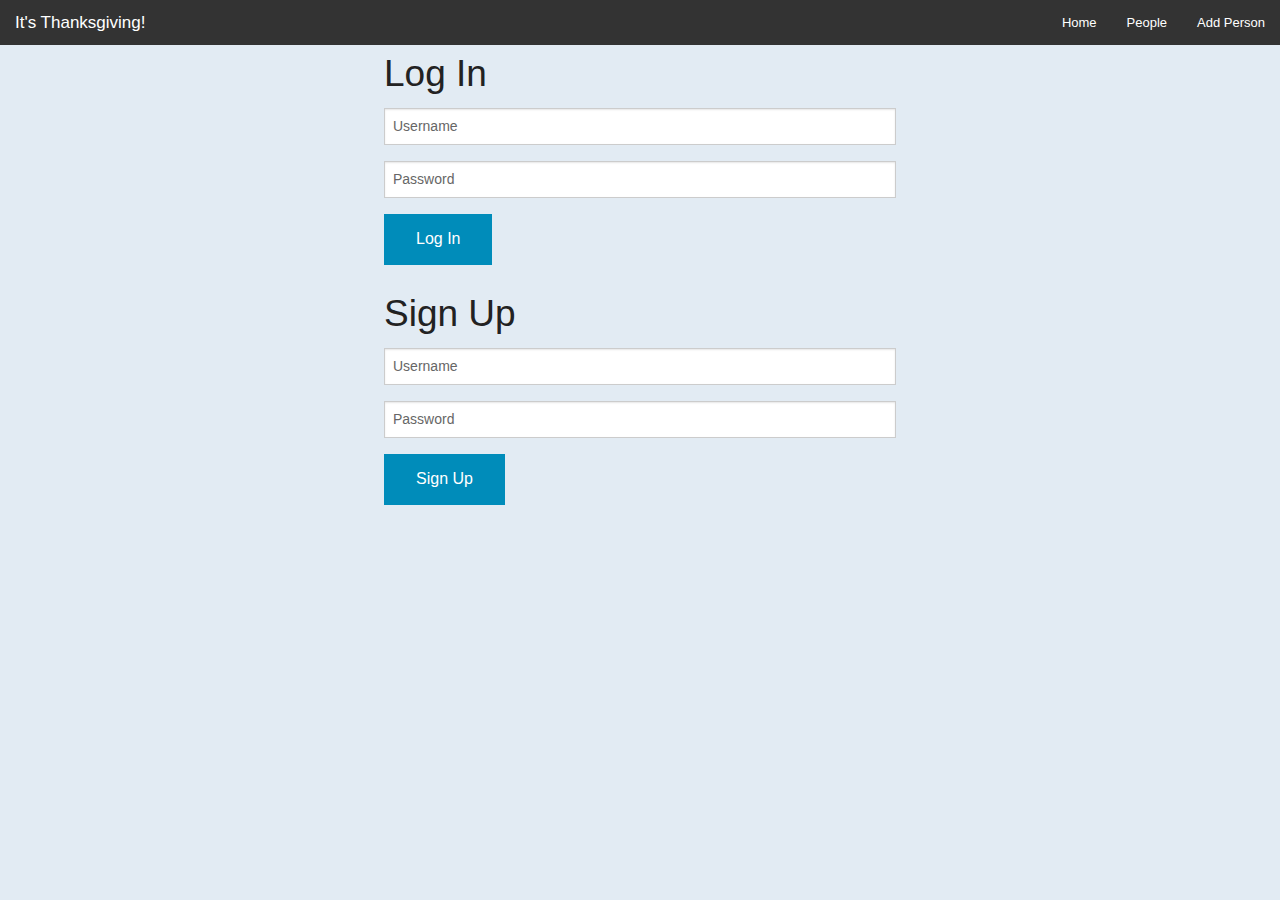
<file: app/index.html>
<!DOCTYPE html>
<html ng-app="app">
<head>
  <title>Hello, World</title>
  <link rel="stylesheet" type="text/css" href="css/normalize.css">
  <link rel="stylesheet" type="text/css" href="css/main.css">
</head>
<body>

  <div ui-view></div>
  <script src="js/main.js"></script>
</body>
</html>
</file>
<file: app/css/main.css>
meta.foundation-version {
  font-family: "/5.5.3/"; }

meta.foundation-mq-small {
  font-family: "/only screen/";
  width: 0; }

meta.foundation-mq-small-only {
  font-family: "/only screen and (max-width: 40em)/";
  width: 0; }

meta.foundation-mq-medium {
  font-family: "/only screen and (min-width:40.0625em)/";
  width: 40.0625em; }

meta.foundation-mq-medium-only {
  font-family: "/only screen and (min-width:40.0625em) and (max-width:64em)/";
  width: 40.0625em; }

meta.foundation-mq-large {
  font-family: "/only screen and (min-width:64.0625em)/";
  width: 64.0625em; }

meta.foundation-mq-large-only {
  font-family: "/only screen and (min-width:64.0625em) and (max-width:90em)/";
  width: 64.0625em; }

meta.foundation-mq-xlarge {
  font-family: "/only screen and (min-width:90.0625em)/";
  width: 90.0625em; }

meta.foundation-mq-xlarge-only {
  font-family: "/only screen and (min-width:90.0625em) and (max-width:120em)/";
  width: 90.0625em; }

meta.foundation-mq-xxlarge {
  font-family: "/only screen and (min-width:120.0625em)/";
  width: 120.0625em; }

meta.foundation-data-attribute-namespace {
  font-family: false; }

html, body {
  height: 100%; }

*,
*:before,
*:after {
  -webkit-box-sizing: border-box;
  -moz-box-sizing: border-box;
  box-sizing: border-box; }

html,
body {
  font-size: 100%; }

body {
  background: #fff;
  color: #222;
  cursor: auto;
  font-family: "Helvetica Neue", Helvetica, Roboto, Arial, sans-serif;
  font-style: normal;
  font-weight: normal;
  line-height: 1.5;
  margin: 0;
  padding: 0;
  position: relative; }

a:hover {
  cursor: pointer; }

img {
  max-width: 100%;
  height: auto; }

img {
  -ms-interpolation-mode: bicubic; }

#map_canvas img,
#map_canvas embed,
#map_canvas object,
.map_canvas img,
.map_canvas embed,
.map_canvas object,
.mqa-display img,
.mqa-display embed,
.mqa-display object {
  max-width: none !important; }

.left {
  float: left !important; }

.right {
  float: right !important; }

.clearfix:before, .clearfix:after {
  content: " ";
  display: table; }

.clearfix:after {
  clear: both; }

.hide {
  display: none; }

.invisible {
  visibility: hidden; }

.antialiased {
  -webkit-font-smoothing: antialiased;
  -moz-osx-font-smoothing: grayscale; }

img {
  display: inline-block;
  vertical-align: middle; }

textarea {
  height: auto;
  min-height: 50px; }

select {
  width: 100%; }

.row {
  margin: 0 auto;
  max-width: 62.5rem;
  width: 100%; }
  .row:before, .row:after {
    content: " ";
    display: table; }
  .row:after {
    clear: both; }
  .row.collapse > .column,
  .row.collapse > .columns {
    padding-left: 0;
    padding-right: 0; }
  .row.collapse .row {
    margin-left: 0;
    margin-right: 0; }
  .row .row {
    margin: 0 -0.9375rem;
    max-width: none;
    width: auto; }
    .row .row:before, .row .row:after {
      content: " ";
      display: table; }
    .row .row:after {
      clear: both; }
    .row .row.collapse {
      margin: 0;
      max-width: none;
      width: auto; }
      .row .row.collapse:before, .row .row.collapse:after {
        content: " ";
        display: table; }
      .row .row.collapse:after {
        clear: both; }

.column,
.columns {
  padding-left: 0.9375rem;
  padding-right: 0.9375rem;
  width: 100%;
  float: left; }

.column + .column:last-child,
.columns + .column:last-child, .column +
.columns:last-child,
.columns +
.columns:last-child {
  float: right; }

.column + .column.end,
.columns + .column.end, .column +
.columns.end,
.columns +
.columns.end {
  float: left; }

@media only screen {
  .small-push-0 {
    position: relative;
    left: 0;
    right: auto; }
  .small-pull-0 {
    position: relative;
    right: 0;
    left: auto; }
  .small-push-1 {
    position: relative;
    left: 8.33333%;
    right: auto; }
  .small-pull-1 {
    position: relative;
    right: 8.33333%;
    left: auto; }
  .small-push-2 {
    position: relative;
    left: 16.66667%;
    right: auto; }
  .small-pull-2 {
    position: relative;
    right: 16.66667%;
    left: auto; }
  .small-push-3 {
    position: relative;
    left: 25%;
    right: auto; }
  .small-pull-3 {
    position: relative;
    right: 25%;
    left: auto; }
  .small-push-4 {
    position: relative;
    left: 33.33333%;
    right: auto; }
  .small-pull-4 {
    position: relative;
    right: 33.33333%;
    left: auto; }
  .small-push-5 {
    position: relative;
    left: 41.66667%;
    right: auto; }
  .small-pull-5 {
    position: relative;
    right: 41.66667%;
    left: auto; }
  .small-push-6 {
    position: relative;
    left: 50%;
    right: auto; }
  .small-pull-6 {
    position: relative;
    right: 50%;
    left: auto; }
  .small-push-7 {
    position: relative;
    left: 58.33333%;
    right: auto; }
  .small-pull-7 {
    position: relative;
    right: 58.33333%;
    left: auto; }
  .small-push-8 {
    position: relative;
    left: 66.66667%;
    right: auto; }
  .small-pull-8 {
    position: relative;
    right: 66.66667%;
    left: auto; }
  .small-push-9 {
    position: relative;
    left: 75%;
    right: auto; }
  .small-pull-9 {
    position: relative;
    right: 75%;
    left: auto; }
  .small-push-10 {
    position: relative;
    left: 83.33333%;
    right: auto; }
  .small-pull-10 {
    position: relative;
    right: 83.33333%;
    left: auto; }
  .small-push-11 {
    position: relative;
    left: 91.66667%;
    right: auto; }
  .small-pull-11 {
    position: relative;
    right: 91.66667%;
    left: auto; }
  .column,
  .columns {
    position: relative;
    padding-left: 0.9375rem;
    padding-right: 0.9375rem;
    float: left; }
  .small-1 {
    width: 8.33333%; }
  .small-2 {
    width: 16.66667%; }
  .small-3 {
    width: 25%; }
  .small-4 {
    width: 33.33333%; }
  .small-5 {
    width: 41.66667%; }
  .small-6 {
    width: 50%; }
  .small-7 {
    width: 58.33333%; }
  .small-8 {
    width: 66.66667%; }
  .small-9 {
    width: 75%; }
  .small-10 {
    width: 83.33333%; }
  .small-11 {
    width: 91.66667%; }
  .small-12 {
    width: 100%; }
  .small-offset-0 {
    margin-left: 0 !important; }
  .small-offset-1 {
    margin-left: 8.33333% !important; }
  .small-offset-2 {
    margin-left: 16.66667% !important; }
  .small-offset-3 {
    margin-left: 25% !important; }
  .small-offset-4 {
    margin-left: 33.33333% !important; }
  .small-offset-5 {
    margin-left: 41.66667% !important; }
  .small-offset-6 {
    margin-left: 50% !important; }
  .small-offset-7 {
    margin-left: 58.33333% !important; }
  .small-offset-8 {
    margin-left: 66.66667% !important; }
  .small-offset-9 {
    margin-left: 75% !important; }
  .small-offset-10 {
    margin-left: 83.33333% !important; }
  .small-offset-11 {
    margin-left: 91.66667% !important; }
  .small-reset-order {
    float: left;
    left: auto;
    margin-left: 0;
    margin-right: 0;
    right: auto; }
  .column.small-centered,
  .columns.small-centered {
    margin-left: auto;
    margin-right: auto;
    float: none; }
  .column.small-uncentered,
  .columns.small-uncentered {
    float: left;
    margin-left: 0;
    margin-right: 0; }
  .column.small-centered:last-child,
  .columns.small-centered:last-child {
    float: none; }
  .column.small-uncentered:last-child,
  .columns.small-uncentered:last-child {
    float: left; }
  .column.small-uncentered.opposite,
  .columns.small-uncentered.opposite {
    float: right; }
  .row.small-collapse > .column,
  .row.small-collapse > .columns {
    padding-left: 0;
    padding-right: 0; }
  .row.small-collapse .row {
    margin-left: 0;
    margin-right: 0; }
  .row.small-uncollapse > .column,
  .row.small-uncollapse > .columns {
    padding-left: 0.9375rem;
    padding-right: 0.9375rem;
    float: left; } }

@media only screen and (min-width: 40.0625em) {
  .medium-push-0 {
    position: relative;
    left: 0;
    right: auto; }
  .medium-pull-0 {
    position: relative;
    right: 0;
    left: auto; }
  .medium-push-1 {
    position: relative;
    left: 8.33333%;
    right: auto; }
  .medium-pull-1 {
    position: relative;
    right: 8.33333%;
    left: auto; }
  .medium-push-2 {
    position: relative;
    left: 16.66667%;
    right: auto; }
  .medium-pull-2 {
    position: relative;
    right: 16.66667%;
    left: auto; }
  .medium-push-3 {
    position: relative;
    left: 25%;
    right: auto; }
  .medium-pull-3 {
    position: relative;
    right: 25%;
    left: auto; }
  .medium-push-4 {
    position: relative;
    left: 33.33333%;
    right: auto; }
  .medium-pull-4 {
    position: relative;
    right: 33.33333%;
    left: auto; }
  .medium-push-5 {
    position: relative;
    left: 41.66667%;
    right: auto; }
  .medium-pull-5 {
    position: relative;
    right: 41.66667%;
    left: auto; }
  .medium-push-6 {
    position: relative;
    left: 50%;
    right: auto; }
  .medium-pull-6 {
    position: relative;
    right: 50%;
    left: auto; }
  .medium-push-7 {
    position: relative;
    left: 58.33333%;
    right: auto; }
  .medium-pull-7 {
    position: relative;
    right: 58.33333%;
    left: auto; }
  .medium-push-8 {
    position: relative;
    left: 66.66667%;
    right: auto; }
  .medium-pull-8 {
    position: relative;
    right: 66.66667%;
    left: auto; }
  .medium-push-9 {
    position: relative;
    left: 75%;
    right: auto; }
  .medium-pull-9 {
    position: relative;
    right: 75%;
    left: auto; }
  .medium-push-10 {
    position: relative;
    left: 83.33333%;
    right: auto; }
  .medium-pull-10 {
    position: relative;
    right: 83.33333%;
    left: auto; }
  .medium-push-11 {
    position: relative;
    left: 91.66667%;
    right: auto; }
  .medium-pull-11 {
    position: relative;
    right: 91.66667%;
    left: auto; }
  .column,
  .columns {
    position: relative;
    padding-left: 0.9375rem;
    padding-right: 0.9375rem;
    float: left; }
  .medium-1 {
    width: 8.33333%; }
  .medium-2 {
    width: 16.66667%; }
  .medium-3 {
    width: 25%; }
  .medium-4 {
    width: 33.33333%; }
  .medium-5 {
    width: 41.66667%; }
  .medium-6 {
    width: 50%; }
  .medium-7 {
    width: 58.33333%; }
  .medium-8 {
    width: 66.66667%; }
  .medium-9 {
    width: 75%; }
  .medium-10 {
    width: 83.33333%; }
  .medium-11 {
    width: 91.66667%; }
  .medium-12 {
    width: 100%; }
  .medium-offset-0 {
    margin-left: 0 !important; }
  .medium-offset-1 {
    margin-left: 8.33333% !important; }
  .medium-offset-2 {
    margin-left: 16.66667% !important; }
  .medium-offset-3 {
    margin-left: 25% !important; }
  .medium-offset-4 {
    margin-left: 33.33333% !important; }
  .medium-offset-5 {
    margin-left: 41.66667% !important; }
  .medium-offset-6 {
    margin-left: 50% !important; }
  .medium-offset-7 {
    margin-left: 58.33333% !important; }
  .medium-offset-8 {
    margin-left: 66.66667% !important; }
  .medium-offset-9 {
    margin-left: 75% !important; }
  .medium-offset-10 {
    margin-left: 83.33333% !important; }
  .medium-offset-11 {
    margin-left: 91.66667% !important; }
  .medium-reset-order {
    float: left;
    left: auto;
    margin-left: 0;
    margin-right: 0;
    right: auto; }
  .column.medium-centered,
  .columns.medium-centered {
    margin-left: auto;
    margin-right: auto;
    float: none; }
  .column.medium-uncentered,
  .columns.medium-uncentered {
    float: left;
    margin-left: 0;
    margin-right: 0; }
  .column.medium-centered:last-child,
  .columns.medium-centered:last-child {
    float: none; }
  .column.medium-uncentered:last-child,
  .columns.medium-uncentered:last-child {
    float: left; }
  .column.medium-uncentered.opposite,
  .columns.medium-uncentered.opposite {
    float: right; }
  .row.medium-collapse > .column,
  .row.medium-collapse > .columns {
    padding-left: 0;
    padding-right: 0; }
  .row.medium-collapse .row {
    margin-left: 0;
    margin-right: 0; }
  .row.medium-uncollapse > .column,
  .row.medium-uncollapse > .columns {
    padding-left: 0.9375rem;
    padding-right: 0.9375rem;
    float: left; }
  .push-0 {
    position: relative;
    left: 0;
    right: auto; }
  .pull-0 {
    position: relative;
    right: 0;
    left: auto; }
  .push-1 {
    position: relative;
    left: 8.33333%;
    right: auto; }
  .pull-1 {
    position: relative;
    right: 8.33333%;
    left: auto; }
  .push-2 {
    position: relative;
    left: 16.66667%;
    right: auto; }
  .pull-2 {
    position: relative;
    right: 16.66667%;
    left: auto; }
  .push-3 {
    position: relative;
    left: 25%;
    right: auto; }
  .pull-3 {
    position: relative;
    right: 25%;
    left: auto; }
  .push-4 {
    position: relative;
    left: 33.33333%;
    right: auto; }
  .pull-4 {
    position: relative;
    right: 33.33333%;
    left: auto; }
  .push-5 {
    position: relative;
    left: 41.66667%;
    right: auto; }
  .pull-5 {
    position: relative;
    right: 41.66667%;
    left: auto; }
  .push-6 {
    position: relative;
    left: 50%;
    right: auto; }
  .pull-6 {
    position: relative;
    right: 50%;
    left: auto; }
  .push-7 {
    position: relative;
    left: 58.33333%;
    right: auto; }
  .pull-7 {
    position: relative;
    right: 58.33333%;
    left: auto; }
  .push-8 {
    position: relative;
    left: 66.66667%;
    right: auto; }
  .pull-8 {
    position: relative;
    right: 66.66667%;
    left: auto; }
  .push-9 {
    position: relative;
    left: 75%;
    right: auto; }
  .pull-9 {
    position: relative;
    right: 75%;
    left: auto; }
  .push-10 {
    position: relative;
    left: 83.33333%;
    right: auto; }
  .pull-10 {
    position: relative;
    right: 83.33333%;
    left: auto; }
  .push-11 {
    position: relative;
    left: 91.66667%;
    right: auto; }
  .pull-11 {
    position: relative;
    right: 91.66667%;
    left: auto; } }

@media only screen and (min-width: 64.0625em) {
  .large-push-0 {
    position: relative;
    left: 0;
    right: auto; }
  .large-pull-0 {
    position: relative;
    right: 0;
    left: auto; }
  .large-push-1 {
    position: relative;
    left: 8.33333%;
    right: auto; }
  .large-pull-1 {
    position: relative;
    right: 8.33333%;
    left: auto; }
  .large-push-2 {
    position: relative;
    left: 16.66667%;
    right: auto; }
  .large-pull-2 {
    position: relative;
    right: 16.66667%;
    left: auto; }
  .large-push-3 {
    position: relative;
    left: 25%;
    right: auto; }
  .large-pull-3 {
    position: relative;
    right: 25%;
    left: auto; }
  .large-push-4 {
    position: relative;
    left: 33.33333%;
    right: auto; }
  .large-pull-4 {
    position: relative;
    right: 33.33333%;
    left: auto; }
  .large-push-5 {
    position: relative;
    left: 41.66667%;
    right: auto; }
  .large-pull-5 {
    position: relative;
    right: 41.66667%;
    left: auto; }
  .large-push-6 {
    position: relative;
    left: 50%;
    right: auto; }
  .large-pull-6 {
    position: relative;
    right: 50%;
    left: auto; }
  .large-push-7 {
    position: relative;
    left: 58.33333%;
    right: auto; }
  .large-pull-7 {
    position: relative;
    right: 58.33333%;
    left: auto; }
  .large-push-8 {
    position: relative;
    left: 66.66667%;
    right: auto; }
  .large-pull-8 {
    position: relative;
    right: 66.66667%;
    left: auto; }
  .large-push-9 {
    position: relative;
    left: 75%;
    right: auto; }
  .large-pull-9 {
    position: relative;
    right: 75%;
    left: auto; }
  .large-push-10 {
    position: relative;
    left: 83.33333%;
    right: auto; }
  .large-pull-10 {
    position: relative;
    right: 83.33333%;
    left: auto; }
  .large-push-11 {
    position: relative;
    left: 91.66667%;
    right: auto; }
  .large-pull-11 {
    position: relative;
    right: 91.66667%;
    left: auto; }
  .column,
  .columns {
    position: relative;
    padding-left: 0.9375rem;
    padding-right: 0.9375rem;
    float: left; }
  .large-1 {
    width: 8.33333%; }
  .large-2 {
    width: 16.66667%; }
  .large-3 {
    width: 25%; }
  .large-4 {
    width: 33.33333%; }
  .large-5 {
    width: 41.66667%; }
  .large-6 {
    width: 50%; }
  .large-7 {
    width: 58.33333%; }
  .large-8 {
    width: 66.66667%; }
  .large-9 {
    width: 75%; }
  .large-10 {
    width: 83.33333%; }
  .large-11 {
    width: 91.66667%; }
  .large-12 {
    width: 100%; }
  .large-offset-0 {
    margin-left: 0 !important; }
  .large-offset-1 {
    margin-left: 8.33333% !important; }
  .large-offset-2 {
    margin-left: 16.66667% !important; }
  .large-offset-3 {
    margin-left: 25% !important; }
  .large-offset-4 {
    margin-left: 33.33333% !important; }
  .large-offset-5 {
    margin-left: 41.66667% !important; }
  .large-offset-6 {
    margin-left: 50% !important; }
  .large-offset-7 {
    margin-left: 58.33333% !important; }
  .large-offset-8 {
    margin-left: 66.66667% !important; }
  .large-offset-9 {
    margin-left: 75% !important; }
  .large-offset-10 {
    margin-left: 83.33333% !important; }
  .large-offset-11 {
    margin-left: 91.66667% !important; }
  .large-reset-order {
    float: left;
    left: auto;
    margin-left: 0;
    margin-right: 0;
    right: auto; }
  .column.large-centered,
  .columns.large-centered {
    margin-left: auto;
    margin-right: auto;
    float: none; }
  .column.large-uncentered,
  .columns.large-uncentered {
    float: left;
    margin-left: 0;
    margin-right: 0; }
  .column.large-centered:last-child,
  .columns.large-centered:last-child {
    float: none; }
  .column.large-uncentered:last-child,
  .columns.large-uncentered:last-child {
    float: left; }
  .column.large-uncentered.opposite,
  .columns.large-uncentered.opposite {
    float: right; }
  .row.large-collapse > .column,
  .row.large-collapse > .columns {
    padding-left: 0;
    padding-right: 0; }
  .row.large-collapse .row {
    margin-left: 0;
    margin-right: 0; }
  .row.large-uncollapse > .column,
  .row.large-uncollapse > .columns {
    padding-left: 0.9375rem;
    padding-right: 0.9375rem;
    float: left; }
  .push-0 {
    position: relative;
    left: 0;
    right: auto; }
  .pull-0 {
    position: relative;
    right: 0;
    left: auto; }
  .push-1 {
    position: relative;
    left: 8.33333%;
    right: auto; }
  .pull-1 {
    position: relative;
    right: 8.33333%;
    left: auto; }
  .push-2 {
    position: relative;
    left: 16.66667%;
    right: auto; }
  .pull-2 {
    position: relative;
    right: 16.66667%;
    left: auto; }
  .push-3 {
    position: relative;
    left: 25%;
    right: auto; }
  .pull-3 {
    position: relative;
    right: 25%;
    left: auto; }
  .push-4 {
    position: relative;
    left: 33.33333%;
    right: auto; }
  .pull-4 {
    position: relative;
    right: 33.33333%;
    left: auto; }
  .push-5 {
    position: relative;
    left: 41.66667%;
    right: auto; }
  .pull-5 {
    position: relative;
    right: 41.66667%;
    left: auto; }
  .push-6 {
    position: relative;
    left: 50%;
    right: auto; }
  .pull-6 {
    position: relative;
    right: 50%;
    left: auto; }
  .push-7 {
    position: relative;
    left: 58.33333%;
    right: auto; }
  .pull-7 {
    position: relative;
    right: 58.33333%;
    left: auto; }
  .push-8 {
    position: relative;
    left: 66.66667%;
    right: auto; }
  .pull-8 {
    position: relative;
    right: 66.66667%;
    left: auto; }
  .push-9 {
    position: relative;
    left: 75%;
    right: auto; }
  .pull-9 {
    position: relative;
    right: 75%;
    left: auto; }
  .push-10 {
    position: relative;
    left: 83.33333%;
    right: auto; }
  .pull-10 {
    position: relative;
    right: 83.33333%;
    left: auto; }
  .push-11 {
    position: relative;
    left: 91.66667%;
    right: auto; }
  .pull-11 {
    position: relative;
    right: 91.66667%;
    left: auto; } }

.accordion {
  margin-bottom: 0;
  margin-left: 0; }
  .accordion:before, .accordion:after {
    content: " ";
    display: table; }
  .accordion:after {
    clear: both; }
  .accordion .accordion-navigation, .accordion dd {
    display: block;
    margin-bottom: 0 !important; }
    .accordion .accordion-navigation.active > a, .accordion dd.active > a {
      background: #e8e8e8;
      color: #222222; }
    .accordion .accordion-navigation > a, .accordion dd > a {
      background: #EFEFEF;
      color: #222222;
      display: block;
      font-family: "Helvetica Neue", Helvetica, Roboto, Arial, sans-serif;
      font-size: 1rem;
      padding: 1rem; }
      .accordion .accordion-navigation > a:hover, .accordion dd > a:hover {
        background: #e3e3e3; }
    .accordion .accordion-navigation > .content, .accordion dd > .content {
      display: none;
      padding: 0.9375rem; }
      .accordion .accordion-navigation > .content.active, .accordion dd > .content.active {
        background: #FFFFFF;
        display: block; }

.alert-box {
  border-style: solid;
  border-width: 1px;
  display: block;
  font-size: 0.8125rem;
  font-weight: normal;
  margin-bottom: 1.25rem;
  padding: 0.875rem 1.5rem 0.875rem 0.875rem;
  position: relative;
  transition: opacity 300ms ease-out;
  background-color: #008CBA;
  border-color: #0078a0;
  color: #FFFFFF; }
  .alert-box .close {
    right: 0.25rem;
    background: inherit;
    color: #333333;
    font-size: 1.375rem;
    line-height: .9;
    margin-top: -0.6875rem;
    opacity: 0.3;
    padding: 0 6px 4px;
    position: absolute;
    top: 50%; }
    .alert-box .close:hover, .alert-box .close:focus {
      opacity: 0.5; }
  .alert-box.radius {
    border-radius: 3px; }
  .alert-box.round {
    border-radius: 1000px; }
  .alert-box.success {
    background-color: #43AC6A;
    border-color: #3a945b;
    color: #FFFFFF; }
  .alert-box.alert {
    background-color: #f04124;
    border-color: #de2d0f;
    color: #FFFFFF; }
  .alert-box.secondary {
    background-color: #e7e7e7;
    border-color: #c7c7c7;
    color: #4f4f4f; }
  .alert-box.warning {
    background-color: #f08a24;
    border-color: #de770f;
    color: #FFFFFF; }
  .alert-box.info {
    background-color: #a0d3e8;
    border-color: #74bfdd;
    color: #4f4f4f; }
  .alert-box.alert-close {
    opacity: 0; }

[class*="block-grid-"] {
  display: block;
  padding: 0;
  margin: 0 -0.625rem; }
  [class*="block-grid-"]:before, [class*="block-grid-"]:after {
    content: " ";
    display: table; }
  [class*="block-grid-"]:after {
    clear: both; }
  [class*="block-grid-"] > li {
    display: block;
    float: left;
    height: auto;
    padding: 0 0.625rem 1.25rem; }

@media only screen {
  .small-block-grid-1 > li {
    list-style: none;
    width: 100%; }
    .small-block-grid-1 > li:nth-of-type(1n) {
      clear: none; }
    .small-block-grid-1 > li:nth-of-type(1n+1) {
      clear: both; }
  .small-block-grid-2 > li {
    list-style: none;
    width: 50%; }
    .small-block-grid-2 > li:nth-of-type(1n) {
      clear: none; }
    .small-block-grid-2 > li:nth-of-type(2n+1) {
      clear: both; }
  .small-block-grid-3 > li {
    list-style: none;
    width: 33.33333%; }
    .small-block-grid-3 > li:nth-of-type(1n) {
      clear: none; }
    .small-block-grid-3 > li:nth-of-type(3n+1) {
      clear: both; }
  .small-block-grid-4 > li {
    list-style: none;
    width: 25%; }
    .small-block-grid-4 > li:nth-of-type(1n) {
      clear: none; }
    .small-block-grid-4 > li:nth-of-type(4n+1) {
      clear: both; }
  .small-block-grid-5 > li {
    list-style: none;
    width: 20%; }
    .small-block-grid-5 > li:nth-of-type(1n) {
      clear: none; }
    .small-block-grid-5 > li:nth-of-type(5n+1) {
      clear: both; }
  .small-block-grid-6 > li {
    list-style: none;
    width: 16.66667%; }
    .small-block-grid-6 > li:nth-of-type(1n) {
      clear: none; }
    .small-block-grid-6 > li:nth-of-type(6n+1) {
      clear: both; }
  .small-block-grid-7 > li {
    list-style: none;
    width: 14.28571%; }
    .small-block-grid-7 > li:nth-of-type(1n) {
      clear: none; }
    .small-block-grid-7 > li:nth-of-type(7n+1) {
      clear: both; }
  .small-block-grid-8 > li {
    list-style: none;
    width: 12.5%; }
    .small-block-grid-8 > li:nth-of-type(1n) {
      clear: none; }
    .small-block-grid-8 > li:nth-of-type(8n+1) {
      clear: both; }
  .small-block-grid-9 > li {
    list-style: none;
    width: 11.11111%; }
    .small-block-grid-9 > li:nth-of-type(1n) {
      clear: none; }
    .small-block-grid-9 > li:nth-of-type(9n+1) {
      clear: both; }
  .small-block-grid-10 > li {
    list-style: none;
    width: 10%; }
    .small-block-grid-10 > li:nth-of-type(1n) {
      clear: none; }
    .small-block-grid-10 > li:nth-of-type(10n+1) {
      clear: both; }
  .small-block-grid-11 > li {
    list-style: none;
    width: 9.09091%; }
    .small-block-grid-11 > li:nth-of-type(1n) {
      clear: none; }
    .small-block-grid-11 > li:nth-of-type(11n+1) {
      clear: both; }
  .small-block-grid-12 > li {
    list-style: none;
    width: 8.33333%; }
    .small-block-grid-12 > li:nth-of-type(1n) {
      clear: none; }
    .small-block-grid-12 > li:nth-of-type(12n+1) {
      clear: both; } }

@media only screen and (min-width: 40.0625em) {
  .medium-block-grid-1 > li {
    list-style: none;
    width: 100%; }
    .medium-block-grid-1 > li:nth-of-type(1n) {
      clear: none; }
    .medium-block-grid-1 > li:nth-of-type(1n+1) {
      clear: both; }
  .medium-block-grid-2 > li {
    list-style: none;
    width: 50%; }
    .medium-block-grid-2 > li:nth-of-type(1n) {
      clear: none; }
    .medium-block-grid-2 > li:nth-of-type(2n+1) {
      clear: both; }
  .medium-block-grid-3 > li {
    list-style: none;
    width: 33.33333%; }
    .medium-block-grid-3 > li:nth-of-type(1n) {
      clear: none; }
    .medium-block-grid-3 > li:nth-of-type(3n+1) {
      clear: both; }
  .medium-block-grid-4 > li {
    list-style: none;
    width: 25%; }
    .medium-block-grid-4 > li:nth-of-type(1n) {
      clear: none; }
    .medium-block-grid-4 > li:nth-of-type(4n+1) {
      clear: both; }
  .medium-block-grid-5 > li {
    list-style: none;
    width: 20%; }
    .medium-block-grid-5 > li:nth-of-type(1n) {
      clear: none; }
    .medium-block-grid-5 > li:nth-of-type(5n+1) {
      clear: both; }
  .medium-block-grid-6 > li {
    list-style: none;
    width: 16.66667%; }
    .medium-block-grid-6 > li:nth-of-type(1n) {
      clear: none; }
    .medium-block-grid-6 > li:nth-of-type(6n+1) {
      clear: both; }
  .medium-block-grid-7 > li {
    list-style: none;
    width: 14.28571%; }
    .medium-block-grid-7 > li:nth-of-type(1n) {
      clear: none; }
    .medium-block-grid-7 > li:nth-of-type(7n+1) {
      clear: both; }
  .medium-block-grid-8 > li {
    list-style: none;
    width: 12.5%; }
    .medium-block-grid-8 > li:nth-of-type(1n) {
      clear: none; }
    .medium-block-grid-8 > li:nth-of-type(8n+1) {
      clear: both; }
  .medium-block-grid-9 > li {
    list-style: none;
    width: 11.11111%; }
    .medium-block-grid-9 > li:nth-of-type(1n) {
      clear: none; }
    .medium-block-grid-9 > li:nth-of-type(9n+1) {
      clear: both; }
  .medium-block-grid-10 > li {
    list-style: none;
    width: 10%; }
    .medium-block-grid-10 > li:nth-of-type(1n) {
      clear: none; }
    .medium-block-grid-10 > li:nth-of-type(10n+1) {
      clear: both; }
  .medium-block-grid-11 > li {
    list-style: none;
    width: 9.09091%; }
    .medium-block-grid-11 > li:nth-of-type(1n) {
      clear: none; }
    .medium-block-grid-11 > li:nth-of-type(11n+1) {
      clear: both; }
  .medium-block-grid-12 > li {
    list-style: none;
    width: 8.33333%; }
    .medium-block-grid-12 > li:nth-of-type(1n) {
      clear: none; }
    .medium-block-grid-12 > li:nth-of-type(12n+1) {
      clear: both; } }

@media only screen and (min-width: 64.0625em) {
  .large-block-grid-1 > li {
    list-style: none;
    width: 100%; }
    .large-block-grid-1 > li:nth-of-type(1n) {
      clear: none; }
    .large-block-grid-1 > li:nth-of-type(1n+1) {
      clear: both; }
  .large-block-grid-2 > li {
    list-style: none;
    width: 50%; }
    .large-block-grid-2 > li:nth-of-type(1n) {
      clear: none; }
    .large-block-grid-2 > li:nth-of-type(2n+1) {
      clear: both; }
  .large-block-grid-3 > li {
    list-style: none;
    width: 33.33333%; }
    .large-block-grid-3 > li:nth-of-type(1n) {
      clear: none; }
    .large-block-grid-3 > li:nth-of-type(3n+1) {
      clear: both; }
  .large-block-grid-4 > li {
    list-style: none;
    width: 25%; }
    .large-block-grid-4 > li:nth-of-type(1n) {
      clear: none; }
    .large-block-grid-4 > li:nth-of-type(4n+1) {
      clear: both; }
  .large-block-grid-5 > li {
    list-style: none;
    width: 20%; }
    .large-block-grid-5 > li:nth-of-type(1n) {
      clear: none; }
    .large-block-grid-5 > li:nth-of-type(5n+1) {
      clear: both; }
  .large-block-grid-6 > li {
    list-style: none;
    width: 16.66667%; }
    .large-block-grid-6 > li:nth-of-type(1n) {
      clear: none; }
    .large-block-grid-6 > li:nth-of-type(6n+1) {
      clear: both; }
  .large-block-grid-7 > li {
    list-style: none;
    width: 14.28571%; }
    .large-block-grid-7 > li:nth-of-type(1n) {
      clear: none; }
    .large-block-grid-7 > li:nth-of-type(7n+1) {
      clear: both; }
  .large-block-grid-8 > li {
    list-style: none;
    width: 12.5%; }
    .large-block-grid-8 > li:nth-of-type(1n) {
      clear: none; }
    .large-block-grid-8 > li:nth-of-type(8n+1) {
      clear: both; }
  .large-block-grid-9 > li {
    list-style: none;
    width: 11.11111%; }
    .large-block-grid-9 > li:nth-of-type(1n) {
      clear: none; }
    .large-block-grid-9 > li:nth-of-type(9n+1) {
      clear: both; }
  .large-block-grid-10 > li {
    list-style: none;
    width: 10%; }
    .large-block-grid-10 > li:nth-of-type(1n) {
      clear: none; }
    .large-block-grid-10 > li:nth-of-type(10n+1) {
      clear: both; }
  .large-block-grid-11 > li {
    list-style: none;
    width: 9.09091%; }
    .large-block-grid-11 > li:nth-of-type(1n) {
      clear: none; }
    .large-block-grid-11 > li:nth-of-type(11n+1) {
      clear: both; }
  .large-block-grid-12 > li {
    list-style: none;
    width: 8.33333%; }
    .large-block-grid-12 > li:nth-of-type(1n) {
      clear: none; }
    .large-block-grid-12 > li:nth-of-type(12n+1) {
      clear: both; } }

.breadcrumbs {
  border-style: solid;
  border-width: 1px;
  display: block;
  list-style: none;
  margin-left: 0;
  overflow: hidden;
  padding: 0.5625rem 0.875rem 0.5625rem;
  background-color: #f4f4f4;
  border-color: gainsboro;
  border-radius: 3px; }
  .breadcrumbs > * {
    color: #008CBA;
    float: left;
    font-size: 0.6875rem;
    line-height: 0.6875rem;
    margin: 0;
    text-transform: uppercase; }
    .breadcrumbs > *:hover a, .breadcrumbs > *:focus a {
      text-decoration: underline; }
    .breadcrumbs > * a {
      color: #008CBA; }
    .breadcrumbs > *.current {
      color: #333333;
      cursor: default; }
      .breadcrumbs > *.current a {
        color: #333333;
        cursor: default; }
      .breadcrumbs > *.current:hover, .breadcrumbs > *.current:hover a, .breadcrumbs > *.current:focus, .breadcrumbs > *.current:focus a {
        text-decoration: none; }
    .breadcrumbs > *.unavailable {
      color: #999999; }
      .breadcrumbs > *.unavailable a {
        color: #999999; }
      .breadcrumbs > *.unavailable:hover,
      .breadcrumbs > *.unavailable:hover a, .breadcrumbs > *.unavailable:focus,
      .breadcrumbs > *.unavailable a:focus {
        color: #999999;
        cursor: not-allowed;
        text-decoration: none; }
    .breadcrumbs > *:before {
      color: #AAAAAA;
      content: "/";
      margin: 0 0.75rem;
      position: relative;
      top: 1px; }
    .breadcrumbs > *:first-child:before {
      content: " ";
      margin: 0; }

/* Accessibility - hides the forward slash */
[aria-label="breadcrumbs"] [aria-hidden="true"]:after {
  content: "/"; }

button, .button {
  -webkit-appearance: none;
  -moz-appearance: none;
  border-radius: 0;
  border-style: solid;
  border-width: 0;
  cursor: pointer;
  font-family: "Helvetica Neue", Helvetica, Roboto, Arial, sans-serif;
  font-weight: normal;
  line-height: normal;
  margin: 0 0 1.25rem;
  position: relative;
  text-align: center;
  text-decoration: none;
  display: inline-block;
  padding: 1rem 2rem 1.0625rem 2rem;
  font-size: 1rem;
  background-color: #008CBA;
  border-color: #007095;
  color: #FFFFFF;
  transition: background-color 300ms ease-out; }
  button:hover, button:focus, .button:hover, .button:focus {
    background-color: #007095; }
  button:hover, button:focus, .button:hover, .button:focus {
    color: #FFFFFF; }
  button.secondary, .button.secondary {
    background-color: #e7e7e7;
    border-color: #b9b9b9;
    color: #333333; }
    button.secondary:hover, button.secondary:focus, .button.secondary:hover, .button.secondary:focus {
      background-color: #b9b9b9; }
    button.secondary:hover, button.secondary:focus, .button.secondary:hover, .button.secondary:focus {
      color: #333333; }
  button.success, .button.success {
    background-color: #43AC6A;
    border-color: #368a55;
    color: #FFFFFF; }
    button.success:hover, button.success:focus, .button.success:hover, .button.success:focus {
      background-color: #368a55; }
    button.success:hover, button.success:focus, .button.success:hover, .button.success:focus {
      color: #FFFFFF; }
  button.alert, .button.alert {
    background-color: #f04124;
    border-color: #cf2a0e;
    color: #FFFFFF; }
    button.alert:hover, button.alert:focus, .button.alert:hover, .button.alert:focus {
      background-color: #cf2a0e; }
    button.alert:hover, button.alert:focus, .button.alert:hover, .button.alert:focus {
      color: #FFFFFF; }
  button.warning, .button.warning {
    background-color: #f08a24;
    border-color: #cf6e0e;
    color: #FFFFFF; }
    button.warning:hover, button.warning:focus, .button.warning:hover, .button.warning:focus {
      background-color: #cf6e0e; }
    button.warning:hover, button.warning:focus, .button.warning:hover, .button.warning:focus {
      color: #FFFFFF; }
  button.info, .button.info {
    background-color: #a0d3e8;
    border-color: #61b6d9;
    color: #333333; }
    button.info:hover, button.info:focus, .button.info:hover, .button.info:focus {
      background-color: #61b6d9; }
    button.info:hover, button.info:focus, .button.info:hover, .button.info:focus {
      color: #FFFFFF; }
  button.large, .button.large {
    padding: 1.125rem 2.25rem 1.1875rem 2.25rem;
    font-size: 1.25rem; }
  button.small, .button.small {
    padding: 0.875rem 1.75rem 0.9375rem 1.75rem;
    font-size: 0.8125rem; }
  button.tiny, .button.tiny {
    padding: 0.625rem 1.25rem 0.6875rem 1.25rem;
    font-size: 0.6875rem; }
  button.expand, .button.expand {
    padding: 1rem 2rem 1.0625rem 2rem;
    font-size: 1rem;
    padding-bottom: 1.0625rem;
    padding-top: 1rem;
    padding-left: 1rem;
    padding-right: 1rem;
    width: 100%; }
  button.left-align, .button.left-align {
    text-align: left;
    text-indent: 0.75rem; }
  button.right-align, .button.right-align {
    text-align: right;
    padding-right: 0.75rem; }
  button.radius, .button.radius {
    border-radius: 3px; }
  button.round, .button.round {
    border-radius: 1000px; }
  button.disabled, button[disabled], .button.disabled, .button[disabled] {
    background-color: #008CBA;
    border-color: #007095;
    color: #FFFFFF;
    box-shadow: none;
    cursor: default;
    opacity: 0.7; }
    button.disabled:hover, button.disabled:focus, button[disabled]:hover, button[disabled]:focus, .button.disabled:hover, .button.disabled:focus, .button[disabled]:hover, .button[disabled]:focus {
      background-color: #007095; }
    button.disabled:hover, button.disabled:focus, button[disabled]:hover, button[disabled]:focus, .button.disabled:hover, .button.disabled:focus, .button[disabled]:hover, .button[disabled]:focus {
      color: #FFFFFF; }
    button.disabled:hover, button.disabled:focus, button[disabled]:hover, button[disabled]:focus, .button.disabled:hover, .button.disabled:focus, .button[disabled]:hover, .button[disabled]:focus {
      background-color: #008CBA; }
    button.disabled.secondary, button[disabled].secondary, .button.disabled.secondary, .button[disabled].secondary {
      background-color: #e7e7e7;
      border-color: #b9b9b9;
      color: #333333;
      box-shadow: none;
      cursor: default;
      opacity: 0.7; }
      button.disabled.secondary:hover, button.disabled.secondary:focus, button[disabled].secondary:hover, button[disabled].secondary:focus, .button.disabled.secondary:hover, .button.disabled.secondary:focus, .button[disabled].secondary:hover, .button[disabled].secondary:focus {
        background-color: #b9b9b9; }
      button.disabled.secondary:hover, button.disabled.secondary:focus, button[disabled].secondary:hover, button[disabled].secondary:focus, .button.disabled.secondary:hover, .button.disabled.secondary:focus, .button[disabled].secondary:hover, .button[disabled].secondary:focus {
        color: #333333; }
      button.disabled.secondary:hover, button.disabled.secondary:focus, button[disabled].secondary:hover, button[disabled].secondary:focus, .button.disabled.secondary:hover, .button.disabled.secondary:focus, .button[disabled].secondary:hover, .button[disabled].secondary:focus {
        background-color: #e7e7e7; }
    button.disabled.success, button[disabled].success, .button.disabled.success, .button[disabled].success {
      background-color: #43AC6A;
      border-color: #368a55;
      color: #FFFFFF;
      box-shadow: none;
      cursor: default;
      opacity: 0.7; }
      button.disabled.success:hover, button.disabled.success:focus, button[disabled].success:hover, button[disabled].success:focus, .button.disabled.success:hover, .button.disabled.success:focus, .button[disabled].success:hover, .button[disabled].success:focus {
        background-color: #368a55; }
      button.disabled.success:hover, button.disabled.success:focus, button[disabled].success:hover, button[disabled].success:focus, .button.disabled.success:hover, .button.disabled.success:focus, .button[disabled].success:hover, .button[disabled].success:focus {
        color: #FFFFFF; }
      button.disabled.success:hover, button.disabled.success:focus, button[disabled].success:hover, button[disabled].success:focus, .button.disabled.success:hover, .button.disabled.success:focus, .button[disabled].success:hover, .button[disabled].success:focus {
        background-color: #43AC6A; }
    button.disabled.alert, button[disabled].alert, .button.disabled.alert, .button[disabled].alert {
      background-color: #f04124;
      border-color: #cf2a0e;
      color: #FFFFFF;
      box-shadow: none;
      cursor: default;
      opacity: 0.7; }
      button.disabled.alert:hover, button.disabled.alert:focus, button[disabled].alert:hover, button[disabled].alert:focus, .button.disabled.alert:hover, .button.disabled.alert:focus, .button[disabled].alert:hover, .button[disabled].alert:focus {
        background-color: #cf2a0e; }
      button.disabled.alert:hover, button.disabled.alert:focus, button[disabled].alert:hover, button[disabled].alert:focus, .button.disabled.alert:hover, .button.disabled.alert:focus, .button[disabled].alert:hover, .button[disabled].alert:focus {
        color: #FFFFFF; }
      button.disabled.alert:hover, button.disabled.alert:focus, button[disabled].alert:hover, button[disabled].alert:focus, .button.disabled.alert:hover, .button.disabled.alert:focus, .button[disabled].alert:hover, .button[disabled].alert:focus {
        background-color: #f04124; }
    button.disabled.warning, button[disabled].warning, .button.disabled.warning, .button[disabled].warning {
      background-color: #f08a24;
      border-color: #cf6e0e;
      color: #FFFFFF;
      box-shadow: none;
      cursor: default;
      opacity: 0.7; }
      button.disabled.warning:hover, button.disabled.warning:focus, button[disabled].warning:hover, button[disabled].warning:focus, .button.disabled.warning:hover, .button.disabled.warning:focus, .button[disabled].warning:hover, .button[disabled].warning:focus {
        background-color: #cf6e0e; }
      button.disabled.warning:hover, button.disabled.warning:focus, button[disabled].warning:hover, button[disabled].warning:focus, .button.disabled.warning:hover, .button.disabled.warning:focus, .button[disabled].warning:hover, .button[disabled].warning:focus {
        color: #FFFFFF; }
      button.disabled.warning:hover, button.disabled.warning:focus, button[disabled].warning:hover, button[disabled].warning:focus, .button.disabled.warning:hover, .button.disabled.warning:focus, .button[disabled].warning:hover, .button[disabled].warning:focus {
        background-color: #f08a24; }
    button.disabled.info, button[disabled].info, .button.disabled.info, .button[disabled].info {
      background-color: #a0d3e8;
      border-color: #61b6d9;
      color: #333333;
      box-shadow: none;
      cursor: default;
      opacity: 0.7; }
      button.disabled.info:hover, button.disabled.info:focus, button[disabled].info:hover, button[disabled].info:focus, .button.disabled.info:hover, .button.disabled.info:focus, .button[disabled].info:hover, .button[disabled].info:focus {
        background-color: #61b6d9; }
      button.disabled.info:hover, button.disabled.info:focus, button[disabled].info:hover, button[disabled].info:focus, .button.disabled.info:hover, .button.disabled.info:focus, .button[disabled].info:hover, .button[disabled].info:focus {
        color: #FFFFFF; }
      button.disabled.info:hover, button.disabled.info:focus, button[disabled].info:hover, button[disabled].info:focus, .button.disabled.info:hover, .button.disabled.info:focus, .button[disabled].info:hover, .button[disabled].info:focus {
        background-color: #a0d3e8; }

button::-moz-focus-inner {
  border: 0;
  padding: 0; }

@media only screen and (min-width: 40.0625em) {
  button, .button {
    display: inline-block; } }

.button-group {
  list-style: none;
  margin: 0;
  left: 0; }
  .button-group:before, .button-group:after {
    content: " ";
    display: table; }
  .button-group:after {
    clear: both; }
  .button-group.even-2 li {
    display: inline-block;
    margin: 0 -2px;
    width: 50%; }
    .button-group.even-2 li > button, .button-group.even-2 li .button {
      border-left: 1px solid;
      border-color: rgba(255, 255, 255, 0.5); }
    .button-group.even-2 li:first-child button, .button-group.even-2 li:first-child .button {
      border-left: 0; }
    .button-group.even-2 li button, .button-group.even-2 li .button {
      width: 100%; }
  .button-group.even-3 li {
    display: inline-block;
    margin: 0 -2px;
    width: 33.33333%; }
    .button-group.even-3 li > button, .button-group.even-3 li .button {
      border-left: 1px solid;
      border-color: rgba(255, 255, 255, 0.5); }
    .button-group.even-3 li:first-child button, .button-group.even-3 li:first-child .button {
      border-left: 0; }
    .button-group.even-3 li button, .button-group.even-3 li .button {
      width: 100%; }
  .button-group.even-4 li {
    display: inline-block;
    margin: 0 -2px;
    width: 25%; }
    .button-group.even-4 li > button, .button-group.even-4 li .button {
      border-left: 1px solid;
      border-color: rgba(255, 255, 255, 0.5); }
    .button-group.even-4 li:first-child button, .button-group.even-4 li:first-child .button {
      border-left: 0; }
    .button-group.even-4 li button, .button-group.even-4 li .button {
      width: 100%; }
  .button-group.even-5 li {
    display: inline-block;
    margin: 0 -2px;
    width: 20%; }
    .button-group.even-5 li > button, .button-group.even-5 li .button {
      border-left: 1px solid;
      border-color: rgba(255, 255, 255, 0.5); }
    .button-group.even-5 li:first-child button, .button-group.even-5 li:first-child .button {
      border-left: 0; }
    .button-group.even-5 li button, .button-group.even-5 li .button {
      width: 100%; }
  .button-group.even-6 li {
    display: inline-block;
    margin: 0 -2px;
    width: 16.66667%; }
    .button-group.even-6 li > button, .button-group.even-6 li .button {
      border-left: 1px solid;
      border-color: rgba(255, 255, 255, 0.5); }
    .button-group.even-6 li:first-child button, .button-group.even-6 li:first-child .button {
      border-left: 0; }
    .button-group.even-6 li button, .button-group.even-6 li .button {
      width: 100%; }
  .button-group.even-7 li {
    display: inline-block;
    margin: 0 -2px;
    width: 14.28571%; }
    .button-group.even-7 li > button, .button-group.even-7 li .button {
      border-left: 1px solid;
      border-color: rgba(255, 255, 255, 0.5); }
    .button-group.even-7 li:first-child button, .button-group.even-7 li:first-child .button {
      border-left: 0; }
    .button-group.even-7 li button, .button-group.even-7 li .button {
      width: 100%; }
  .button-group.even-8 li {
    display: inline-block;
    margin: 0 -2px;
    width: 12.5%; }
    .button-group.even-8 li > button, .button-group.even-8 li .button {
      border-left: 1px solid;
      border-color: rgba(255, 255, 255, 0.5); }
    .button-group.even-8 li:first-child button, .button-group.even-8 li:first-child .button {
      border-left: 0; }
    .button-group.even-8 li button, .button-group.even-8 li .button {
      width: 100%; }
  .button-group > li {
    display: inline-block;
    margin: 0 -2px; }
    .button-group > li > button, .button-group > li .button {
      border-left: 1px solid;
      border-color: rgba(255, 255, 255, 0.5); }
    .button-group > li:first-child button, .button-group > li:first-child .button {
      border-left: 0; }
  .button-group.stack > li {
    display: block;
    margin: 0;
    float: none; }
    .button-group.stack > li > button, .button-group.stack > li .button {
      border-left: 1px solid;
      border-color: rgba(255, 255, 255, 0.5); }
    .button-group.stack > li:first-child button, .button-group.stack > li:first-child .button {
      border-left: 0; }
    .button-group.stack > li > button, .button-group.stack > li .button {
      border-color: rgba(255, 255, 255, 0.5);
      border-left-width: 0;
      border-top: 1px solid;
      display: block;
      margin: 0; }
    .button-group.stack > li > button {
      width: 100%; }
    .button-group.stack > li:first-child button, .button-group.stack > li:first-child .button {
      border-top: 0; }
  .button-group.stack-for-small > li {
    display: inline-block;
    margin: 0 -2px; }
    .button-group.stack-for-small > li > button, .button-group.stack-for-small > li .button {
      border-left: 1px solid;
      border-color: rgba(255, 255, 255, 0.5); }
    .button-group.stack-for-small > li:first-child button, .button-group.stack-for-small > li:first-child .button {
      border-left: 0; }
    @media only screen and (max-width: 40em) {
      .button-group.stack-for-small > li {
        display: block;
        margin: 0;
        width: 100%; }
        .button-group.stack-for-small > li > button, .button-group.stack-for-small > li .button {
          border-left: 1px solid;
          border-color: rgba(255, 255, 255, 0.5); }
        .button-group.stack-for-small > li:first-child button, .button-group.stack-for-small > li:first-child .button {
          border-left: 0; }
        .button-group.stack-for-small > li > button, .button-group.stack-for-small > li .button {
          border-color: rgba(255, 255, 255, 0.5);
          border-left-width: 0;
          border-top: 1px solid;
          display: block;
          margin: 0; }
        .button-group.stack-for-small > li > button {
          width: 100%; }
        .button-group.stack-for-small > li:first-child button, .button-group.stack-for-small > li:first-child .button {
          border-top: 0; } }
  .button-group.radius > * {
    display: inline-block;
    margin: 0 -2px; }
    .button-group.radius > * > button, .button-group.radius > * .button {
      border-left: 1px solid;
      border-color: rgba(255, 255, 255, 0.5); }
    .button-group.radius > *:first-child button, .button-group.radius > *:first-child .button {
      border-left: 0; }
    .button-group.radius > *,
    .button-group.radius > * > a,
    .button-group.radius > * > button,
    .button-group.radius > * > .button {
      border-radius: 0; }
    .button-group.radius > *:first-child,
    .button-group.radius > *:first-child > a,
    .button-group.radius > *:first-child > button,
    .button-group.radius > *:first-child > .button {
      -webkit-border-bottom-left-radius: 3px;
      -webkit-border-top-left-radius: 3px;
      border-bottom-left-radius: 3px;
      border-top-left-radius: 3px; }
    .button-group.radius > *:last-child,
    .button-group.radius > *:last-child > a,
    .button-group.radius > *:last-child > button,
    .button-group.radius > *:last-child > .button {
      -webkit-border-bottom-right-radius: 3px;
      -webkit-border-top-right-radius: 3px;
      border-bottom-right-radius: 3px;
      border-top-right-radius: 3px; }
  .button-group.radius.stack > * {
    display: block;
    margin: 0; }
    .button-group.radius.stack > * > button, .button-group.radius.stack > * .button {
      border-left: 1px solid;
      border-color: rgba(255, 255, 255, 0.5); }
    .button-group.radius.stack > *:first-child button, .button-group.radius.stack > *:first-child .button {
      border-left: 0; }
    .button-group.radius.stack > * > button, .button-group.radius.stack > * .button {
      border-color: rgba(255, 255, 255, 0.5);
      border-left-width: 0;
      border-top: 1px solid;
      display: block;
      margin: 0; }
    .button-group.radius.stack > * > button {
      width: 100%; }
    .button-group.radius.stack > *:first-child button, .button-group.radius.stack > *:first-child .button {
      border-top: 0; }
    .button-group.radius.stack > *,
    .button-group.radius.stack > * > a,
    .button-group.radius.stack > * > button,
    .button-group.radius.stack > * > .button {
      border-radius: 0; }
    .button-group.radius.stack > *:first-child,
    .button-group.radius.stack > *:first-child > a,
    .button-group.radius.stack > *:first-child > button,
    .button-group.radius.stack > *:first-child > .button {
      -webkit-top-left-radius: 3px;
      -webkit-top-right-radius: 3px;
      border-top-left-radius: 3px;
      border-top-right-radius: 3px; }
    .button-group.radius.stack > *:last-child,
    .button-group.radius.stack > *:last-child > a,
    .button-group.radius.stack > *:last-child > button,
    .button-group.radius.stack > *:last-child > .button {
      -webkit-bottom-left-radius: 3px;
      -webkit-bottom-right-radius: 3px;
      border-bottom-left-radius: 3px;
      border-bottom-right-radius: 3px; }
  @media only screen and (min-width: 40.0625em) {
    .button-group.radius.stack-for-small > * {
      display: inline-block;
      margin: 0 -2px; }
      .button-group.radius.stack-for-small > * > button, .button-group.radius.stack-for-small > * .button {
        border-left: 1px solid;
        border-color: rgba(255, 255, 255, 0.5); }
      .button-group.radius.stack-for-small > *:first-child button, .button-group.radius.stack-for-small > *:first-child .button {
        border-left: 0; }
      .button-group.radius.stack-for-small > *,
      .button-group.radius.stack-for-small > * > a,
      .button-group.radius.stack-for-small > * > button,
      .button-group.radius.stack-for-small > * > .button {
        border-radius: 0; }
      .button-group.radius.stack-for-small > *:first-child,
      .button-group.radius.stack-for-small > *:first-child > a,
      .button-group.radius.stack-for-small > *:first-child > button,
      .button-group.radius.stack-for-small > *:first-child > .button {
        -webkit-border-bottom-left-radius: 3px;
        -webkit-border-top-left-radius: 3px;
        border-bottom-left-radius: 3px;
        border-top-left-radius: 3px; }
      .button-group.radius.stack-for-small > *:last-child,
      .button-group.radius.stack-for-small > *:last-child > a,
      .button-group.radius.stack-for-small > *:last-child > button,
      .button-group.radius.stack-for-small > *:last-child > .button {
        -webkit-border-bottom-right-radius: 3px;
        -webkit-border-top-right-radius: 3px;
        border-bottom-right-radius: 3px;
        border-top-right-radius: 3px; } }
  @media only screen and (max-width: 40em) {
    .button-group.radius.stack-for-small > * {
      display: block;
      margin: 0; }
      .button-group.radius.stack-for-small > * > button, .button-group.radius.stack-for-small > * .button {
        border-left: 1px solid;
        border-color: rgba(255, 255, 255, 0.5); }
      .button-group.radius.stack-for-small > *:first-child button, .button-group.radius.stack-for-small > *:first-child .button {
        border-left: 0; }
      .button-group.radius.stack-for-small > * > button, .button-group.radius.stack-for-small > * .button {
        border-color: rgba(255, 255, 255, 0.5);
        border-left-width: 0;
        border-top: 1px solid;
        display: block;
        margin: 0; }
      .button-group.radius.stack-for-small > * > button {
        width: 100%; }
      .button-group.radius.stack-for-small > *:first-child button, .button-group.radius.stack-for-small > *:first-child .button {
        border-top: 0; }
      .button-group.radius.stack-for-small > *,
      .button-group.radius.stack-for-small > * > a,
      .button-group.radius.stack-for-small > * > button,
      .button-group.radius.stack-for-small > * > .button {
        border-radius: 0; }
      .button-group.radius.stack-for-small > *:first-child,
      .button-group.radius.stack-for-small > *:first-child > a,
      .button-group.radius.stack-for-small > *:first-child > button,
      .button-group.radius.stack-for-small > *:first-child > .button {
        -webkit-top-left-radius: 3px;
        -webkit-top-right-radius: 3px;
        border-top-left-radius: 3px;
        border-top-right-radius: 3px; }
      .button-group.radius.stack-for-small > *:last-child,
      .button-group.radius.stack-for-small > *:last-child > a,
      .button-group.radius.stack-for-small > *:last-child > button,
      .button-group.radius.stack-for-small > *:last-child > .button {
        -webkit-bottom-left-radius: 3px;
        -webkit-bottom-right-radius: 3px;
        border-bottom-left-radius: 3px;
        border-bottom-right-radius: 3px; } }
  .button-group.round > * {
    display: inline-block;
    margin: 0 -2px; }
    .button-group.round > * > button, .button-group.round > * .button {
      border-left: 1px solid;
      border-color: rgba(255, 255, 255, 0.5); }
    .button-group.round > *:first-child button, .button-group.round > *:first-child .button {
      border-left: 0; }
    .button-group.round > *,
    .button-group.round > * > a,
    .button-group.round > * > button,
    .button-group.round > * > .button {
      border-radius: 0; }
    .button-group.round > *:first-child,
    .button-group.round > *:first-child > a,
    .button-group.round > *:first-child > button,
    .button-group.round > *:first-child > .button {
      -webkit-border-bottom-left-radius: 1000px;
      -webkit-border-top-left-radius: 1000px;
      border-bottom-left-radius: 1000px;
      border-top-left-radius: 1000px; }
    .button-group.round > *:last-child,
    .button-group.round > *:last-child > a,
    .button-group.round > *:last-child > button,
    .button-group.round > *:last-child > .button {
      -webkit-border-bottom-right-radius: 1000px;
      -webkit-border-top-right-radius: 1000px;
      border-bottom-right-radius: 1000px;
      border-top-right-radius: 1000px; }
  .button-group.round.stack > * {
    display: block;
    margin: 0; }
    .button-group.round.stack > * > button, .button-group.round.stack > * .button {
      border-left: 1px solid;
      border-color: rgba(255, 255, 255, 0.5); }
    .button-group.round.stack > *:first-child button, .button-group.round.stack > *:first-child .button {
      border-left: 0; }
    .button-group.round.stack > * > button, .button-group.round.stack > * .button {
      border-color: rgba(255, 255, 255, 0.5);
      border-left-width: 0;
      border-top: 1px solid;
      display: block;
      margin: 0; }
    .button-group.round.stack > * > button {
      width: 100%; }
    .button-group.round.stack > *:first-child button, .button-group.round.stack > *:first-child .button {
      border-top: 0; }
    .button-group.round.stack > *,
    .button-group.round.stack > * > a,
    .button-group.round.stack > * > button,
    .button-group.round.stack > * > .button {
      border-radius: 0; }
    .button-group.round.stack > *:first-child,
    .button-group.round.stack > *:first-child > a,
    .button-group.round.stack > *:first-child > button,
    .button-group.round.stack > *:first-child > .button {
      -webkit-top-left-radius: 1rem;
      -webkit-top-right-radius: 1rem;
      border-top-left-radius: 1rem;
      border-top-right-radius: 1rem; }
    .button-group.round.stack > *:last-child,
    .button-group.round.stack > *:last-child > a,
    .button-group.round.stack > *:last-child > button,
    .button-group.round.stack > *:last-child > .button {
      -webkit-bottom-left-radius: 1rem;
      -webkit-bottom-right-radius: 1rem;
      border-bottom-left-radius: 1rem;
      border-bottom-right-radius: 1rem; }
  @media only screen and (min-width: 40.0625em) {
    .button-group.round.stack-for-small > * {
      display: inline-block;
      margin: 0 -2px; }
      .button-group.round.stack-for-small > * > button, .button-group.round.stack-for-small > * .button {
        border-left: 1px solid;
        border-color: rgba(255, 255, 255, 0.5); }
      .button-group.round.stack-for-small > *:first-child button, .button-group.round.stack-for-small > *:first-child .button {
        border-left: 0; }
      .button-group.round.stack-for-small > *,
      .button-group.round.stack-for-small > * > a,
      .button-group.round.stack-for-small > * > button,
      .button-group.round.stack-for-small > * > .button {
        border-radius: 0; }
      .button-group.round.stack-for-small > *:first-child,
      .button-group.round.stack-for-small > *:first-child > a,
      .button-group.round.stack-for-small > *:first-child > button,
      .button-group.round.stack-for-small > *:first-child > .button {
        -webkit-border-bottom-left-radius: 1000px;
        -webkit-border-top-left-radius: 1000px;
        border-bottom-left-radius: 1000px;
        border-top-left-radius: 1000px; }
      .button-group.round.stack-for-small > *:last-child,
      .button-group.round.stack-for-small > *:last-child > a,
      .button-group.round.stack-for-small > *:last-child > button,
      .button-group.round.stack-for-small > *:last-child > .button {
        -webkit-border-bottom-right-radius: 1000px;
        -webkit-border-top-right-radius: 1000px;
        border-bottom-right-radius: 1000px;
        border-top-right-radius: 1000px; } }
  @media only screen and (max-width: 40em) {
    .button-group.round.stack-for-small > * {
      display: block;
      margin: 0; }
      .button-group.round.stack-for-small > * > button, .button-group.round.stack-for-small > * .button {
        border-left: 1px solid;
        border-color: rgba(255, 255, 255, 0.5); }
      .button-group.round.stack-for-small > *:first-child button, .button-group.round.stack-for-small > *:first-child .button {
        border-left: 0; }
      .button-group.round.stack-for-small > * > button, .button-group.round.stack-for-small > * .button {
        border-color: rgba(255, 255, 255, 0.5);
        border-left-width: 0;
        border-top: 1px solid;
        display: block;
        margin: 0; }
      .button-group.round.stack-for-small > * > button {
        width: 100%; }
      .button-group.round.stack-for-small > *:first-child button, .button-group.round.stack-for-small > *:first-child .button {
        border-top: 0; }
      .button-group.round.stack-for-small > *,
      .button-group.round.stack-for-small > * > a,
      .button-group.round.stack-for-small > * > button,
      .button-group.round.stack-for-small > * > .button {
        border-radius: 0; }
      .button-group.round.stack-for-small > *:first-child,
      .button-group.round.stack-for-small > *:first-child > a,
      .button-group.round.stack-for-small > *:first-child > button,
      .button-group.round.stack-for-small > *:first-child > .button {
        -webkit-top-left-radius: 1rem;
        -webkit-top-right-radius: 1rem;
        border-top-left-radius: 1rem;
        border-top-right-radius: 1rem; }
      .button-group.round.stack-for-small > *:last-child,
      .button-group.round.stack-for-small > *:last-child > a,
      .button-group.round.stack-for-small > *:last-child > button,
      .button-group.round.stack-for-small > *:last-child > .button {
        -webkit-bottom-left-radius: 1rem;
        -webkit-bottom-right-radius: 1rem;
        border-bottom-left-radius: 1rem;
        border-bottom-right-radius: 1rem; } }

.button-bar:before, .button-bar:after {
  content: " ";
  display: table; }

.button-bar:after {
  clear: both; }

.button-bar .button-group {
  float: left;
  margin-right: 0.625rem; }
  .button-bar .button-group div {
    overflow: hidden; }

/* Clearing Styles */
.clearing-thumbs, [data-clearing] {
  list-style: none;
  margin-left: 0;
  margin-bottom: 0; }
  .clearing-thumbs:before, .clearing-thumbs:after, [data-clearing]:before, [data-clearing]:after {
    content: " ";
    display: table; }
  .clearing-thumbs:after, [data-clearing]:after {
    clear: both; }
  .clearing-thumbs li, [data-clearing] li {
    float: left;
    margin-right: 10px; }
  .clearing-thumbs[class*="block-grid-"] li, [data-clearing][class*="block-grid-"] li {
    margin-right: 0; }

.clearing-blackout {
  background: #333333;
  height: 100%;
  position: fixed;
  top: 0;
  width: 100%;
  z-index: 998;
  left: 0; }
  .clearing-blackout .clearing-close {
    display: block; }

.clearing-container {
  height: 100%;
  margin: 0;
  overflow: hidden;
  position: relative;
  z-index: 998; }

.clearing-touch-label {
  color: #AAAAAA;
  font-size: .6em;
  left: 50%;
  position: absolute;
  top: 50%; }

.visible-img {
  height: 95%;
  position: relative; }
  .visible-img img {
    position: absolute;
    left: 50%;
    top: 50%;
    -webkit-transform: translateY(-50%) translateX(-50%);
    -moz-transform: translateY(-50%) translateX(-50%);
    -ms-transform: translateY(-50%) translateX(-50%);
    -o-transform: translateY(-50%) translateX(-50%);
    transform: translateY(-50%) translateX(-50%);
    max-height: 100%;
    max-width: 100%; }

.clearing-caption {
  background: #333333;
  bottom: 0;
  color: #CCCCCC;
  font-size: 0.875em;
  line-height: 1.3;
  margin-bottom: 0;
  padding: 10px 30px 20px;
  position: absolute;
  text-align: center;
  width: 100%;
  left: 0; }

.clearing-close {
  color: #CCCCCC;
  display: none;
  font-size: 30px;
  line-height: 1;
  padding-left: 20px;
  padding-top: 10px;
  z-index: 999; }
  .clearing-close:hover, .clearing-close:focus {
    color: #CCCCCC; }

.clearing-assembled .clearing-container {
  height: 100%; }
  .clearing-assembled .clearing-container .carousel > ul {
    display: none; }

.clearing-feature li {
  display: none; }
  .clearing-feature li.clearing-featured-img {
    display: block; }

@media only screen and (min-width: 40.0625em) {
  .clearing-main-prev,
  .clearing-main-next {
    height: 100%;
    position: absolute;
    top: 0;
    width: 40px; }
    .clearing-main-prev > span,
    .clearing-main-next > span {
      border: solid 12px;
      display: block;
      height: 0;
      position: absolute;
      top: 50%;
      width: 0; }
      .clearing-main-prev > span:hover,
      .clearing-main-next > span:hover {
        opacity: .8; }
  .clearing-main-prev {
    left: 0; }
    .clearing-main-prev > span {
      left: 5px;
      border-color: transparent;
      border-right-color: #CCCCCC; }
  .clearing-main-next {
    right: 0; }
    .clearing-main-next > span {
      border-color: transparent;
      border-left-color: #CCCCCC; }
  .clearing-main-prev.disabled,
  .clearing-main-next.disabled {
    opacity: .3; }
  .clearing-assembled .clearing-container .carousel {
    background: rgba(51, 51, 51, 0.8);
    height: 120px;
    margin-top: 10px;
    text-align: center; }
    .clearing-assembled .clearing-container .carousel > ul {
      display: inline-block;
      z-index: 999;
      height: 100%;
      position: relative;
      float: none; }
      .clearing-assembled .clearing-container .carousel > ul li {
        clear: none;
        cursor: pointer;
        display: block;
        float: left;
        margin-right: 0;
        min-height: inherit;
        opacity: .4;
        overflow: hidden;
        padding: 0;
        position: relative;
        width: 120px; }
        .clearing-assembled .clearing-container .carousel > ul li.fix-height img {
          height: 100%;
          max-width: none; }
        .clearing-assembled .clearing-container .carousel > ul li a.th {
          border: none;
          box-shadow: none;
          display: block; }
        .clearing-assembled .clearing-container .carousel > ul li img {
          cursor: pointer !important;
          width: 100% !important; }
        .clearing-assembled .clearing-container .carousel > ul li.visible {
          opacity: 1; }
        .clearing-assembled .clearing-container .carousel > ul li:hover {
          opacity: .8; }
  .clearing-assembled .clearing-container .visible-img {
    background: #333333;
    height: 85%;
    overflow: hidden; }
  .clearing-close {
    padding-left: 0;
    padding-top: 0;
    position: absolute;
    top: 10px;
    right: 20px; } }

/* Foundation Dropdowns */
.f-dropdown {
  display: none;
  left: -9999px;
  list-style: none;
  margin-left: 0;
  position: absolute;
  background: #FFFFFF;
  border: solid 1px #cccccc;
  font-size: 0.875rem;
  height: auto;
  max-height: none;
  width: 100%;
  z-index: 89;
  margin-top: 2px;
  max-width: 200px; }
  .f-dropdown.open {
    display: block; }
  .f-dropdown > *:first-child {
    margin-top: 0; }
  .f-dropdown > *:last-child {
    margin-bottom: 0; }
  .f-dropdown:before {
    border: inset 6px;
    content: "";
    display: block;
    height: 0;
    width: 0;
    border-color: transparent transparent #FFFFFF transparent;
    border-bottom-style: solid;
    position: absolute;
    top: -12px;
    left: 10px;
    z-index: 89; }
  .f-dropdown:after {
    border: inset 7px;
    content: "";
    display: block;
    height: 0;
    width: 0;
    border-color: transparent transparent #cccccc transparent;
    border-bottom-style: solid;
    position: absolute;
    top: -14px;
    left: 9px;
    z-index: 88; }
  .f-dropdown.right:before {
    left: auto;
    right: 10px; }
  .f-dropdown.right:after {
    left: auto;
    right: 9px; }
  .f-dropdown.drop-right {
    display: none;
    left: -9999px;
    list-style: none;
    margin-left: 0;
    position: absolute;
    background: #FFFFFF;
    border: solid 1px #cccccc;
    font-size: 0.875rem;
    height: auto;
    max-height: none;
    width: 100%;
    z-index: 89;
    margin-top: 0;
    margin-left: 2px;
    max-width: 200px; }
    .f-dropdown.drop-right.open {
      display: block; }
    .f-dropdown.drop-right > *:first-child {
      margin-top: 0; }
    .f-dropdown.drop-right > *:last-child {
      margin-bottom: 0; }
    .f-dropdown.drop-right:before {
      border: inset 6px;
      content: "";
      display: block;
      height: 0;
      width: 0;
      border-color: transparent #FFFFFF transparent transparent;
      border-right-style: solid;
      position: absolute;
      top: 10px;
      left: -12px;
      z-index: 89; }
    .f-dropdown.drop-right:after {
      border: inset 7px;
      content: "";
      display: block;
      height: 0;
      width: 0;
      border-color: transparent #cccccc transparent transparent;
      border-right-style: solid;
      position: absolute;
      top: 9px;
      left: -14px;
      z-index: 88; }
  .f-dropdown.drop-left {
    display: none;
    left: -9999px;
    list-style: none;
    margin-left: 0;
    position: absolute;
    background: #FFFFFF;
    border: solid 1px #cccccc;
    font-size: 0.875rem;
    height: auto;
    max-height: none;
    width: 100%;
    z-index: 89;
    margin-top: 0;
    margin-left: -2px;
    max-width: 200px; }
    .f-dropdown.drop-left.open {
      display: block; }
    .f-dropdown.drop-left > *:first-child {
      margin-top: 0; }
    .f-dropdown.drop-left > *:last-child {
      margin-bottom: 0; }
    .f-dropdown.drop-left:before {
      border: inset 6px;
      content: "";
      display: block;
      height: 0;
      width: 0;
      border-color: transparent transparent transparent #FFFFFF;
      border-left-style: solid;
      position: absolute;
      top: 10px;
      right: -12px;
      left: auto;
      z-index: 89; }
    .f-dropdown.drop-left:after {
      border: inset 7px;
      content: "";
      display: block;
      height: 0;
      width: 0;
      border-color: transparent transparent transparent #cccccc;
      border-left-style: solid;
      position: absolute;
      top: 9px;
      right: -14px;
      left: auto;
      z-index: 88; }
  .f-dropdown.drop-top {
    display: none;
    left: -9999px;
    list-style: none;
    margin-left: 0;
    position: absolute;
    background: #FFFFFF;
    border: solid 1px #cccccc;
    font-size: 0.875rem;
    height: auto;
    max-height: none;
    width: 100%;
    z-index: 89;
    margin-left: 0;
    margin-top: -2px;
    max-width: 200px; }
    .f-dropdown.drop-top.open {
      display: block; }
    .f-dropdown.drop-top > *:first-child {
      margin-top: 0; }
    .f-dropdown.drop-top > *:last-child {
      margin-bottom: 0; }
    .f-dropdown.drop-top:before {
      border: inset 6px;
      content: "";
      display: block;
      height: 0;
      width: 0;
      border-color: #FFFFFF transparent transparent transparent;
      border-top-style: solid;
      bottom: -12px;
      position: absolute;
      top: auto;
      left: 10px;
      right: auto;
      z-index: 89; }
    .f-dropdown.drop-top:after {
      border: inset 7px;
      content: "";
      display: block;
      height: 0;
      width: 0;
      border-color: #cccccc transparent transparent transparent;
      border-top-style: solid;
      bottom: -14px;
      position: absolute;
      top: auto;
      left: 9px;
      right: auto;
      z-index: 88; }
  .f-dropdown li {
    cursor: pointer;
    font-size: 0.875rem;
    line-height: 1.125rem;
    margin: 0; }
    .f-dropdown li:hover, .f-dropdown li:focus {
      background: #EEEEEE; }
    .f-dropdown li a {
      display: block;
      padding: 0.5rem;
      color: #555555; }
  .f-dropdown.content {
    display: none;
    left: -9999px;
    list-style: none;
    margin-left: 0;
    position: absolute;
    background: #FFFFFF;
    border: solid 1px #cccccc;
    font-size: 0.875rem;
    height: auto;
    max-height: none;
    padding: 1.25rem;
    width: 100%;
    z-index: 89;
    max-width: 200px; }
    .f-dropdown.content.open {
      display: block; }
    .f-dropdown.content > *:first-child {
      margin-top: 0; }
    .f-dropdown.content > *:last-child {
      margin-bottom: 0; }
  .f-dropdown.radius {
    border-radius: 3px; }
  .f-dropdown.tiny {
    max-width: 200px; }
  .f-dropdown.small {
    max-width: 300px; }
  .f-dropdown.medium {
    max-width: 500px; }
  .f-dropdown.large {
    max-width: 800px; }
  .f-dropdown.mega {
    width: 100% !important;
    max-width: 100% !important; }
    .f-dropdown.mega.open {
      left: 0 !important; }

.dropdown.button, button.dropdown {
  position: relative;
  padding-right: 3.5625rem; }
  .dropdown.button::after, button.dropdown::after {
    border-color: #FFFFFF transparent transparent transparent;
    border-style: solid;
    content: "";
    display: block;
    height: 0;
    position: absolute;
    top: 50%;
    width: 0; }
  .dropdown.button::after, button.dropdown::after {
    border-width: 0.375rem;
    right: 1.40625rem;
    margin-top: -0.15625rem; }
  .dropdown.button::after, button.dropdown::after {
    border-color: #FFFFFF transparent transparent transparent; }
  .dropdown.button.tiny, button.dropdown.tiny {
    padding-right: 2.625rem; }
    .dropdown.button.tiny:after, button.dropdown.tiny:after {
      border-width: 0.375rem;
      right: 1.125rem;
      margin-top: -0.125rem; }
    .dropdown.button.tiny::after, button.dropdown.tiny::after {
      border-color: #FFFFFF transparent transparent transparent; }
  .dropdown.button.small, button.dropdown.small {
    padding-right: 3.0625rem; }
    .dropdown.button.small::after, button.dropdown.small::after {
      border-width: 0.4375rem;
      right: 1.3125rem;
      margin-top: -0.15625rem; }
    .dropdown.button.small::after, button.dropdown.small::after {
      border-color: #FFFFFF transparent transparent transparent; }
  .dropdown.button.large, button.dropdown.large {
    padding-right: 3.625rem; }
    .dropdown.button.large::after, button.dropdown.large::after {
      border-width: 0.3125rem;
      right: 1.71875rem;
      margin-top: -0.15625rem; }
    .dropdown.button.large::after, button.dropdown.large::after {
      border-color: #FFFFFF transparent transparent transparent; }
  .dropdown.button.secondary:after, button.dropdown.secondary:after {
    border-color: #333333 transparent transparent transparent; }

.flex-video {
  height: 0;
  margin-bottom: 1rem;
  overflow: hidden;
  padding-bottom: 67.5%;
  padding-top: 1.5625rem;
  position: relative; }
  .flex-video.widescreen {
    padding-bottom: 56.34%; }
  .flex-video.vimeo {
    padding-top: 0; }
  .flex-video iframe,
  .flex-video object,
  .flex-video embed,
  .flex-video video {
    height: 100%;
    position: absolute;
    top: 0;
    width: 100%;
    left: 0; }

/* Standard Forms */
form {
  margin: 0 0 1rem; }

/* Using forms within rows, we need to set some defaults */
form .row .row {
  margin: 0 -0.5rem; }
  form .row .row .column,
  form .row .row .columns {
    padding: 0 0.5rem; }
  form .row .row.collapse {
    margin: 0; }
    form .row .row.collapse .column,
    form .row .row.collapse .columns {
      padding: 0; }
    form .row .row.collapse input {
      -webkit-border-bottom-right-radius: 0;
      -webkit-border-top-right-radius: 0;
      border-bottom-right-radius: 0;
      border-top-right-radius: 0; }

form .row input.column,
form .row input.columns,
form .row textarea.column,
form .row textarea.columns {
  padding-left: 0.5rem; }

/* Label Styles */
label {
  color: #4d4d4d;
  cursor: pointer;
  display: block;
  font-size: 0.875rem;
  font-weight: normal;
  line-height: 1.5;
  margin-bottom: 0;
  /* Styles for required inputs */ }
  label.right {
    float: none !important;
    text-align: right; }
  label.inline {
    margin: 0 0 1rem 0;
    padding: 0.5625rem 0; }
  label small {
    text-transform: capitalize;
    color: #676767; }

/* Attach elements to the beginning or end of an input */
.prefix,
.postfix {
  border-style: solid;
  border-width: 1px;
  display: block;
  font-size: 0.875rem;
  height: 2.3125rem;
  line-height: 2.3125rem;
  overflow: visible;
  padding-bottom: 0;
  padding-top: 0;
  position: relative;
  text-align: center;
  width: 100%;
  z-index: 2; }

/* Adjust padding, alignment and radius if pre/post element is a button */
.postfix.button {
  border: none;
  padding-left: 0;
  padding-right: 0;
  padding-bottom: 0;
  padding-top: 0;
  text-align: center; }

.prefix.button {
  border: none;
  padding-left: 0;
  padding-right: 0;
  padding-bottom: 0;
  padding-top: 0;
  text-align: center; }

.prefix.button.radius {
  border-radius: 0;
  -webkit-border-bottom-left-radius: 3px;
  -webkit-border-top-left-radius: 3px;
  border-bottom-left-radius: 3px;
  border-top-left-radius: 3px; }

.postfix.button.radius {
  border-radius: 0;
  -webkit-border-bottom-right-radius: 3px;
  -webkit-border-top-right-radius: 3px;
  border-bottom-right-radius: 3px;
  border-top-right-radius: 3px; }

.prefix.button.round {
  border-radius: 0;
  -webkit-border-bottom-left-radius: 1000px;
  -webkit-border-top-left-radius: 1000px;
  border-bottom-left-radius: 1000px;
  border-top-left-radius: 1000px; }

.postfix.button.round {
  border-radius: 0;
  -webkit-border-bottom-right-radius: 1000px;
  -webkit-border-top-right-radius: 1000px;
  border-bottom-right-radius: 1000px;
  border-top-right-radius: 1000px; }

/* Separate prefix and postfix styles when on span or label so buttons keep their own */
span.prefix, label.prefix {
  background: #f2f2f2;
  border-right: none;
  color: #333333;
  border-color: #cccccc; }

span.postfix, label.postfix {
  background: #f2f2f2;
  border-left: none;
  color: #333333;
  border-color: #cccccc; }

/* We use this to get basic styling on all basic form elements */
input:not([type]), input[type="text"], input[type="password"], input[type="date"], input[type="datetime"], input[type="datetime-local"], input[type="month"], input[type="week"], input[type="email"], input[type="number"], input[type="search"], input[type="tel"], input[type="time"], input[type="url"], input[type="color"], textarea {
  -webkit-appearance: none;
  -moz-appearance: none;
  border-radius: 0;
  background-color: #FFFFFF;
  border-style: solid;
  border-width: 1px;
  border-color: #cccccc;
  box-shadow: inset 0 1px 2px rgba(0, 0, 0, 0.1);
  color: rgba(0, 0, 0, 0.75);
  display: block;
  font-family: inherit;
  font-size: 0.875rem;
  height: 2.3125rem;
  margin: 0 0 1rem 0;
  padding: 0.5rem;
  width: 100%;
  -webkit-box-sizing: border-box;
  -moz-box-sizing: border-box;
  box-sizing: border-box;
  -webkit-transition: border-color 0.15s linear, background 0.15s linear;
  -moz-transition: border-color 0.15s linear, background 0.15s linear;
  -ms-transition: border-color 0.15s linear, background 0.15s linear;
  -o-transition: border-color 0.15s linear, background 0.15s linear;
  transition: border-color 0.15s linear, background 0.15s linear; }
  input:not([type]):focus, input[type="text"]:focus, input[type="password"]:focus, input[type="date"]:focus, input[type="datetime"]:focus, input[type="datetime-local"]:focus, input[type="month"]:focus, input[type="week"]:focus, input[type="email"]:focus, input[type="number"]:focus, input[type="search"]:focus, input[type="tel"]:focus, input[type="time"]:focus, input[type="url"]:focus, input[type="color"]:focus, textarea:focus {
    background: #fafafa;
    border-color: #999999;
    outline: none; }
  input:not([type]):disabled, input[type="text"]:disabled, input[type="password"]:disabled, input[type="date"]:disabled, input[type="datetime"]:disabled, input[type="datetime-local"]:disabled, input[type="month"]:disabled, input[type="week"]:disabled, input[type="email"]:disabled, input[type="number"]:disabled, input[type="search"]:disabled, input[type="tel"]:disabled, input[type="time"]:disabled, input[type="url"]:disabled, input[type="color"]:disabled, textarea:disabled {
    background-color: #DDDDDD;
    cursor: default; }
  input:not([type])[disabled], input:not([type])[readonly],
  fieldset[disabled] input:not([type]), input[type="text"][disabled], input[type="text"][readonly],
  fieldset[disabled] input[type="text"], input[type="password"][disabled], input[type="password"][readonly],
  fieldset[disabled] input[type="password"], input[type="date"][disabled], input[type="date"][readonly],
  fieldset[disabled] input[type="date"], input[type="datetime"][disabled], input[type="datetime"][readonly],
  fieldset[disabled] input[type="datetime"], input[type="datetime-local"][disabled], input[type="datetime-local"][readonly],
  fieldset[disabled] input[type="datetime-local"], input[type="month"][disabled], input[type="month"][readonly],
  fieldset[disabled] input[type="month"], input[type="week"][disabled], input[type="week"][readonly],
  fieldset[disabled] input[type="week"], input[type="email"][disabled], input[type="email"][readonly],
  fieldset[disabled] input[type="email"], input[type="number"][disabled], input[type="number"][readonly],
  fieldset[disabled] input[type="number"], input[type="search"][disabled], input[type="search"][readonly],
  fieldset[disabled] input[type="search"], input[type="tel"][disabled], input[type="tel"][readonly],
  fieldset[disabled] input[type="tel"], input[type="time"][disabled], input[type="time"][readonly],
  fieldset[disabled] input[type="time"], input[type="url"][disabled], input[type="url"][readonly],
  fieldset[disabled] input[type="url"], input[type="color"][disabled], input[type="color"][readonly],
  fieldset[disabled] input[type="color"], textarea[disabled], textarea[readonly],
  fieldset[disabled] textarea {
    background-color: #DDDDDD;
    cursor: default; }
  input:not([type]).radius, input[type="text"].radius, input[type="password"].radius, input[type="date"].radius, input[type="datetime"].radius, input[type="datetime-local"].radius, input[type="month"].radius, input[type="week"].radius, input[type="email"].radius, input[type="number"].radius, input[type="search"].radius, input[type="tel"].radius, input[type="time"].radius, input[type="url"].radius, input[type="color"].radius, textarea.radius {
    border-radius: 3px; }

form .row .prefix-radius.row.collapse input,
form .row .prefix-radius.row.collapse textarea,
form .row .prefix-radius.row.collapse select,
form .row .prefix-radius.row.collapse button {
  border-radius: 0;
  -webkit-border-bottom-right-radius: 3px;
  -webkit-border-top-right-radius: 3px;
  border-bottom-right-radius: 3px;
  border-top-right-radius: 3px; }

form .row .prefix-radius.row.collapse .prefix {
  border-radius: 0;
  -webkit-border-bottom-left-radius: 3px;
  -webkit-border-top-left-radius: 3px;
  border-bottom-left-radius: 3px;
  border-top-left-radius: 3px; }

form .row .postfix-radius.row.collapse input,
form .row .postfix-radius.row.collapse textarea,
form .row .postfix-radius.row.collapse select,
form .row .postfix-radius.row.collapse button {
  border-radius: 0;
  -webkit-border-bottom-left-radius: 3px;
  -webkit-border-top-left-radius: 3px;
  border-bottom-left-radius: 3px;
  border-top-left-radius: 3px; }

form .row .postfix-radius.row.collapse .postfix {
  border-radius: 0;
  -webkit-border-bottom-right-radius: 3px;
  -webkit-border-top-right-radius: 3px;
  border-bottom-right-radius: 3px;
  border-top-right-radius: 3px; }

form .row .prefix-round.row.collapse input,
form .row .prefix-round.row.collapse textarea,
form .row .prefix-round.row.collapse select,
form .row .prefix-round.row.collapse button {
  border-radius: 0;
  -webkit-border-bottom-right-radius: 1000px;
  -webkit-border-top-right-radius: 1000px;
  border-bottom-right-radius: 1000px;
  border-top-right-radius: 1000px; }

form .row .prefix-round.row.collapse .prefix {
  border-radius: 0;
  -webkit-border-bottom-left-radius: 1000px;
  -webkit-border-top-left-radius: 1000px;
  border-bottom-left-radius: 1000px;
  border-top-left-radius: 1000px; }

form .row .postfix-round.row.collapse input,
form .row .postfix-round.row.collapse textarea,
form .row .postfix-round.row.collapse select,
form .row .postfix-round.row.collapse button {
  border-radius: 0;
  -webkit-border-bottom-left-radius: 1000px;
  -webkit-border-top-left-radius: 1000px;
  border-bottom-left-radius: 1000px;
  border-top-left-radius: 1000px; }

form .row .postfix-round.row.collapse .postfix {
  border-radius: 0;
  -webkit-border-bottom-right-radius: 1000px;
  -webkit-border-top-right-radius: 1000px;
  border-bottom-right-radius: 1000px;
  border-top-right-radius: 1000px; }

input[type="submit"] {
  -webkit-appearance: none;
  -moz-appearance: none;
  border-radius: 0; }

/* Respect enforced amount of rows for textarea */
textarea[rows] {
  height: auto; }

/* Not allow resize out of parent */
textarea {
  max-width: 100%; }

::-webkit-input-placeholder {
  color: #666666; }

:-moz-placeholder {
  /* Firefox 18- */
  color: #666666; }

::-moz-placeholder {
  /* Firefox 19+ */
  color: #666666; }

:-ms-input-placeholder {
  color: #666666; }

/* Add height value for select elements to match text input height */
select {
  -webkit-appearance: none !important;
  -moz-appearance: none !important;
  background-color: #FAFAFA;
  border-radius: 0;
  background-image: url("[data-uri]");
  background-position: 100% center;
  background-repeat: no-repeat;
  border-style: solid;
  border-width: 1px;
  border-color: #cccccc;
  color: rgba(0, 0, 0, 0.75);
  font-family: inherit;
  font-size: 0.875rem;
  line-height: normal;
  padding: 0.5rem;
  border-radius: 0;
  height: 2.3125rem; }
  select::-ms-expand {
    display: none; }
  select.radius {
    border-radius: 3px; }
  select:focus {
    background-color: #f3f3f3;
    border-color: #999999; }
  select:disabled {
    background-color: #DDDDDD;
    cursor: default; }
  select[multiple] {
    height: auto; }

/* Adjust margin for form elements below */
input[type="file"],
input[type="checkbox"],
input[type="radio"],
select {
  margin: 0 0 1rem 0; }

input[type="checkbox"] + label,
input[type="radio"] + label {
  display: inline-block;
  margin-left: 0.5rem;
  margin-right: 1rem;
  margin-bottom: 0;
  vertical-align: baseline; }

/* Normalize file input width */
input[type="file"] {
  width: 100%; }

/* HTML5 Number spinners settings */
/* We add basic fieldset styling */
fieldset {
  border: 1px solid #DDDDDD;
  margin: 1.125rem 0;
  padding: 1.25rem; }
  fieldset legend {
    font-weight: bold;
    margin: 0;
    margin-left: -0.1875rem;
    padding: 0 0.1875rem; }

/* Error Handling */
[data-abide] .error small.error, [data-abide] .error span.error, [data-abide] span.error, [data-abide] small.error {
  display: block;
  font-size: 0.75rem;
  font-style: italic;
  font-weight: normal;
  margin-bottom: 1rem;
  margin-top: -1px;
  padding: 0.375rem 0.5625rem 0.5625rem;
  background: #f04124;
  color: #FFFFFF; }

[data-abide] span.error, [data-abide] small.error {
  display: none; }

span.error, small.error {
  display: block;
  font-size: 0.75rem;
  font-style: italic;
  font-weight: normal;
  margin-bottom: 1rem;
  margin-top: -1px;
  padding: 0.375rem 0.5625rem 0.5625rem;
  background: #f04124;
  color: #FFFFFF; }

.error input,
.error textarea,
.error select {
  margin-bottom: 0; }

.error input[type="checkbox"],
.error input[type="radio"] {
  margin-bottom: 1rem; }

.error label,
.error label.error {
  color: #f04124; }

.error small.error {
  display: block;
  font-size: 0.75rem;
  font-style: italic;
  font-weight: normal;
  margin-bottom: 1rem;
  margin-top: -1px;
  padding: 0.375rem 0.5625rem 0.5625rem;
  background: #f04124;
  color: #FFFFFF; }

.error > label > small {
  background: transparent;
  color: #676767;
  display: inline;
  font-size: 60%;
  font-style: normal;
  margin: 0;
  padding: 0;
  text-transform: capitalize; }

.error span.error-message {
  display: block; }

input.error,
textarea.error,
select.error {
  margin-bottom: 0; }

label.error {
  color: #f04124; }

.icon-bar {
  display: inline-block;
  font-size: 0;
  width: 100%;
  background: #333333; }
  .icon-bar > * {
    display: block;
    float: left;
    font-size: 1rem;
    margin: 0 auto;
    padding: 1.25rem;
    text-align: center;
    width: 25%; }
    .icon-bar > * i, .icon-bar > * img {
      display: block;
      margin: 0 auto; }
      .icon-bar > * i + label, .icon-bar > * img + label {
        margin-top: .0625rem; }
    .icon-bar > * i {
      font-size: 1.875rem;
      vertical-align: middle; }
    .icon-bar > * img {
      height: 1.875rem;
      width: 1.875rem; }
  .icon-bar.label-right > * i, .icon-bar.label-right > * img {
    display: inline-block;
    margin: 0 .0625rem 0 0; }
    .icon-bar.label-right > * i + label, .icon-bar.label-right > * img + label {
      margin-top: 0; }
  .icon-bar.label-right > * label {
    display: inline-block; }
  .icon-bar.vertical.label-right > * {
    text-align: left; }
  .icon-bar.vertical, .icon-bar.small-vertical {
    height: 100%;
    width: auto; }
    .icon-bar.vertical .item, .icon-bar.small-vertical .item {
      float: none;
      margin: auto;
      width: auto; }
  @media only screen and (min-width: 40.0625em) {
    .icon-bar.medium-vertical {
      height: 100%;
      width: auto; }
      .icon-bar.medium-vertical .item {
        float: none;
        margin: auto;
        width: auto; } }
  @media only screen and (min-width: 64.0625em) {
    .icon-bar.large-vertical {
      height: 100%;
      width: auto; }
      .icon-bar.large-vertical .item {
        float: none;
        margin: auto;
        width: auto; } }
  .icon-bar > * {
    font-size: 1rem;
    padding: 1.25rem; }
    .icon-bar > * i + label, .icon-bar > * img + label {
      margin-top: .0625rem;
      font-size: 1rem; }
    .icon-bar > * i {
      font-size: 1.875rem; }
    .icon-bar > * img {
      height: 1.875rem;
      width: 1.875rem; }
  .icon-bar > * label {
    color: #FFFFFF; }
  .icon-bar > * i {
    color: #FFFFFF; }
  .icon-bar > a:hover {
    background: #008CBA; }
    .icon-bar > a:hover label {
      color: #FFFFFF; }
    .icon-bar > a:hover i {
      color: #FFFFFF; }
  .icon-bar > a.active {
    background: #008CBA; }
    .icon-bar > a.active label {
      color: #FFFFFF; }
    .icon-bar > a.active i {
      color: #FFFFFF; }
  .icon-bar .item.disabled {
    cursor: not-allowed;
    opacity: 0.7;
    pointer-events: none; }
    .icon-bar .item.disabled > * {
      opacity: 0.7;
      cursor: not-allowed; }
  .icon-bar.two-up .item {
    width: 50%; }
  .icon-bar.two-up.vertical .item, .icon-bar.two-up.small-vertical .item {
    width: auto; }
  @media only screen and (min-width: 40.0625em) {
    .icon-bar.two-up.medium-vertical .item {
      width: auto; } }
  @media only screen and (min-width: 64.0625em) {
    .icon-bar.two-up.large-vertical .item {
      width: auto; } }
  .icon-bar.three-up .item {
    width: 33.3333%; }
  .icon-bar.three-up.vertical .item, .icon-bar.three-up.small-vertical .item {
    width: auto; }
  @media only screen and (min-width: 40.0625em) {
    .icon-bar.three-up.medium-vertical .item {
      width: auto; } }
  @media only screen and (min-width: 64.0625em) {
    .icon-bar.three-up.large-vertical .item {
      width: auto; } }
  .icon-bar.four-up .item {
    width: 25%; }
  .icon-bar.four-up.vertical .item, .icon-bar.four-up.small-vertical .item {
    width: auto; }
  @media only screen and (min-width: 40.0625em) {
    .icon-bar.four-up.medium-vertical .item {
      width: auto; } }
  @media only screen and (min-width: 64.0625em) {
    .icon-bar.four-up.large-vertical .item {
      width: auto; } }
  .icon-bar.five-up .item {
    width: 20%; }
  .icon-bar.five-up.vertical .item, .icon-bar.five-up.small-vertical .item {
    width: auto; }
  @media only screen and (min-width: 40.0625em) {
    .icon-bar.five-up.medium-vertical .item {
      width: auto; } }
  @media only screen and (min-width: 64.0625em) {
    .icon-bar.five-up.large-vertical .item {
      width: auto; } }
  .icon-bar.six-up .item {
    width: 16.66667%; }
  .icon-bar.six-up.vertical .item, .icon-bar.six-up.small-vertical .item {
    width: auto; }
  @media only screen and (min-width: 40.0625em) {
    .icon-bar.six-up.medium-vertical .item {
      width: auto; } }
  @media only screen and (min-width: 64.0625em) {
    .icon-bar.six-up.large-vertical .item {
      width: auto; } }
  .icon-bar.seven-up .item {
    width: 14.28571%; }
  .icon-bar.seven-up.vertical .item, .icon-bar.seven-up.small-vertical .item {
    width: auto; }
  @media only screen and (min-width: 40.0625em) {
    .icon-bar.seven-up.medium-vertical .item {
      width: auto; } }
  @media only screen and (min-width: 64.0625em) {
    .icon-bar.seven-up.large-vertical .item {
      width: auto; } }
  .icon-bar.eight-up .item {
    width: 12.5%; }
  .icon-bar.eight-up.vertical .item, .icon-bar.eight-up.small-vertical .item {
    width: auto; }
  @media only screen and (min-width: 40.0625em) {
    .icon-bar.eight-up.medium-vertical .item {
      width: auto; } }
  @media only screen and (min-width: 64.0625em) {
    .icon-bar.eight-up.large-vertical .item {
      width: auto; } }

.icon-bar.two-up .item {
  width: 50%; }

.icon-bar.two-up.vertical .item, .icon-bar.two-up.small-vertical .item {
  width: auto; }

@media only screen and (min-width: 40.0625em) {
  .icon-bar.two-up.medium-vertical .item {
    width: auto; } }

@media only screen and (min-width: 64.0625em) {
  .icon-bar.two-up.large-vertical .item {
    width: auto; } }

.icon-bar.three-up .item {
  width: 33.3333%; }

.icon-bar.three-up.vertical .item, .icon-bar.three-up.small-vertical .item {
  width: auto; }

@media only screen and (min-width: 40.0625em) {
  .icon-bar.three-up.medium-vertical .item {
    width: auto; } }

@media only screen and (min-width: 64.0625em) {
  .icon-bar.three-up.large-vertical .item {
    width: auto; } }

.icon-bar.four-up .item {
  width: 25%; }

.icon-bar.four-up.vertical .item, .icon-bar.four-up.small-vertical .item {
  width: auto; }

@media only screen and (min-width: 40.0625em) {
  .icon-bar.four-up.medium-vertical .item {
    width: auto; } }

@media only screen and (min-width: 64.0625em) {
  .icon-bar.four-up.large-vertical .item {
    width: auto; } }

.icon-bar.five-up .item {
  width: 20%; }

.icon-bar.five-up.vertical .item, .icon-bar.five-up.small-vertical .item {
  width: auto; }

@media only screen and (min-width: 40.0625em) {
  .icon-bar.five-up.medium-vertical .item {
    width: auto; } }

@media only screen and (min-width: 64.0625em) {
  .icon-bar.five-up.large-vertical .item {
    width: auto; } }

.icon-bar.six-up .item {
  width: 16.66667%; }

.icon-bar.six-up.vertical .item, .icon-bar.six-up.small-vertical .item {
  width: auto; }

@media only screen and (min-width: 40.0625em) {
  .icon-bar.six-up.medium-vertical .item {
    width: auto; } }

@media only screen and (min-width: 64.0625em) {
  .icon-bar.six-up.large-vertical .item {
    width: auto; } }

.icon-bar.seven-up .item {
  width: 14.28571%; }

.icon-bar.seven-up.vertical .item, .icon-bar.seven-up.small-vertical .item {
  width: auto; }

@media only screen and (min-width: 40.0625em) {
  .icon-bar.seven-up.medium-vertical .item {
    width: auto; } }

@media only screen and (min-width: 64.0625em) {
  .icon-bar.seven-up.large-vertical .item {
    width: auto; } }

.icon-bar.eight-up .item {
  width: 12.5%; }

.icon-bar.eight-up.vertical .item, .icon-bar.eight-up.small-vertical .item {
  width: auto; }

@media only screen and (min-width: 40.0625em) {
  .icon-bar.eight-up.medium-vertical .item {
    width: auto; } }

@media only screen and (min-width: 64.0625em) {
  .icon-bar.eight-up.large-vertical .item {
    width: auto; } }

.inline-list {
  list-style: none;
  margin-top: 0;
  margin-bottom: 1.0625rem;
  margin-left: -1.375rem;
  margin-right: 0;
  overflow: hidden;
  padding: 0; }
  .inline-list > li {
    display: block;
    float: left;
    list-style: none;
    margin-left: 1.375rem; }
    .inline-list > li > * {
      display: block; }

/* Foundation Joyride */
.joyride-list {
  display: none; }

/* Default styles for the container */
.joyride-tip-guide {
  background: #333333;
  color: #FFFFFF;
  display: none;
  font-family: inherit;
  font-weight: normal;
  position: absolute;
  top: 0;
  width: 95%;
  z-index: 103;
  left: 2.5%; }

.lt-ie9 .joyride-tip-guide {
  margin-left: -400px;
  max-width: 800px;
  left: 50%; }

.joyride-content-wrapper {
  padding: 1.125rem 1.25rem 1.5rem;
  width: 100%; }
  .joyride-content-wrapper .button {
    margin-bottom: 0 !important; }
  .joyride-content-wrapper .joyride-prev-tip {
    margin-right: 10px; }

/* Add a little css triangle pip, older browser just miss out on the fanciness of it */
.joyride-tip-guide .joyride-nub {
  border: 10px solid #333333;
  display: block;
  height: 0;
  position: absolute;
  width: 0;
  left: 22px; }
  .joyride-tip-guide .joyride-nub.top {
    border-color: #333333;
    border-top-color: transparent !important;
    border-top-style: solid;
    border-left-color: transparent !important;
    border-right-color: transparent !important;
    top: -20px; }
  .joyride-tip-guide .joyride-nub.bottom {
    border-color: #333333 !important;
    border-bottom-color: transparent !important;
    border-bottom-style: solid;
    border-left-color: transparent !important;
    border-right-color: transparent !important;
    bottom: -20px; }
  .joyride-tip-guide .joyride-nub.right {
    right: -20px; }
  .joyride-tip-guide .joyride-nub.left {
    left: -20px; }

/* Typography */
.joyride-tip-guide h1,
.joyride-tip-guide h2,
.joyride-tip-guide h3,
.joyride-tip-guide h4,
.joyride-tip-guide h5,
.joyride-tip-guide h6 {
  color: #FFFFFF;
  font-weight: bold;
  line-height: 1.25;
  margin: 0; }

.joyride-tip-guide p {
  font-size: 0.875rem;
  line-height: 1.3;
  margin: 0 0 1.125rem 0; }

.joyride-timer-indicator-wrap {
  border: solid 1px #555555;
  bottom: 1rem;
  height: 3px;
  position: absolute;
  width: 50px;
  right: 1.0625rem; }

.joyride-timer-indicator {
  background: #666666;
  display: block;
  height: inherit;
  width: 0; }

.joyride-close-tip {
  color: #777777 !important;
  font-size: 24px;
  font-weight: normal;
  line-height: .5 !important;
  position: absolute;
  text-decoration: none;
  top: 10px;
  right: 12px; }
  .joyride-close-tip:hover, .joyride-close-tip:focus {
    color: #EEEEEE !important; }

.joyride-modal-bg {
  background: rgba(0, 0, 0, 0.5);
  cursor: pointer;
  display: none;
  height: 100%;
  position: fixed;
  top: 0;
  width: 100%;
  z-index: 100;
  left: 0; }

.joyride-expose-wrapper {
  background-color: #FFFFFF;
  border-radius: 3px;
  box-shadow: 0 0 15px #FFFFFF;
  position: absolute;
  z-index: 102; }

.joyride-expose-cover {
  background: transparent;
  border-radius: 3px;
  left: 0;
  position: absolute;
  top: 0;
  z-index: 9999; }

/* Styles for screens that are at least 768px; */
@media only screen {
  .joyride-tip-guide {
    width: 300px;
    left: inherit; }
    .joyride-tip-guide .joyride-nub.bottom {
      border-color: #333333 !important;
      border-bottom-color: transparent !important;
      border-left-color: transparent !important;
      border-right-color: transparent !important;
      bottom: -20px; }
    .joyride-tip-guide .joyride-nub.right {
      border-color: #333333 !important;
      border-right-color: transparent !important;
      border-bottom-color: transparent !important;
      border-top-color: transparent !important;
      left: auto;
      right: -20px;
      top: 22px; }
    .joyride-tip-guide .joyride-nub.left {
      border-color: #333333 !important;
      border-bottom-color: transparent !important;
      border-left-color: transparent !important;
      border-top-color: transparent !important;
      left: -20px;
      right: auto;
      top: 22px; } }

.keystroke,
kbd {
  background-color: #ededed;
  border-color: #dddddd;
  color: #222222;
  border-style: solid;
  border-width: 1px;
  font-family: "Consolas", "Menlo", "Courier", monospace;
  font-size: inherit;
  margin: 0;
  padding: 0.125rem 0.25rem 0;
  border-radius: 3px; }

.label {
  display: inline-block;
  font-family: "Helvetica Neue", Helvetica, Roboto, Arial, sans-serif;
  font-weight: normal;
  line-height: 1;
  margin-bottom: auto;
  position: relative;
  text-align: center;
  text-decoration: none;
  white-space: nowrap;
  padding: 0.25rem 0.5rem 0.25rem;
  font-size: 0.6875rem;
  background-color: #008CBA;
  color: #FFFFFF; }
  .label.radius {
    border-radius: 3px; }
  .label.round {
    border-radius: 1000px; }
  .label.alert {
    background-color: #f04124;
    color: #FFFFFF; }
  .label.warning {
    background-color: #f08a24;
    color: #FFFFFF; }
  .label.success {
    background-color: #43AC6A;
    color: #FFFFFF; }
  .label.secondary {
    background-color: #e7e7e7;
    color: #333333; }
  .label.info {
    background-color: #a0d3e8;
    color: #333333; }

"[data-magellan-expedition]", [data-magellan-expedition-clone] {
  background: #FFFFFF;
  min-width: 100%;
  padding: 10px;
  z-index: 50; }
  "[data-magellan-expedition]" .sub-nav, [data-magellan-expedition-clone] .sub-nav {
    margin-bottom: 0; }
    "[data-magellan-expedition]" .sub-nav dd, [data-magellan-expedition-clone] .sub-nav dd {
      margin-bottom: 0; }
    "[data-magellan-expedition]" .sub-nav a, [data-magellan-expedition-clone] .sub-nav a {
      line-height: 1.8em; }

@-webkit-keyframes rotate {
  from {
    -webkit-transform: rotate(0deg);
    transform: rotate(0deg); }
  to {
    -webkit-transform: rotate(360deg);
    transform: rotate(360deg); } }

@keyframes rotate {
  from {
    -webkit-transform: rotate(0deg);
    -moz-transform: rotate(0deg);
    -ms-transform: rotate(0deg);
    transform: rotate(0deg); }
  to {
    -webkit-transform: rotate(360deg);
    -moz-transform: rotate(360deg);
    -ms-transform: rotate(360deg);
    transform: rotate(360deg); } }

/* Orbit Graceful Loading */
.slideshow-wrapper {
  position: relative; }
  .slideshow-wrapper ul {
    list-style-type: none;
    margin: 0; }
    .slideshow-wrapper ul li,
    .slideshow-wrapper ul li .orbit-caption {
      display: none; }
    .slideshow-wrapper ul li:first-child {
      display: block; }
  .slideshow-wrapper .orbit-container {
    background-color: transparent; }
    .slideshow-wrapper .orbit-container li {
      display: block; }
      .slideshow-wrapper .orbit-container li .orbit-caption {
        display: block; }
    .slideshow-wrapper .orbit-container .orbit-bullets li {
      display: inline-block; }
  .slideshow-wrapper .preloader {
    border-radius: 1000px;
    animation-duration: 1.5s;
    animation-iteration-count: infinite;
    animation-name: rotate;
    animation-timing-function: linear;
    border-color: #555555 #FFFFFF;
    border: solid 3px;
    display: block;
    height: 40px;
    left: 50%;
    margin-left: -20px;
    margin-top: -20px;
    position: absolute;
    top: 50%;
    width: 40px; }

.orbit-container {
  background: none;
  overflow: hidden;
  position: relative;
  width: 100%; }
  .orbit-container .orbit-slides-container {
    list-style: none;
    margin: 0;
    padding: 0;
    position: relative;
    -webkit-transform: translateZ(0);
    -moz-transform: translateZ(0);
    -ms-transform: translateZ(0);
    -o-transform: translateZ(0);
    transform: translateZ(0); }
    .orbit-container .orbit-slides-container img {
      display: block;
      max-width: 100%; }
    .orbit-container .orbit-slides-container > * {
      position: absolute;
      top: 0;
      width: 100%;
      margin-left: 100%; }
      .orbit-container .orbit-slides-container > *:first-child {
        margin-left: 0; }
      .orbit-container .orbit-slides-container > * .orbit-caption {
        bottom: 0;
        position: absolute;
        background-color: rgba(51, 51, 51, 0.8);
        color: #FFFFFF;
        font-size: 0.875rem;
        padding: 0.625rem 0.875rem;
        width: 100%; }
  .orbit-container .orbit-slide-number {
    left: 10px;
    background: transparent;
    color: #FFFFFF;
    font-size: 12px;
    position: absolute;
    top: 10px;
    z-index: 10; }
    .orbit-container .orbit-slide-number span {
      font-weight: 700;
      padding: 0.3125rem; }
  .orbit-container .orbit-timer {
    position: absolute;
    top: 12px;
    right: 10px;
    height: 6px;
    width: 100px;
    z-index: 10; }
    .orbit-container .orbit-timer .orbit-progress {
      height: 3px;
      background-color: rgba(255, 255, 255, 0.3);
      display: block;
      width: 0;
      position: relative;
      right: 20px;
      top: 5px; }
    .orbit-container .orbit-timer > span {
      border: solid 4px #FFFFFF;
      border-bottom: none;
      border-top: none;
      display: none;
      height: 14px;
      position: absolute;
      top: 0;
      width: 11px;
      right: 0; }
    .orbit-container .orbit-timer.paused > span {
      top: 0;
      width: 11px;
      height: 14px;
      border: inset 8px;
      border-left-style: solid;
      border-color: transparent;
      border-left-color: #FFFFFF;
      right: -4px; }
      .orbit-container .orbit-timer.paused > span.dark {
        border-left-color: #333333; }
  .orbit-container:hover .orbit-timer > span {
    display: block; }
  .orbit-container .orbit-prev,
  .orbit-container .orbit-next {
    background-color: transparent;
    color: white;
    height: 60px;
    line-height: 50px;
    margin-top: -25px;
    position: absolute;
    text-indent: -9999px !important;
    top: 45%;
    width: 36px;
    z-index: 10; }
    .orbit-container .orbit-prev:hover,
    .orbit-container .orbit-next:hover {
      background-color: rgba(0, 0, 0, 0.3); }
    .orbit-container .orbit-prev > span,
    .orbit-container .orbit-next > span {
      border: inset 10px;
      display: block;
      height: 0;
      margin-top: -10px;
      position: absolute;
      top: 50%;
      width: 0; }
  .orbit-container .orbit-prev {
    left: 0; }
    .orbit-container .orbit-prev > span {
      border-right-style: solid;
      border-color: transparent;
      border-right-color: #FFFFFF; }
    .orbit-container .orbit-prev:hover > span {
      border-right-color: #FFFFFF; }
  .orbit-container .orbit-next {
    right: 0; }
    .orbit-container .orbit-next > span {
      border-color: transparent;
      border-left-style: solid;
      border-left-color: #FFFFFF;
      left: 50%;
      margin-left: -4px; }
    .orbit-container .orbit-next:hover > span {
      border-left-color: #FFFFFF; }

.orbit-bullets-container {
  text-align: center; }

.orbit-bullets {
  display: block;
  float: none;
  margin: 0 auto 30px auto;
  overflow: hidden;
  position: relative;
  text-align: center;
  top: 10px; }
  .orbit-bullets li {
    background: #CCCCCC;
    cursor: pointer;
    display: inline-block;
    float: none;
    height: 0.5625rem;
    margin-right: 6px;
    width: 0.5625rem;
    border-radius: 1000px; }
    .orbit-bullets li.active {
      background: #999999; }
    .orbit-bullets li:last-child {
      margin-right: 0; }

.touch .orbit-container .orbit-prev,
.touch .orbit-container .orbit-next {
  display: none; }

.touch .orbit-bullets {
  display: none; }

@media only screen and (min-width: 40.0625em) {
  .touch .orbit-container .orbit-prev,
  .touch .orbit-container .orbit-next {
    display: inherit; }
  .touch .orbit-bullets {
    display: block; } }

@media only screen and (max-width: 40em) {
  .orbit-stack-on-small .orbit-slides-container {
    height: auto !important; }
  .orbit-stack-on-small .orbit-slides-container > * {
    margin: 0  !important;
    opacity: 1 !important;
    position: relative; }
  .orbit-stack-on-small .orbit-slide-number {
    display: none; }
  .orbit-timer {
    display: none; }
  .orbit-next, .orbit-prev {
    display: none; }
  .orbit-bullets {
    display: none; } }

ul.pagination {
  display: block;
  margin-left: -0.3125rem;
  min-height: 1.5rem; }
  ul.pagination li {
    color: #222222;
    font-size: 0.875rem;
    height: 1.5rem;
    margin-left: 0.3125rem; }
    ul.pagination li a, ul.pagination li button {
      border-radius: 3px;
      transition: background-color 300ms ease-out;
      background: none;
      color: #999999;
      display: block;
      font-size: 1em;
      font-weight: normal;
      line-height: inherit;
      padding: 0.0625rem 0.625rem 0.0625rem; }
    ul.pagination li:hover a,
    ul.pagination li a:focus,
    ul.pagination li:hover button,
    ul.pagination li button:focus {
      background: #e6e6e6; }
    ul.pagination li.unavailable a, ul.pagination li.unavailable button {
      cursor: default;
      color: #999999;
      pointer-events: none; }
    ul.pagination li.unavailable:hover a,
    ul.pagination li.unavailable a:focus,
    ul.pagination li.unavailable:hover button,
    ul.pagination li.unavailable button:focus {
      background: transparent; }
    ul.pagination li.current a, ul.pagination li.current button {
      background: #008CBA;
      color: #FFFFFF;
      cursor: default;
      font-weight: bold; }
      ul.pagination li.current a:hover, ul.pagination li.current a:focus, ul.pagination li.current button:hover, ul.pagination li.current button:focus {
        background: #008CBA; }
  ul.pagination li {
    display: block;
    float: left; }

/* Pagination centred wrapper */
.pagination-centered {
  text-align: center; }
  .pagination-centered ul.pagination li {
    display: inline-block;
    float: none; }

/* Panels */
.panel {
  border-style: solid;
  border-width: 1px;
  border-color: #d8d8d8;
  margin-bottom: 1.25rem;
  padding: 1.25rem;
  background: #f2f2f2;
  color: #333333; }
  .panel > :first-child {
    margin-top: 0; }
  .panel > :last-child {
    margin-bottom: 0; }
  .panel h1, .panel h2, .panel h3, .panel h4, .panel h5, .panel h6, .panel p, .panel li, .panel dl {
    color: #333333; }
  .panel h1, .panel h2, .panel h3, .panel h4, .panel h5, .panel h6 {
    line-height: 1;
    margin-bottom: 0.625rem; }
    .panel h1.subheader, .panel h2.subheader, .panel h3.subheader, .panel h4.subheader, .panel h5.subheader, .panel h6.subheader {
      line-height: 1.4; }
  .panel.callout {
    border-style: solid;
    border-width: 1px;
    border-color: #d8d8d8;
    margin-bottom: 1.25rem;
    padding: 1.25rem;
    background: #ecfaff;
    color: #333333; }
    .panel.callout > :first-child {
      margin-top: 0; }
    .panel.callout > :last-child {
      margin-bottom: 0; }
    .panel.callout h1, .panel.callout h2, .panel.callout h3, .panel.callout h4, .panel.callout h5, .panel.callout h6, .panel.callout p, .panel.callout li, .panel.callout dl {
      color: #333333; }
    .panel.callout h1, .panel.callout h2, .panel.callout h3, .panel.callout h4, .panel.callout h5, .panel.callout h6 {
      line-height: 1;
      margin-bottom: 0.625rem; }
      .panel.callout h1.subheader, .panel.callout h2.subheader, .panel.callout h3.subheader, .panel.callout h4.subheader, .panel.callout h5.subheader, .panel.callout h6.subheader {
        line-height: 1.4; }
    .panel.callout a:not(.button) {
      color: #008CBA; }
      .panel.callout a:not(.button):hover, .panel.callout a:not(.button):focus {
        color: #0078a0; }
  .panel.radius {
    border-radius: 3px; }

/* Pricing Tables */
.pricing-table {
  border: solid 1px #DDDDDD;
  margin-left: 0;
  margin-bottom: 1.25rem; }
  .pricing-table * {
    list-style: none;
    line-height: 1; }
  .pricing-table .title {
    background-color: #333333;
    color: #EEEEEE;
    font-family: "Helvetica Neue", Helvetica, Roboto, Arial, sans-serif;
    font-size: 1rem;
    font-weight: normal;
    padding: 0.9375rem 1.25rem;
    text-align: center; }
  .pricing-table .price {
    background-color: #F6F6F6;
    color: #333333;
    font-family: "Helvetica Neue", Helvetica, Roboto, Arial, sans-serif;
    font-size: 2rem;
    font-weight: normal;
    padding: 0.9375rem 1.25rem;
    text-align: center; }
  .pricing-table .description {
    background-color: #FFFFFF;
    border-bottom: dotted 1px #DDDDDD;
    color: #777777;
    font-size: 0.75rem;
    font-weight: normal;
    line-height: 1.4;
    padding: 0.9375rem;
    text-align: center; }
  .pricing-table .bullet-item {
    background-color: #FFFFFF;
    border-bottom: dotted 1px #DDDDDD;
    color: #333333;
    font-size: 0.875rem;
    font-weight: normal;
    padding: 0.9375rem;
    text-align: center; }
  .pricing-table .cta-button {
    background-color: #FFFFFF;
    padding: 1.25rem 1.25rem 0;
    text-align: center; }

/* Progress Bar */
.progress {
  background-color: #F6F6F6;
  border: 1px solid white;
  height: 1.5625rem;
  margin-bottom: 0.625rem;
  padding: 0.125rem; }
  .progress .meter {
    background: #008CBA;
    display: block;
    height: 100%;
    float: left;
    width: 0%; }
    .progress .meter.secondary {
      background: #e7e7e7;
      display: block;
      height: 100%;
      float: left;
      width: 0%; }
    .progress .meter.success {
      background: #43AC6A;
      display: block;
      height: 100%;
      float: left;
      width: 0%; }
    .progress .meter.alert {
      background: #f04124;
      display: block;
      height: 100%;
      float: left;
      width: 0%; }
  .progress.secondary .meter {
    background: #e7e7e7;
    display: block;
    height: 100%;
    float: left;
    width: 0%; }
  .progress.success .meter {
    background: #43AC6A;
    display: block;
    height: 100%;
    float: left;
    width: 0%; }
  .progress.alert .meter {
    background: #f04124;
    display: block;
    height: 100%;
    float: left;
    width: 0%; }
  .progress.radius {
    border-radius: 3px; }
    .progress.radius .meter {
      border-radius: 2px; }
  .progress.round {
    border-radius: 1000px; }
    .progress.round .meter {
      border-radius: 999px; }

.range-slider {
  border: 1px solid #DDDDDD;
  margin: 1.25rem 0;
  position: relative;
  -ms-touch-action: none;
  touch-action: none;
  display: block;
  height: 1rem;
  width: 100%;
  background: #FAFAFA; }
  .range-slider.vertical-range {
    border: 1px solid #DDDDDD;
    margin: 1.25rem 0;
    position: relative;
    -ms-touch-action: none;
    touch-action: none;
    display: inline-block;
    height: 12.5rem;
    width: 1rem; }
    .range-slider.vertical-range .range-slider-handle {
      bottom: -10.5rem;
      margin-left: -0.5rem;
      margin-top: 0;
      position: absolute; }
    .range-slider.vertical-range .range-slider-active-segment {
      border-bottom-left-radius: inherit;
      border-bottom-right-radius: inherit;
      border-top-left-radius: initial;
      bottom: 0;
      height: auto;
      width: 0.875rem; }
  .range-slider.radius {
    background: #FAFAFA;
    border-radius: 3px; }
    .range-slider.radius .range-slider-handle {
      background: #008CBA;
      border-radius: 3px; }
      .range-slider.radius .range-slider-handle:hover {
        background: #007ba4; }
  .range-slider.round {
    background: #FAFAFA;
    border-radius: 1000px; }
    .range-slider.round .range-slider-handle {
      background: #008CBA;
      border-radius: 1000px; }
      .range-slider.round .range-slider-handle:hover {
        background: #007ba4; }
  .range-slider.disabled, .range-slider[disabled] {
    background: #FAFAFA;
    cursor: not-allowed;
    opacity: 0.7; }
    .range-slider.disabled .range-slider-handle, .range-slider[disabled] .range-slider-handle {
      background: #008CBA;
      cursor: default;
      opacity: 0.7; }
      .range-slider.disabled .range-slider-handle:hover, .range-slider[disabled] .range-slider-handle:hover {
        background: #007ba4; }

.range-slider-active-segment {
  background: #e5e5e5;
  border-bottom-left-radius: inherit;
  border-top-left-radius: inherit;
  display: inline-block;
  height: 0.875rem;
  position: absolute; }

.range-slider-handle {
  border: 1px solid none;
  cursor: pointer;
  display: inline-block;
  height: 1.375rem;
  position: absolute;
  top: -0.3125rem;
  width: 2rem;
  z-index: 1;
  -ms-touch-action: manipulation;
  touch-action: manipulation;
  background: #008CBA; }
  .range-slider-handle:hover {
    background: #007ba4; }

.reveal-modal-bg {
  background: #000000;
  background: rgba(0, 0, 0, 0.45);
  bottom: 0;
  display: none;
  left: 0;
  position: fixed;
  right: 0;
  top: 0;
  z-index: 1004;
  left: 0; }

.reveal-modal {
  border-radius: 3px;
  display: none;
  position: absolute;
  top: 0;
  visibility: hidden;
  width: 100%;
  z-index: 1005;
  left: 0;
  background-color: #FFFFFF;
  padding: 1.875rem;
  border: solid 1px #666666;
  box-shadow: 0 0 10px rgba(0, 0, 0, 0.4); }
  @media only screen and (max-width: 40em) {
    .reveal-modal {
      min-height: 100vh; } }
  .reveal-modal .column, .reveal-modal .columns {
    min-width: 0; }
  .reveal-modal > :first-child {
    margin-top: 0; }
  .reveal-modal > :last-child {
    margin-bottom: 0; }
  @media only screen and (min-width: 40.0625em) {
    .reveal-modal {
      left: 0;
      margin: 0 auto;
      max-width: 62.5rem;
      right: 0;
      width: 80%; } }
  @media only screen and (min-width: 40.0625em) {
    .reveal-modal {
      top: 6.25rem; } }
  .reveal-modal.radius {
    box-shadow: none;
    border-radius: 3px; }
  .reveal-modal.round {
    box-shadow: none;
    border-radius: 1000px; }
  .reveal-modal.collapse {
    padding: 0;
    box-shadow: none; }
  @media only screen and (min-width: 40.0625em) {
    .reveal-modal.tiny {
      left: 0;
      margin: 0 auto;
      max-width: 62.5rem;
      right: 0;
      width: 30%; } }
  @media only screen and (min-width: 40.0625em) {
    .reveal-modal.small {
      left: 0;
      margin: 0 auto;
      max-width: 62.5rem;
      right: 0;
      width: 40%; } }
  @media only screen and (min-width: 40.0625em) {
    .reveal-modal.medium {
      left: 0;
      margin: 0 auto;
      max-width: 62.5rem;
      right: 0;
      width: 60%; } }
  @media only screen and (min-width: 40.0625em) {
    .reveal-modal.large {
      left: 0;
      margin: 0 auto;
      max-width: 62.5rem;
      right: 0;
      width: 70%; } }
  @media only screen and (min-width: 40.0625em) {
    .reveal-modal.xlarge {
      left: 0;
      margin: 0 auto;
      max-width: 62.5rem;
      right: 0;
      width: 95%; } }
  .reveal-modal.full {
    height: 100vh;
    height: 100%;
    left: 0;
    margin-left: 0 !important;
    max-width: none !important;
    min-height: 100vh;
    top: 0; }
    @media only screen and (min-width: 40.0625em) {
      .reveal-modal.full {
        left: 0;
        margin: 0 auto;
        max-width: 62.5rem;
        right: 0;
        width: 100%; } }
  .reveal-modal.toback {
    z-index: 1003; }
  .reveal-modal .close-reveal-modal {
    color: #AAAAAA;
    cursor: pointer;
    font-size: 2.5rem;
    font-weight: bold;
    line-height: 1;
    position: absolute;
    top: 0.625rem;
    right: 1.375rem; }

.side-nav {
  display: block;
  font-family: "Helvetica Neue", Helvetica, Roboto, Arial, sans-serif;
  list-style-position: outside;
  list-style-type: none;
  margin: 0;
  padding: 0.875rem 0; }
  .side-nav li {
    font-size: 0.875rem;
    font-weight: normal;
    margin: 0 0 0.4375rem 0; }
    .side-nav li a:not(.button) {
      color: #008CBA;
      display: block;
      margin: 0;
      padding: 0.4375rem 0.875rem; }
      .side-nav li a:not(.button):hover, .side-nav li a:not(.button):focus {
        background: rgba(0, 0, 0, 0.025);
        color: #1cc7ff; }
      .side-nav li a:not(.button):active {
        color: #1cc7ff; }
    .side-nav li.active > a:first-child:not(.button) {
      color: #1cc7ff;
      font-family: "Helvetica Neue", Helvetica, Roboto, Arial, sans-serif;
      font-weight: normal; }
    .side-nav li.divider {
      border-top: 1px solid;
      height: 0;
      list-style: none;
      padding: 0;
      border-top-color: #e6e6e6; }
    .side-nav li.heading {
      color: #008CBA;
      font-size: 0.875rem;
      font-weight: bold;
      text-transform: uppercase; }

.split.button {
  position: relative;
  padding-right: 5.0625rem; }
  .split.button span {
    display: block;
    height: 100%;
    position: absolute;
    right: 0;
    top: 0;
    border-left: solid 1px; }
    .split.button span:after {
      position: absolute;
      content: "";
      width: 0;
      height: 0;
      display: block;
      border-style: inset;
      top: 50%;
      left: 50%; }
    .split.button span:active {
      background-color: rgba(0, 0, 0, 0.1); }
  .split.button span {
    border-left-color: rgba(255, 255, 255, 0.5); }
  .split.button span {
    width: 3.09375rem; }
    .split.button span:after {
      border-top-style: solid;
      border-width: 0.375rem;
      margin-left: -0.375rem;
      top: 48%; }
  .split.button span:after {
    border-color: #FFFFFF transparent transparent transparent; }
  .split.button.secondary span {
    border-left-color: rgba(255, 255, 255, 0.5); }
  .split.button.secondary span:after {
    border-color: #FFFFFF transparent transparent transparent; }
  .split.button.alert span {
    border-left-color: rgba(255, 255, 255, 0.5); }
  .split.button.success span {
    border-left-color: rgba(255, 255, 255, 0.5); }
  .split.button.tiny {
    padding-right: 3.75rem; }
    .split.button.tiny span {
      width: 2.25rem; }
      .split.button.tiny span:after {
        border-top-style: solid;
        border-width: 0.375rem;
        margin-left: -0.375rem;
        top: 48%; }
  .split.button.small {
    padding-right: 4.375rem; }
    .split.button.small span {
      width: 2.625rem; }
      .split.button.small span:after {
        border-top-style: solid;
        border-width: 0.4375rem;
        margin-left: -0.375rem;
        top: 48%; }
  .split.button.large {
    padding-right: 5.5rem; }
    .split.button.large span {
      width: 3.4375rem; }
      .split.button.large span:after {
        border-top-style: solid;
        border-width: 0.3125rem;
        margin-left: -0.375rem;
        top: 48%; }
  .split.button.expand {
    padding-left: 2rem; }
  .split.button.secondary span:after {
    border-color: #333333 transparent transparent transparent; }
  .split.button.radius span {
    -webkit-border-bottom-right-radius: 3px;
    -webkit-border-top-right-radius: 3px;
    border-bottom-right-radius: 3px;
    border-top-right-radius: 3px; }
  .split.button.round span {
    -webkit-border-bottom-right-radius: 1000px;
    -webkit-border-top-right-radius: 1000px;
    border-bottom-right-radius: 1000px;
    border-top-right-radius: 1000px; }
  .split.button.no-pip span:before {
    border-style: none; }
  .split.button.no-pip span:after {
    border-style: none; }
  .split.button.no-pip span > i {
    display: block;
    left: 50%;
    margin-left: -0.28889em;
    margin-top: -0.48889em;
    position: absolute;
    top: 50%; }

.sub-nav {
  display: block;
  margin: -0.25rem 0 1.125rem;
  overflow: hidden;
  padding-top: 0.25rem;
  width: auto; }
  .sub-nav dt {
    text-transform: uppercase; }
  .sub-nav dt,
  .sub-nav dd,
  .sub-nav li {
    color: #999999;
    float: left;
    font-family: "Helvetica Neue", Helvetica, Roboto, Arial, sans-serif;
    font-size: 0.875rem;
    font-weight: normal;
    margin-left: 1rem;
    margin-bottom: 0; }
    .sub-nav dt a,
    .sub-nav dd a,
    .sub-nav li a {
      color: #999999;
      padding: 0.1875rem 1rem;
      text-decoration: none; }
      .sub-nav dt a:hover,
      .sub-nav dd a:hover,
      .sub-nav li a:hover {
        color: #737373; }
    .sub-nav dt.active a,
    .sub-nav dd.active a,
    .sub-nav li.active a {
      border-radius: 3px;
      background: #008CBA;
      color: #FFFFFF;
      cursor: default;
      font-weight: normal;
      padding: 0.1875rem 1rem; }
      .sub-nav dt.active a:hover,
      .sub-nav dd.active a:hover,
      .sub-nav li.active a:hover {
        background: #0078a0; }

.switch {
  border: none;
  margin-bottom: 1.5rem;
  outline: 0;
  padding: 0;
  position: relative;
  -webkit-user-select: none;
  -moz-user-select: none;
  -ms-user-select: none;
  user-select: none; }
  .switch label {
    background: #DDDDDD;
    color: transparent;
    cursor: pointer;
    display: block;
    margin-bottom: 1rem;
    position: relative;
    text-indent: 100%;
    width: 4rem;
    height: 2rem;
    transition: left 0.15s ease-out; }
  .switch input {
    left: 10px;
    opacity: 0;
    padding: 0;
    position: absolute;
    top: 9px; }
    .switch input + label {
      margin-left: 0;
      margin-right: 0; }
  .switch label:after {
    background: #FFFFFF;
    content: "";
    display: block;
    height: 1.5rem;
    left: .25rem;
    position: absolute;
    top: .25rem;
    width: 1.5rem;
    -webkit-transition: left 0.15s ease-out;
    -moz-transition: left 0.15s ease-out;
    -o-transition: translate3d(0, 0, 0);
    transition: left 0.15s ease-out;
    -webkit-transform: translate3d(0, 0, 0);
    -moz-transform: translate3d(0, 0, 0);
    -ms-transform: translate3d(0, 0, 0);
    -o-transform: translate3d(0, 0, 0);
    transform: translate3d(0, 0, 0); }
  .switch input:checked + label {
    background: #008CBA; }
  .switch input:checked + label:after {
    left: 2.25rem; }
  .switch label {
    height: 2rem;
    width: 4rem; }
  .switch label:after {
    height: 1.5rem;
    width: 1.5rem; }
  .switch input:checked + label:after {
    left: 2.25rem; }
  .switch label {
    color: transparent;
    background: #DDDDDD; }
  .switch label:after {
    background: #FFFFFF; }
  .switch input:checked + label {
    background: #008CBA; }
  .switch.large label {
    height: 2.5rem;
    width: 5rem; }
  .switch.large label:after {
    height: 2rem;
    width: 2rem; }
  .switch.large input:checked + label:after {
    left: 2.75rem; }
  .switch.small label {
    height: 1.75rem;
    width: 3.5rem; }
  .switch.small label:after {
    height: 1.25rem;
    width: 1.25rem; }
  .switch.small input:checked + label:after {
    left: 2rem; }
  .switch.tiny label {
    height: 1.5rem;
    width: 3rem; }
  .switch.tiny label:after {
    height: 1rem;
    width: 1rem; }
  .switch.tiny input:checked + label:after {
    left: 1.75rem; }
  .switch.radius label {
    border-radius: 4px; }
  .switch.radius label:after {
    border-radius: 3px; }
  .switch.round {
    border-radius: 1000px; }
    .switch.round label {
      border-radius: 2rem; }
    .switch.round label:after {
      border-radius: 2rem; }

table {
  background: #FFFFFF;
  border: solid 1px #DDDDDD;
  margin-bottom: 1.25rem;
  table-layout: auto; }
  table caption {
    background: transparent;
    color: #222222;
    font-size: 1rem;
    font-weight: bold; }
  table thead {
    background: #F5F5F5; }
    table thead tr th,
    table thead tr td {
      color: #222222;
      font-size: 0.875rem;
      font-weight: bold;
      padding: 0.5rem 0.625rem 0.625rem; }
  table tfoot {
    background: #F5F5F5; }
    table tfoot tr th,
    table tfoot tr td {
      color: #222222;
      font-size: 0.875rem;
      font-weight: bold;
      padding: 0.5rem 0.625rem 0.625rem; }
  table tr th,
  table tr td {
    color: #222222;
    font-size: 0.875rem;
    padding: 0.5625rem 0.625rem;
    text-align: left; }
  table tr.even, table tr.alt, table tr:nth-of-type(even) {
    background: #F9F9F9; }
  table thead tr th,
  table tfoot tr th,
  table tfoot tr td,
  table tbody tr th,
  table tbody tr td,
  table tr td {
    display: table-cell;
    line-height: 1.125rem; }

.tabs {
  margin-bottom: 0 !important;
  margin-left: 0; }
  .tabs:before, .tabs:after {
    content: " ";
    display: table; }
  .tabs:after {
    clear: both; }
  .tabs dd,
  .tabs .tab-title {
    float: left;
    list-style: none;
    margin-bottom: 0 !important;
    position: relative; }
    .tabs dd > a,
    .tabs .tab-title > a {
      display: block;
      background-color: #EFEFEF;
      color: #222222;
      font-family: "Helvetica Neue", Helvetica, Roboto, Arial, sans-serif;
      font-size: 1rem;
      padding: 1rem 2rem; }
      .tabs dd > a:hover,
      .tabs .tab-title > a:hover {
        background-color: #e1e1e1; }
    .tabs dd.active > a,
    .tabs .tab-title.active > a {
      background-color: #FFFFFF;
      color: #222222; }
  .tabs.radius dd:first-child a,
  .tabs.radius .tab:first-child a {
    -webkit-border-bottom-left-radius: 3px;
    -webkit-border-top-left-radius: 3px;
    border-bottom-left-radius: 3px;
    border-top-left-radius: 3px; }
  .tabs.radius dd:last-child a,
  .tabs.radius .tab:last-child a {
    -webkit-border-bottom-right-radius: 3px;
    -webkit-border-top-right-radius: 3px;
    border-bottom-right-radius: 3px;
    border-top-right-radius: 3px; }
  .tabs.vertical dd,
  .tabs.vertical .tab-title {
    position: inherit;
    float: none;
    display: block;
    top: auto; }

.tabs-content {
  margin-bottom: 1.5rem;
  width: 100%; }
  .tabs-content:before, .tabs-content:after {
    content: " ";
    display: table; }
  .tabs-content:after {
    clear: both; }
  .tabs-content > .content {
    display: none;
    float: left;
    padding: 0.9375rem 0;
    width: 100%; }
    .tabs-content > .content.active {
      display: block;
      float: none; }
    .tabs-content > .content.contained {
      padding: 0.9375rem; }
  .tabs-content.vertical {
    display: block; }
    .tabs-content.vertical > .content {
      padding: 0 0.9375rem; }

@media only screen and (min-width: 40.0625em) {
  .tabs.vertical {
    float: left;
    margin: 0;
    margin-bottom: 1.25rem !important;
    max-width: 20%;
    width: 20%; }
  .tabs-content.vertical {
    float: left;
    margin-left: -1px;
    max-width: 80%;
    padding-left: 1rem;
    width: 80%; } }

.no-js .tabs-content > .content {
  display: block;
  float: none; }

/* Image Thumbnails */
.th {
  border: solid 4px #FFFFFF;
  box-shadow: 0 0 0 1px rgba(0, 0, 0, 0.2);
  display: inline-block;
  line-height: 0;
  max-width: 100%;
  transition: all 200ms ease-out; }
  .th:hover, .th:focus {
    box-shadow: 0 0 6px 1px rgba(0, 140, 186, 0.5); }
  .th.radius {
    border-radius: 3px; }

/* Tooltips */
.has-tip {
  border-bottom: dotted 1px #CCCCCC;
  color: #333333;
  cursor: help;
  font-weight: bold; }
  .has-tip:hover, .has-tip:focus {
    border-bottom: dotted 1px #003f54;
    color: #008CBA; }
  .has-tip.tip-left, .has-tip.tip-right {
    float: none !important; }

.tooltip {
  background: #333333;
  color: #FFFFFF;
  display: none;
  font-size: 0.875rem;
  font-weight: normal;
  line-height: 1.3;
  max-width: 300px;
  padding: 0.75rem;
  position: absolute;
  width: 100%;
  z-index: 1006;
  left: 50%; }
  .tooltip > .nub {
    border: solid 5px;
    border-color: transparent transparent #333333 transparent;
    display: block;
    height: 0;
    pointer-events: none;
    position: absolute;
    top: -10px;
    width: 0;
    left: 5px; }
    .tooltip > .nub.rtl {
      left: auto;
      right: 5px; }
  .tooltip.radius {
    border-radius: 3px; }
  .tooltip.round {
    border-radius: 1000px; }
    .tooltip.round > .nub {
      left: 2rem; }
  .tooltip.opened {
    border-bottom: dotted 1px #003f54 !important;
    color: #008CBA !important; }

.tap-to-close {
  color: #777777;
  display: block;
  font-size: 0.625rem;
  font-weight: normal; }

@media only screen {
  .tooltip > .nub {
    border-color: transparent transparent #333333 transparent;
    top: -10px; }
  .tooltip.tip-top > .nub {
    border-color: #333333 transparent transparent transparent;
    bottom: -10px;
    top: auto; }
  .tooltip.tip-left, .tooltip.tip-right {
    float: none !important; }
  .tooltip.tip-left > .nub {
    border-color: transparent transparent transparent #333333;
    left: auto;
    margin-top: -5px;
    right: -10px;
    top: 50%; }
  .tooltip.tip-right > .nub {
    border-color: transparent #333333 transparent transparent;
    left: -10px;
    margin-top: -5px;
    right: auto;
    top: 50%; } }

meta.foundation-mq-topbar {
  font-family: "/only screen and (min-width:40.0625em)/";
  width: 40.0625em; }

/* Wrapped around .top-bar to contain to grid width */
.contain-to-grid {
  width: 100%;
  background: #333333; }
  .contain-to-grid .top-bar {
    margin-bottom: 0; }

.fixed {
  position: fixed;
  top: 0;
  width: 100%;
  z-index: 99;
  left: 0; }
  .fixed.expanded:not(.top-bar) {
    height: auto;
    max-height: 100%;
    overflow-y: auto;
    width: 100%; }
    .fixed.expanded:not(.top-bar) .title-area {
      position: fixed;
      width: 100%;
      z-index: 99; }
    .fixed.expanded:not(.top-bar) .top-bar-section {
      margin-top: 2.8125rem;
      z-index: 98; }

.top-bar {
  background: #333333;
  height: 2.8125rem;
  line-height: 2.8125rem;
  margin-bottom: 0;
  overflow: hidden;
  position: relative; }
  .top-bar ul {
    list-style: none;
    margin-bottom: 0; }
  .top-bar .row {
    max-width: none; }
  .top-bar form,
  .top-bar input,
  .top-bar select {
    margin-bottom: 0; }
  .top-bar input,
  .top-bar select {
    font-size: 0.75rem;
    height: 1.75rem;
    padding-bottom: .35rem;
    padding-top: .35rem; }
  .top-bar .button, .top-bar button {
    font-size: 0.75rem;
    margin-bottom: 0;
    padding-bottom: 0.4125rem;
    padding-top: 0.4125rem; }
    @media only screen and (max-width: 40em) {
      .top-bar .button, .top-bar button {
        position: relative;
        top: -1px; } }
  .top-bar .title-area {
    margin: 0;
    position: relative; }
  .top-bar .name {
    font-size: 16px;
    height: 2.8125rem;
    margin: 0; }
    .top-bar .name h1, .top-bar .name h2, .top-bar .name h3, .top-bar .name h4, .top-bar .name p, .top-bar .name span {
      font-size: 1.0625rem;
      line-height: 2.8125rem;
      margin: 0; }
      .top-bar .name h1 a, .top-bar .name h2 a, .top-bar .name h3 a, .top-bar .name h4 a, .top-bar .name p a, .top-bar .name span a {
        color: #FFFFFF;
        display: block;
        font-weight: normal;
        padding: 0 0.9375rem;
        width: 75%; }
  .top-bar .toggle-topbar {
    position: absolute;
    right: 0;
    top: 0; }
    .top-bar .toggle-topbar a {
      color: #FFFFFF;
      display: block;
      font-size: 0.8125rem;
      font-weight: bold;
      height: 2.8125rem;
      line-height: 2.8125rem;
      padding: 0 0.9375rem;
      position: relative;
      text-transform: uppercase; }
    .top-bar .toggle-topbar.menu-icon {
      margin-top: -16px;
      top: 50%; }
      .top-bar .toggle-topbar.menu-icon a {
        color: #FFFFFF;
        height: 34px;
        line-height: 33px;
        padding: 0 2.5rem 0 0.9375rem;
        position: relative; }
        .top-bar .toggle-topbar.menu-icon a span::after {
          content: "";
          display: block;
          height: 0;
          position: absolute;
          margin-top: -8px;
          top: 50%;
          right: 0.9375rem;
          box-shadow: 0 0 0 1px #FFFFFF, 0 7px 0 1px #FFFFFF, 0 14px 0 1px #FFFFFF;
          width: 16px; }
        .top-bar .toggle-topbar.menu-icon a span:hover:after {
          box-shadow: 0 0 0 1px "", 0 7px 0 1px "", 0 14px 0 1px ""; }
  .top-bar.expanded {
    background: transparent;
    height: auto; }
    .top-bar.expanded .title-area {
      background: #333333; }
    .top-bar.expanded .toggle-topbar a {
      color: #888888; }
      .top-bar.expanded .toggle-topbar a span::after {
        box-shadow: 0 0 0 1px #888888, 0 7px 0 1px #888888, 0 14px 0 1px #888888; }
    @media screen and (-webkit-min-device-pixel-ratio: 0) {
      .top-bar.expanded .top-bar-section .has-dropdown.moved > .dropdown,
      .top-bar.expanded .top-bar-section .dropdown {
        clip: initial; }
      .top-bar.expanded .top-bar-section .has-dropdown:not(.moved) > ul {
        padding: 0; } }

.top-bar-section {
  left: 0;
  position: relative;
  width: auto;
  transition: left 300ms ease-out; }
  .top-bar-section ul {
    display: block;
    font-size: 16px;
    height: auto;
    margin: 0;
    padding: 0;
    width: 100%; }
  .top-bar-section .divider,
  .top-bar-section [role="separator"] {
    border-top: solid 1px #1a1a1a;
    clear: both;
    height: 1px;
    width: 100%; }
  .top-bar-section ul li {
    background: #333333; }
    .top-bar-section ul li > a {
      color: #FFFFFF;
      display: block;
      font-family: "Helvetica Neue", Helvetica, Roboto, Arial, sans-serif;
      font-size: 0.8125rem;
      font-weight: normal;
      padding-left: 0.9375rem;
      padding: 12px 0 12px 0.9375rem;
      text-transform: none;
      width: 100%; }
      .top-bar-section ul li > a.button {
        font-size: 0.8125rem;
        padding-left: 0.9375rem;
        padding-right: 0.9375rem;
        background-color: #008CBA;
        border-color: #007095;
        color: #FFFFFF; }
        .top-bar-section ul li > a.button:hover, .top-bar-section ul li > a.button:focus {
          background-color: #007095; }
        .top-bar-section ul li > a.button:hover, .top-bar-section ul li > a.button:focus {
          color: #FFFFFF; }
      .top-bar-section ul li > a.button.secondary {
        background-color: #e7e7e7;
        border-color: #b9b9b9;
        color: #333333; }
        .top-bar-section ul li > a.button.secondary:hover, .top-bar-section ul li > a.button.secondary:focus {
          background-color: #b9b9b9; }
        .top-bar-section ul li > a.button.secondary:hover, .top-bar-section ul li > a.button.secondary:focus {
          color: #333333; }
      .top-bar-section ul li > a.button.success {
        background-color: #43AC6A;
        border-color: #368a55;
        color: #FFFFFF; }
        .top-bar-section ul li > a.button.success:hover, .top-bar-section ul li > a.button.success:focus {
          background-color: #368a55; }
        .top-bar-section ul li > a.button.success:hover, .top-bar-section ul li > a.button.success:focus {
          color: #FFFFFF; }
      .top-bar-section ul li > a.button.alert {
        background-color: #f04124;
        border-color: #cf2a0e;
        color: #FFFFFF; }
        .top-bar-section ul li > a.button.alert:hover, .top-bar-section ul li > a.button.alert:focus {
          background-color: #cf2a0e; }
        .top-bar-section ul li > a.button.alert:hover, .top-bar-section ul li > a.button.alert:focus {
          color: #FFFFFF; }
      .top-bar-section ul li > a.button.warning {
        background-color: #f08a24;
        border-color: #cf6e0e;
        color: #FFFFFF; }
        .top-bar-section ul li > a.button.warning:hover, .top-bar-section ul li > a.button.warning:focus {
          background-color: #cf6e0e; }
        .top-bar-section ul li > a.button.warning:hover, .top-bar-section ul li > a.button.warning:focus {
          color: #FFFFFF; }
      .top-bar-section ul li > a.button.info {
        background-color: #a0d3e8;
        border-color: #61b6d9;
        color: #333333; }
        .top-bar-section ul li > a.button.info:hover, .top-bar-section ul li > a.button.info:focus {
          background-color: #61b6d9; }
        .top-bar-section ul li > a.button.info:hover, .top-bar-section ul li > a.button.info:focus {
          color: #FFFFFF; }
    .top-bar-section ul li > button {
      font-size: 0.8125rem;
      padding-left: 0.9375rem;
      padding-right: 0.9375rem;
      background-color: #008CBA;
      border-color: #007095;
      color: #FFFFFF; }
      .top-bar-section ul li > button:hover, .top-bar-section ul li > button:focus {
        background-color: #007095; }
      .top-bar-section ul li > button:hover, .top-bar-section ul li > button:focus {
        color: #FFFFFF; }
      .top-bar-section ul li > button.secondary {
        background-color: #e7e7e7;
        border-color: #b9b9b9;
        color: #333333; }
        .top-bar-section ul li > button.secondary:hover, .top-bar-section ul li > button.secondary:focus {
          background-color: #b9b9b9; }
        .top-bar-section ul li > button.secondary:hover, .top-bar-section ul li > button.secondary:focus {
          color: #333333; }
      .top-bar-section ul li > button.success {
        background-color: #43AC6A;
        border-color: #368a55;
        color: #FFFFFF; }
        .top-bar-section ul li > button.success:hover, .top-bar-section ul li > button.success:focus {
          background-color: #368a55; }
        .top-bar-section ul li > button.success:hover, .top-bar-section ul li > button.success:focus {
          color: #FFFFFF; }
      .top-bar-section ul li > button.alert {
        background-color: #f04124;
        border-color: #cf2a0e;
        color: #FFFFFF; }
        .top-bar-section ul li > button.alert:hover, .top-bar-section ul li > button.alert:focus {
          background-color: #cf2a0e; }
        .top-bar-section ul li > button.alert:hover, .top-bar-section ul li > button.alert:focus {
          color: #FFFFFF; }
      .top-bar-section ul li > button.warning {
        background-color: #f08a24;
        border-color: #cf6e0e;
        color: #FFFFFF; }
        .top-bar-section ul li > button.warning:hover, .top-bar-section ul li > button.warning:focus {
          background-color: #cf6e0e; }
        .top-bar-section ul li > button.warning:hover, .top-bar-section ul li > button.warning:focus {
          color: #FFFFFF; }
      .top-bar-section ul li > button.info {
        background-color: #a0d3e8;
        border-color: #61b6d9;
        color: #333333; }
        .top-bar-section ul li > button.info:hover, .top-bar-section ul li > button.info:focus {
          background-color: #61b6d9; }
        .top-bar-section ul li > button.info:hover, .top-bar-section ul li > button.info:focus {
          color: #FFFFFF; }
    .top-bar-section ul li:hover:not(.has-form) > a {
      background-color: #555555;
      color: #FFFFFF;
      background: #222222; }
    .top-bar-section ul li.active > a {
      background: #008CBA;
      color: #FFFFFF; }
      .top-bar-section ul li.active > a:hover {
        background: #0078a0;
        color: #FFFFFF; }
  .top-bar-section .has-form {
    padding: 0.9375rem; }
  .top-bar-section .has-dropdown {
    position: relative; }
    .top-bar-section .has-dropdown > a:after {
      border: inset 5px;
      content: "";
      display: block;
      height: 0;
      width: 0;
      border-color: transparent transparent transparent rgba(255, 255, 255, 0.4);
      border-left-style: solid;
      margin-right: 0.9375rem;
      margin-top: -4.5px;
      position: absolute;
      top: 50%;
      right: 0; }
    .top-bar-section .has-dropdown.moved {
      position: static; }
      .top-bar-section .has-dropdown.moved > .dropdown {
        position: static !important;
        height: auto;
        width: auto;
        overflow: visible;
        clip: auto;
        display: block;
        position: absolute !important;
        width: 100%; }
      .top-bar-section .has-dropdown.moved > a:after {
        display: none; }
  .top-bar-section .dropdown {
    clip: rect(1px, 1px, 1px, 1px);
    height: 1px;
    overflow: hidden;
    position: absolute !important;
    width: 1px;
    display: block;
    padding: 0;
    position: absolute;
    top: 0;
    z-index: 99;
    left: 100%; }
    .top-bar-section .dropdown li {
      height: auto;
      width: 100%; }
      .top-bar-section .dropdown li a {
        font-weight: normal;
        padding: 8px 0.9375rem; }
        .top-bar-section .dropdown li a.parent-link {
          font-weight: normal; }
      .top-bar-section .dropdown li.title h5, .top-bar-section .dropdown li.parent-link {
        margin-bottom: 0;
        margin-top: 0;
        font-size: 1.125rem; }
        .top-bar-section .dropdown li.title h5 a, .top-bar-section .dropdown li.parent-link a {
          color: #FFFFFF;
          display: block; }
          .top-bar-section .dropdown li.title h5 a:hover, .top-bar-section .dropdown li.parent-link a:hover {
            background: none; }
      .top-bar-section .dropdown li.has-form {
        padding: 8px 0.9375rem; }
      .top-bar-section .dropdown li .button,
      .top-bar-section .dropdown li button {
        top: auto; }
    .top-bar-section .dropdown label {
      color: #777777;
      font-size: 0.625rem;
      font-weight: bold;
      margin-bottom: 0;
      padding: 8px 0.9375rem 2px;
      text-transform: uppercase; }

.js-generated {
  display: block; }

@media only screen and (min-width: 40.0625em) {
  .top-bar {
    background: #333333;
    overflow: visible; }
    .top-bar:before, .top-bar:after {
      content: " ";
      display: table; }
    .top-bar:after {
      clear: both; }
    .top-bar .toggle-topbar {
      display: none; }
    .top-bar .title-area {
      float: left; }
    .top-bar .name h1 a,
    .top-bar .name h2 a,
    .top-bar .name h3 a,
    .top-bar .name h4 a,
    .top-bar .name h5 a,
    .top-bar .name h6 a {
      width: auto; }
    .top-bar input,
    .top-bar select,
    .top-bar .button,
    .top-bar button {
      font-size: 0.875rem;
      height: 1.75rem;
      position: relative;
      top: 0.53125rem; }
    .top-bar .has-form > .button,
    .top-bar .has-form > button {
      font-size: 0.875rem;
      height: 1.75rem;
      position: relative;
      top: 0.53125rem; }
    .top-bar.expanded {
      background: #333333; }
  .contain-to-grid .top-bar {
    margin: 0 auto;
    margin-bottom: 0;
    max-width: 62.5rem; }
  .top-bar-section {
    transition: none 0 0;
    left: 0 !important; }
    .top-bar-section ul {
      display: inline;
      height: auto !important;
      width: auto; }
      .top-bar-section ul li {
        float: left; }
        .top-bar-section ul li .js-generated {
          display: none; }
    .top-bar-section li.hover > a:not(.button) {
      background-color: #555555;
      background: #222222;
      color: #FFFFFF; }
    .top-bar-section li:not(.has-form) a:not(.button) {
      background: #333333;
      line-height: 2.8125rem;
      padding: 0 0.9375rem; }
      .top-bar-section li:not(.has-form) a:not(.button):hover {
        background-color: #555555;
        background: #222222; }
    .top-bar-section li.active:not(.has-form) a:not(.button) {
      background: #008CBA;
      color: #FFFFFF;
      line-height: 2.8125rem;
      padding: 0 0.9375rem; }
      .top-bar-section li.active:not(.has-form) a:not(.button):hover {
        background: #0078a0;
        color: #FFFFFF; }
    .top-bar-section .has-dropdown > a {
      padding-right: 2.1875rem !important; }
      .top-bar-section .has-dropdown > a:after {
        border: inset 5px;
        content: "";
        display: block;
        height: 0;
        width: 0;
        border-color: rgba(255, 255, 255, 0.4) transparent transparent transparent;
        border-top-style: solid;
        margin-top: -2.5px;
        top: 1.40625rem; }
    .top-bar-section .has-dropdown.moved {
      position: relative; }
      .top-bar-section .has-dropdown.moved > .dropdown {
        clip: rect(1px, 1px, 1px, 1px);
        height: 1px;
        overflow: hidden;
        position: absolute !important;
        width: 1px;
        display: block; }
    .top-bar-section .has-dropdown.hover > .dropdown, .top-bar-section .has-dropdown.not-click:hover > .dropdown {
      position: static !important;
      height: auto;
      width: auto;
      overflow: visible;
      clip: auto;
      display: block;
      position: absolute !important; }
    .top-bar-section .has-dropdown > a:focus + .dropdown {
      position: static !important;
      height: auto;
      width: auto;
      overflow: visible;
      clip: auto;
      display: block;
      position: absolute !important; }
    .top-bar-section .has-dropdown .dropdown li.has-dropdown > a:after {
      border: none;
      content: "\00bb";
      top: 0.1875rem;
      right: 5px; }
    .top-bar-section .dropdown {
      left: 0;
      background: transparent;
      min-width: 100%;
      top: auto; }
      .top-bar-section .dropdown li a {
        background: #333333;
        color: #FFFFFF;
        line-height: 2.8125rem;
        padding: 12px 0.9375rem;
        white-space: nowrap; }
      .top-bar-section .dropdown li:not(.has-form):not(.active) > a:not(.button) {
        background: #333333;
        color: #FFFFFF; }
      .top-bar-section .dropdown li:not(.has-form):not(.active):hover > a:not(.button) {
        background-color: #555555;
        color: #FFFFFF;
        background: #222222; }
      .top-bar-section .dropdown li label {
        background: #333333;
        white-space: nowrap; }
      .top-bar-section .dropdown li .dropdown {
        left: 100%;
        top: 0; }
    .top-bar-section > ul > .divider,
    .top-bar-section > ul > [role="separator"] {
      border-right: solid 1px #4e4e4e;
      border-bottom: none;
      border-top: none;
      clear: none;
      height: 2.8125rem;
      width: 0; }
    .top-bar-section .has-form {
      background: #333333;
      height: 2.8125rem;
      padding: 0 0.9375rem; }
    .top-bar-section .right li .dropdown {
      left: auto;
      right: 0; }
      .top-bar-section .right li .dropdown li .dropdown {
        right: 100%; }
    .top-bar-section .left li .dropdown {
      right: auto;
      left: 0; }
      .top-bar-section .left li .dropdown li .dropdown {
        left: 100%; }
  .no-js .top-bar-section ul li:hover > a {
    background-color: #555555;
    background: #222222;
    color: #FFFFFF; }
  .no-js .top-bar-section ul li:active > a {
    background: #008CBA;
    color: #FFFFFF; }
  .no-js .top-bar-section .has-dropdown:hover > .dropdown {
    position: static !important;
    height: auto;
    width: auto;
    overflow: visible;
    clip: auto;
    display: block;
    position: absolute !important; }
  .no-js .top-bar-section .has-dropdown > a:focus + .dropdown {
    position: static !important;
    height: auto;
    width: auto;
    overflow: visible;
    clip: auto;
    display: block;
    position: absolute !important; } }

.text-left {
  text-align: left !important; }

.text-right {
  text-align: right !important; }

.text-center {
  text-align: center !important; }

.text-justify {
  text-align: justify !important; }

@media only screen and (max-width: 40em) {
  .small-only-text-left {
    text-align: left !important; }
  .small-only-text-right {
    text-align: right !important; }
  .small-only-text-center {
    text-align: center !important; }
  .small-only-text-justify {
    text-align: justify !important; } }

@media only screen {
  .small-text-left {
    text-align: left !important; }
  .small-text-right {
    text-align: right !important; }
  .small-text-center {
    text-align: center !important; }
  .small-text-justify {
    text-align: justify !important; } }

@media only screen and (min-width: 40.0625em) and (max-width: 64em) {
  .medium-only-text-left {
    text-align: left !important; }
  .medium-only-text-right {
    text-align: right !important; }
  .medium-only-text-center {
    text-align: center !important; }
  .medium-only-text-justify {
    text-align: justify !important; } }

@media only screen and (min-width: 40.0625em) {
  .medium-text-left {
    text-align: left !important; }
  .medium-text-right {
    text-align: right !important; }
  .medium-text-center {
    text-align: center !important; }
  .medium-text-justify {
    text-align: justify !important; } }

@media only screen and (min-width: 64.0625em) and (max-width: 90em) {
  .large-only-text-left {
    text-align: left !important; }
  .large-only-text-right {
    text-align: right !important; }
  .large-only-text-center {
    text-align: center !important; }
  .large-only-text-justify {
    text-align: justify !important; } }

@media only screen and (min-width: 64.0625em) {
  .large-text-left {
    text-align: left !important; }
  .large-text-right {
    text-align: right !important; }
  .large-text-center {
    text-align: center !important; }
  .large-text-justify {
    text-align: justify !important; } }

@media only screen and (min-width: 90.0625em) and (max-width: 120em) {
  .xlarge-only-text-left {
    text-align: left !important; }
  .xlarge-only-text-right {
    text-align: right !important; }
  .xlarge-only-text-center {
    text-align: center !important; }
  .xlarge-only-text-justify {
    text-align: justify !important; } }

@media only screen and (min-width: 90.0625em) {
  .xlarge-text-left {
    text-align: left !important; }
  .xlarge-text-right {
    text-align: right !important; }
  .xlarge-text-center {
    text-align: center !important; }
  .xlarge-text-justify {
    text-align: justify !important; } }

@media only screen and (min-width: 120.0625em) and (max-width: 6249999.9375em) {
  .xxlarge-only-text-left {
    text-align: left !important; }
  .xxlarge-only-text-right {
    text-align: right !important; }
  .xxlarge-only-text-center {
    text-align: center !important; }
  .xxlarge-only-text-justify {
    text-align: justify !important; } }

@media only screen and (min-width: 120.0625em) {
  .xxlarge-text-left {
    text-align: left !important; }
  .xxlarge-text-right {
    text-align: right !important; }
  .xxlarge-text-center {
    text-align: center !important; }
  .xxlarge-text-justify {
    text-align: justify !important; } }

/* Typography resets */
div,
dl,
dt,
dd,
ul,
ol,
li,
h1,
h2,
h3,
h4,
h5,
h6,
pre,
form,
p,
blockquote,
th,
td {
  margin: 0;
  padding: 0; }

/* Default Link Styles */
a {
  color: #008CBA;
  line-height: inherit;
  text-decoration: none; }
  a:hover, a:focus {
    color: #0078a0; }
  a img {
    border: none; }

/* Default paragraph styles */
p {
  font-family: inherit;
  font-size: 1rem;
  font-weight: normal;
  line-height: 1.6;
  margin-bottom: 1.25rem;
  text-rendering: optimizeLegibility; }
  p.lead {
    font-size: 1.21875rem;
    line-height: 1.6; }
  p aside {
    font-size: 0.875rem;
    font-style: italic;
    line-height: 1.35; }

/* Default header styles */
h1, h2, h3, h4, h5, h6 {
  color: #222222;
  font-family: "Helvetica Neue", Helvetica, Roboto, Arial, sans-serif;
  font-style: normal;
  font-weight: normal;
  line-height: 1.4;
  margin-bottom: 0.5rem;
  margin-top: 0.2rem;
  text-rendering: optimizeLegibility; }
  h1 small, h2 small, h3 small, h4 small, h5 small, h6 small {
    color: #6f6f6f;
    font-size: 60%;
    line-height: 0; }

h1 {
  font-size: 2.125rem; }

h2 {
  font-size: 1.6875rem; }

h3 {
  font-size: 1.375rem; }

h4 {
  font-size: 1.125rem; }

h5 {
  font-size: 1.125rem; }

h6 {
  font-size: 1rem; }

.subheader {
  line-height: 1.4;
  color: #6f6f6f;
  font-weight: normal;
  margin-top: 0.2rem;
  margin-bottom: 0.5rem; }

hr {
  border: solid #DDDDDD;
  border-width: 1px 0 0;
  clear: both;
  height: 0;
  margin: 1.25rem 0 1.1875rem; }

/* Helpful Typography Defaults */
em,
i {
  font-style: italic;
  line-height: inherit; }

strong,
b {
  font-weight: bold;
  line-height: inherit; }

small {
  font-size: 60%;
  line-height: inherit; }

code {
  background-color: #f8f8f8;
  border-color: #dfdfdf;
  border-style: solid;
  border-width: 1px;
  color: #333333;
  font-family: Consolas, "Liberation Mono", Courier, monospace;
  font-weight: normal;
  padding: 0.125rem 0.3125rem 0.0625rem; }

/* Lists */
ul,
ol,
dl {
  font-family: inherit;
  font-size: 1rem;
  line-height: 1.6;
  list-style-position: outside;
  margin-bottom: 1.25rem; }

ul {
  margin-left: 1.1rem; }

/* Unordered Lists */
ul li ul,
ul li ol {
  margin-left: 1.25rem;
  margin-bottom: 0; }

ul.square li ul, ul.circle li ul, ul.disc li ul {
  list-style: inherit; }

ul.square {
  list-style-type: square;
  margin-left: 1.1rem; }

ul.circle {
  list-style-type: circle;
  margin-left: 1.1rem; }

ul.disc {
  list-style-type: disc;
  margin-left: 1.1rem; }

/* Ordered Lists */
ol {
  margin-left: 1.4rem; }
  ol li ul,
  ol li ol {
    margin-left: 1.25rem;
    margin-bottom: 0; }

.no-bullet {
  list-style-type: none;
  margin-left: 0; }
  .no-bullet li ul,
  .no-bullet li ol {
    margin-left: 1.25rem;
    margin-bottom: 0;
    list-style: none; }

/* Definition Lists */
dl dt {
  margin-bottom: 0.3rem;
  font-weight: bold; }

dl dd {
  margin-bottom: 0.75rem; }

/* Abbreviations */
abbr,
acronym {
  text-transform: uppercase;
  font-size: 90%;
  color: #222;
  cursor: help; }

abbr {
  text-transform: none; }
  abbr[title] {
    border-bottom: 1px dotted #DDDDDD; }

/* Blockquotes */
blockquote {
  margin: 0 0 1.25rem;
  padding: 0.5625rem 1.25rem 0 1.1875rem;
  border-left: 1px solid #DDDDDD; }
  blockquote cite {
    display: block;
    font-size: 0.8125rem;
    color: #555555; }
    blockquote cite:before {
      content: "\2014 \0020"; }
    blockquote cite a,
    blockquote cite a:visited {
      color: #555555; }

blockquote,
blockquote p {
  line-height: 1.6;
  color: #6f6f6f; }

/* Microformats */
.vcard {
  display: inline-block;
  margin: 0 0 1.25rem 0;
  border: 1px solid #DDDDDD;
  padding: 0.625rem 0.75rem; }
  .vcard li {
    margin: 0;
    display: block; }
  .vcard .fn {
    font-weight: bold;
    font-size: 0.9375rem; }

.vevent .summary {
  font-weight: bold; }

.vevent abbr {
  cursor: default;
  text-decoration: none;
  font-weight: bold;
  border: none;
  padding: 0 0.0625rem; }

@media only screen and (min-width: 40.0625em) {
  h1, h2, h3, h4, h5, h6 {
    line-height: 1.4; }
  h1 {
    font-size: 2.75rem; }
  h2 {
    font-size: 2.3125rem; }
  h3 {
    font-size: 1.6875rem; }
  h4 {
    font-size: 1.4375rem; }
  h5 {
    font-size: 1.125rem; }
  h6 {
    font-size: 1rem; } }

/*
       * Print styles.
       *
       * Inlined to avoid required HTTP connection: www.phpied.com/delay-loading-your-print-css/
       * Credit to Paul Irish and HTML5 Boilerplate (html5boilerplate.com)
      */
@media print {
  * {
    background: transparent !important;
    color: #000000 !important;
    /* Black prints faster: h5bp.com/s */
    box-shadow: none !important;
    text-shadow: none !important; }
  a,
  a:visited {
    text-decoration: underline; }
  a[href]:after {
    content: " (" attr(href) ")"; }
  abbr[title]:after {
    content: " (" attr(title) ")"; }
  .ir a:after,
  a[href^="javascript:"]:after,
  a[href^="#"]:after {
    content: ""; }
  pre,
  blockquote {
    border: 1px solid #999999;
    page-break-inside: avoid; }
  thead {
    display: table-header-group;
    /* h5bp.com/t */ }
  tr,
  img {
    page-break-inside: avoid; }
  img {
    max-width: 100% !important; }
  @page {
    margin: 0.34in; }
  p,
  h2,
  h3 {
    orphans: 3;
    widows: 3; }
  h2,
  h3 {
    page-break-after: avoid; } }

.off-canvas-wrap {
  -webkit-backface-visibility: hidden;
  position: relative;
  width: 100%;
  overflow: hidden; }
  .off-canvas-wrap.move-right, .off-canvas-wrap.move-left, .off-canvas-wrap.move-bottom, .off-canvas-wrap.move-top {
    min-height: 100%;
    -webkit-overflow-scrolling: touch; }

.inner-wrap {
  position: relative;
  width: 100%;
  -webkit-transition: -webkit-transform 500ms ease;
  -moz-transition: -moz-transform 500ms ease;
  -ms-transition: -ms-transform 500ms ease;
  -o-transition: -o-transform 500ms ease;
  transition: transform 500ms ease; }
  .inner-wrap:before, .inner-wrap:after {
    content: " ";
    display: table; }
  .inner-wrap:after {
    clear: both; }

.tab-bar {
  -webkit-backface-visibility: hidden;
  background: #333333;
  color: #FFFFFF;
  height: 2.8125rem;
  line-height: 2.8125rem;
  position: relative; }
  .tab-bar h1, .tab-bar h2, .tab-bar h3, .tab-bar h4, .tab-bar h5, .tab-bar h6 {
    color: #FFFFFF;
    font-weight: bold;
    line-height: 2.8125rem;
    margin: 0; }
  .tab-bar h1, .tab-bar h2, .tab-bar h3, .tab-bar h4 {
    font-size: 1.125rem; }

.left-small {
  height: 2.8125rem;
  position: absolute;
  top: 0;
  width: 2.8125rem;
  border-right: solid 1px #1a1a1a;
  left: 0; }

.right-small {
  height: 2.8125rem;
  position: absolute;
  top: 0;
  width: 2.8125rem;
  border-left: solid 1px #1a1a1a;
  right: 0; }

.tab-bar-section {
  height: 2.8125rem;
  padding: 0 0.625rem;
  position: absolute;
  text-align: center;
  top: 0; }
  .tab-bar-section.left {
    text-align: left; }
  .tab-bar-section.right {
    text-align: right; }
  .tab-bar-section.left {
    left: 0;
    right: 2.8125rem; }
  .tab-bar-section.right {
    left: 2.8125rem;
    right: 0; }
  .tab-bar-section.middle {
    left: 2.8125rem;
    right: 2.8125rem; }

.tab-bar .menu-icon {
  color: #FFFFFF;
  display: block;
  height: 2.8125rem;
  padding: 0;
  position: relative;
  text-indent: 2.1875rem;
  transform: translate3d(0, 0, 0);
  width: 2.8125rem; }
  .tab-bar .menu-icon span::after {
    content: "";
    display: block;
    height: 0;
    position: absolute;
    top: 50%;
    margin-top: -0.5rem;
    left: 0.90625rem;
    box-shadow: 0 0 0 1px #FFFFFF, 0 7px 0 1px #FFFFFF, 0 14px 0 1px #FFFFFF;
    width: 1rem; }
  .tab-bar .menu-icon span:hover:after {
    box-shadow: 0 0 0 1px #b3b3b3, 0 7px 0 1px #b3b3b3, 0 14px 0 1px #b3b3b3; }

.left-off-canvas-menu {
  -webkit-backface-visibility: hidden;
  background: #333333;
  bottom: 0;
  box-sizing: content-box;
  -webkit-overflow-scrolling: touch;
  -ms-overflow-style: -ms-autohiding-scrollbar;
  overflow-x: hidden;
  overflow-y: auto;
  position: absolute;
  transition: transform 500ms ease 0s;
  width: 15.625rem;
  z-index: 1001;
  -webkit-transform: translate3d(-100%, 0, 0);
  -moz-transform: translate3d(-100%, 0, 0);
  -ms-transform: translate(-100%, 0);
  -o-transform: translate3d(-100%, 0, 0);
  transform: translate3d(-100%, 0, 0);
  left: 0;
  top: 0; }
  .left-off-canvas-menu * {
    -webkit-backface-visibility: hidden; }

.right-off-canvas-menu {
  -webkit-backface-visibility: hidden;
  background: #333333;
  bottom: 0;
  box-sizing: content-box;
  -webkit-overflow-scrolling: touch;
  -ms-overflow-style: -ms-autohiding-scrollbar;
  overflow-x: hidden;
  overflow-y: auto;
  position: absolute;
  transition: transform 500ms ease 0s;
  width: 15.625rem;
  z-index: 1001;
  -webkit-transform: translate3d(100%, 0, 0);
  -moz-transform: translate3d(100%, 0, 0);
  -ms-transform: translate(100%, 0);
  -o-transform: translate3d(100%, 0, 0);
  transform: translate3d(100%, 0, 0);
  right: 0;
  top: 0; }
  .right-off-canvas-menu * {
    -webkit-backface-visibility: hidden; }

.top-off-canvas-menu {
  -webkit-backface-visibility: hidden;
  background: #333333;
  bottom: 0;
  box-sizing: content-box;
  -webkit-overflow-scrolling: touch;
  -ms-overflow-style: -ms-autohiding-scrollbar;
  overflow-x: hidden;
  overflow-y: auto;
  position: absolute;
  transition: transform 500ms ease 0s;
  width: 15.625rem;
  z-index: 1001;
  -webkit-transform: translate3d(0, -100%, 0);
  -moz-transform: translate3d(0, -100%, 0);
  -ms-transform: translate(0, -100%);
  -o-transform: translate3d(0, -100%, 0);
  transform: translate3d(0, -100%, 0);
  top: 0;
  width: 100%;
  height: 18.75rem; }
  .top-off-canvas-menu * {
    -webkit-backface-visibility: hidden; }

.bottom-off-canvas-menu {
  -webkit-backface-visibility: hidden;
  background: #333333;
  bottom: 0;
  box-sizing: content-box;
  -webkit-overflow-scrolling: touch;
  -ms-overflow-style: -ms-autohiding-scrollbar;
  overflow-x: hidden;
  overflow-y: auto;
  position: absolute;
  transition: transform 500ms ease 0s;
  width: 15.625rem;
  z-index: 1001;
  -webkit-transform: translate3d(0, 100%, 0);
  -moz-transform: translate3d(0, 100%, 0);
  -ms-transform: translate(0, 100%);
  -o-transform: translate3d(0, 100%, 0);
  transform: translate3d(0, 100%, 0);
  bottom: 0;
  width: 100%;
  height: 18.75rem; }
  .bottom-off-canvas-menu * {
    -webkit-backface-visibility: hidden; }

ul.off-canvas-list {
  list-style-type: none;
  margin: 0;
  padding: 0; }
  ul.off-canvas-list li label {
    background: #444444;
    border-bottom: none;
    border-top: 1px solid #5e5e5e;
    color: #999999;
    display: block;
    font-size: 0.75rem;
    font-weight: bold;
    margin: 0;
    padding: 0.3rem 0.9375rem;
    text-transform: uppercase; }
  ul.off-canvas-list li a {
    border-bottom: 1px solid #262626;
    color: rgba(255, 255, 255, 0.7);
    display: block;
    padding: 0.66667rem;
    transition: background 300ms ease; }
    ul.off-canvas-list li a:hover {
      background: #242424; }
    ul.off-canvas-list li a:active {
      background: #242424; }

.move-right > .inner-wrap {
  -webkit-transform: translate3d(15.625rem, 0, 0);
  -moz-transform: translate3d(15.625rem, 0, 0);
  -ms-transform: translate(15.625rem, 0);
  -o-transform: translate3d(15.625rem, 0, 0);
  transform: translate3d(15.625rem, 0, 0); }

.move-right .exit-off-canvas {
  -webkit-backface-visibility: hidden;
  box-shadow: -4px 0 4px rgba(0, 0, 0, 0.5), 4px 0 4px rgba(0, 0, 0, 0.5);
  cursor: pointer;
  transition: background 300ms ease;
  -webkit-tap-highlight-color: transparent;
  background: rgba(255, 255, 255, 0.2);
  bottom: 0;
  display: block;
  left: 0;
  position: absolute;
  right: 0;
  top: 0;
  z-index: 1002; }
  @media only screen and (min-width: 40.0625em) {
    .move-right .exit-off-canvas:hover {
      background: rgba(255, 255, 255, 0.05); } }

.move-left > .inner-wrap {
  -webkit-transform: translate3d(-15.625rem, 0, 0);
  -moz-transform: translate3d(-15.625rem, 0, 0);
  -ms-transform: translate(-15.625rem, 0);
  -o-transform: translate3d(-15.625rem, 0, 0);
  transform: translate3d(-15.625rem, 0, 0); }

.move-left .exit-off-canvas {
  -webkit-backface-visibility: hidden;
  box-shadow: -4px 0 4px rgba(0, 0, 0, 0.5), 4px 0 4px rgba(0, 0, 0, 0.5);
  cursor: pointer;
  transition: background 300ms ease;
  -webkit-tap-highlight-color: transparent;
  background: rgba(255, 255, 255, 0.2);
  bottom: 0;
  display: block;
  left: 0;
  position: absolute;
  right: 0;
  top: 0;
  z-index: 1002; }
  @media only screen and (min-width: 40.0625em) {
    .move-left .exit-off-canvas:hover {
      background: rgba(255, 255, 255, 0.05); } }

.move-top > .inner-wrap {
  -webkit-transform: translate3d(0, -18.75rem, 0);
  -moz-transform: translate3d(0, -18.75rem, 0);
  -ms-transform: translate(0, -18.75rem);
  -o-transform: translate3d(0, -18.75rem, 0);
  transform: translate3d(0, -18.75rem, 0); }

.move-top .exit-off-canvas {
  -webkit-backface-visibility: hidden;
  box-shadow: -4px 0 4px rgba(0, 0, 0, 0.5), 4px 0 4px rgba(0, 0, 0, 0.5);
  cursor: pointer;
  transition: background 300ms ease;
  -webkit-tap-highlight-color: transparent;
  background: rgba(255, 255, 255, 0.2);
  bottom: 0;
  display: block;
  left: 0;
  position: absolute;
  right: 0;
  top: 0;
  z-index: 1002; }
  @media only screen and (min-width: 40.0625em) {
    .move-top .exit-off-canvas:hover {
      background: rgba(255, 255, 255, 0.05); } }

.move-bottom > .inner-wrap {
  -webkit-transform: translate3d(0, 18.75rem, 0);
  -moz-transform: translate3d(0, 18.75rem, 0);
  -ms-transform: translate(0, 18.75rem);
  -o-transform: translate3d(0, 18.75rem, 0);
  transform: translate3d(0, 18.75rem, 0); }

.move-bottom .exit-off-canvas {
  -webkit-backface-visibility: hidden;
  box-shadow: -4px 0 4px rgba(0, 0, 0, 0.5), 4px 0 4px rgba(0, 0, 0, 0.5);
  cursor: pointer;
  transition: background 300ms ease;
  -webkit-tap-highlight-color: transparent;
  background: rgba(255, 255, 255, 0.2);
  bottom: 0;
  display: block;
  left: 0;
  position: absolute;
  right: 0;
  top: 0;
  z-index: 1002; }
  @media only screen and (min-width: 40.0625em) {
    .move-bottom .exit-off-canvas:hover {
      background: rgba(255, 255, 255, 0.05); } }

.offcanvas-overlap .left-off-canvas-menu, .offcanvas-overlap .right-off-canvas-menu,
.offcanvas-overlap .top-off-canvas-menu, .offcanvas-overlap .bottom-off-canvas-menu {
  -ms-transform: none;
  -webkit-transform: none;
  -moz-transform: none;
  -o-transform: none;
  transform: none;
  z-index: 1003; }

.offcanvas-overlap .exit-off-canvas {
  -webkit-backface-visibility: hidden;
  box-shadow: -4px 0 4px rgba(0, 0, 0, 0.5), 4px 0 4px rgba(0, 0, 0, 0.5);
  cursor: pointer;
  transition: background 300ms ease;
  -webkit-tap-highlight-color: transparent;
  background: rgba(255, 255, 255, 0.2);
  bottom: 0;
  display: block;
  left: 0;
  position: absolute;
  right: 0;
  top: 0;
  z-index: 1002; }
  @media only screen and (min-width: 40.0625em) {
    .offcanvas-overlap .exit-off-canvas:hover {
      background: rgba(255, 255, 255, 0.05); } }

.offcanvas-overlap-left .right-off-canvas-menu {
  -ms-transform: none;
  -webkit-transform: none;
  -moz-transform: none;
  -o-transform: none;
  transform: none;
  z-index: 1003; }

.offcanvas-overlap-left .exit-off-canvas {
  -webkit-backface-visibility: hidden;
  box-shadow: -4px 0 4px rgba(0, 0, 0, 0.5), 4px 0 4px rgba(0, 0, 0, 0.5);
  cursor: pointer;
  transition: background 300ms ease;
  -webkit-tap-highlight-color: transparent;
  background: rgba(255, 255, 255, 0.2);
  bottom: 0;
  display: block;
  left: 0;
  position: absolute;
  right: 0;
  top: 0;
  z-index: 1002; }
  @media only screen and (min-width: 40.0625em) {
    .offcanvas-overlap-left .exit-off-canvas:hover {
      background: rgba(255, 255, 255, 0.05); } }

.offcanvas-overlap-right .left-off-canvas-menu {
  -ms-transform: none;
  -webkit-transform: none;
  -moz-transform: none;
  -o-transform: none;
  transform: none;
  z-index: 1003; }

.offcanvas-overlap-right .exit-off-canvas {
  -webkit-backface-visibility: hidden;
  box-shadow: -4px 0 4px rgba(0, 0, 0, 0.5), 4px 0 4px rgba(0, 0, 0, 0.5);
  cursor: pointer;
  transition: background 300ms ease;
  -webkit-tap-highlight-color: transparent;
  background: rgba(255, 255, 255, 0.2);
  bottom: 0;
  display: block;
  left: 0;
  position: absolute;
  right: 0;
  top: 0;
  z-index: 1002; }
  @media only screen and (min-width: 40.0625em) {
    .offcanvas-overlap-right .exit-off-canvas:hover {
      background: rgba(255, 255, 255, 0.05); } }

.offcanvas-overlap-top .bottom-off-canvas-menu {
  -ms-transform: none;
  -webkit-transform: none;
  -moz-transform: none;
  -o-transform: none;
  transform: none;
  z-index: 1003; }

.offcanvas-overlap-top .exit-off-canvas {
  -webkit-backface-visibility: hidden;
  box-shadow: -4px 0 4px rgba(0, 0, 0, 0.5), 4px 0 4px rgba(0, 0, 0, 0.5);
  cursor: pointer;
  transition: background 300ms ease;
  -webkit-tap-highlight-color: transparent;
  background: rgba(255, 255, 255, 0.2);
  bottom: 0;
  display: block;
  left: 0;
  position: absolute;
  right: 0;
  top: 0;
  z-index: 1002; }
  @media only screen and (min-width: 40.0625em) {
    .offcanvas-overlap-top .exit-off-canvas:hover {
      background: rgba(255, 255, 255, 0.05); } }

.offcanvas-overlap-bottom .top-off-canvas-menu {
  -ms-transform: none;
  -webkit-transform: none;
  -moz-transform: none;
  -o-transform: none;
  transform: none;
  z-index: 1003; }

.offcanvas-overlap-bottom .exit-off-canvas {
  -webkit-backface-visibility: hidden;
  box-shadow: -4px 0 4px rgba(0, 0, 0, 0.5), 4px 0 4px rgba(0, 0, 0, 0.5);
  cursor: pointer;
  transition: background 300ms ease;
  -webkit-tap-highlight-color: transparent;
  background: rgba(255, 255, 255, 0.2);
  bottom: 0;
  display: block;
  left: 0;
  position: absolute;
  right: 0;
  top: 0;
  z-index: 1002; }
  @media only screen and (min-width: 40.0625em) {
    .offcanvas-overlap-bottom .exit-off-canvas:hover {
      background: rgba(255, 255, 255, 0.05); } }

.no-csstransforms .left-off-canvas-menu {
  left: -15.625rem; }

.no-csstransforms .right-off-canvas-menu {
  right: -15.625rem; }

.no-csstransforms .top-off-canvas-menu {
  top: -18.75rem; }

.no-csstransforms .bottom-off-canvas-menu {
  bottom: -18.75rem; }

.no-csstransforms .move-left > .inner-wrap {
  right: 15.625rem; }

.no-csstransforms .move-right > .inner-wrap {
  left: 15.625rem; }

.no-csstransforms .move-top > .inner-wrap {
  right: 18.75rem; }

.no-csstransforms .move-bottom > .inner-wrap {
  left: 18.75rem; }

.left-submenu {
  -webkit-backface-visibility: hidden;
  -webkit-overflow-scrolling: touch;
  background: #333333;
  bottom: 0;
  box-sizing: content-box;
  margin: 0;
  overflow-x: hidden;
  overflow-y: auto;
  position: absolute;
  top: 0;
  width: 15.625rem;
  height: 18.75rem;
  z-index: 1002;
  -webkit-transform: translate3d(-100%, 0, 0);
  -moz-transform: translate3d(-100%, 0, 0);
  -ms-transform: translate(-100%, 0);
  -o-transform: translate3d(-100%, 0, 0);
  transform: translate3d(-100%, 0, 0);
  left: 0;
  -webkit-transition: -webkit-transform 500ms ease;
  -moz-transition: -moz-transform 500ms ease;
  -ms-transition: -ms-transform 500ms ease;
  -o-transition: -o-transform 500ms ease;
  transition: transform 500ms ease; }
  .left-submenu * {
    -webkit-backface-visibility: hidden; }
  .left-submenu .back > a {
    background: #444;
    border-bottom: none;
    border-top: 1px solid #5e5e5e;
    color: #999999;
    font-weight: bold;
    padding: 0.3rem 0.9375rem;
    text-transform: uppercase;
    margin: 0; }
    .left-submenu .back > a:hover {
      background: #303030;
      border-bottom: none;
      border-top: 1px solid #5e5e5e; }
    .left-submenu .back > a:before {
      content: "\AB";
      margin-right: .5rem;
      display: inline; }
  .left-submenu.move-right, .left-submenu.offcanvas-overlap-right, .left-submenu.offcanvas-overlap {
    -webkit-transform: translate3d(0%, 0, 0);
    -moz-transform: translate3d(0%, 0, 0);
    -ms-transform: translate(0%, 0);
    -o-transform: translate3d(0%, 0, 0);
    transform: translate3d(0%, 0, 0); }

.right-submenu {
  -webkit-backface-visibility: hidden;
  -webkit-overflow-scrolling: touch;
  background: #333333;
  bottom: 0;
  box-sizing: content-box;
  margin: 0;
  overflow-x: hidden;
  overflow-y: auto;
  position: absolute;
  top: 0;
  width: 15.625rem;
  height: 18.75rem;
  z-index: 1002;
  -webkit-transform: translate3d(100%, 0, 0);
  -moz-transform: translate3d(100%, 0, 0);
  -ms-transform: translate(100%, 0);
  -o-transform: translate3d(100%, 0, 0);
  transform: translate3d(100%, 0, 0);
  right: 0;
  -webkit-transition: -webkit-transform 500ms ease;
  -moz-transition: -moz-transform 500ms ease;
  -ms-transition: -ms-transform 500ms ease;
  -o-transition: -o-transform 500ms ease;
  transition: transform 500ms ease; }
  .right-submenu * {
    -webkit-backface-visibility: hidden; }
  .right-submenu .back > a {
    background: #444;
    border-bottom: none;
    border-top: 1px solid #5e5e5e;
    color: #999999;
    font-weight: bold;
    padding: 0.3rem 0.9375rem;
    text-transform: uppercase;
    margin: 0; }
    .right-submenu .back > a:hover {
      background: #303030;
      border-bottom: none;
      border-top: 1px solid #5e5e5e; }
    .right-submenu .back > a:after {
      content: "\BB";
      margin-left: .5rem;
      display: inline; }
  .right-submenu.move-left, .right-submenu.offcanvas-overlap-left, .right-submenu.offcanvas-overlap {
    -webkit-transform: translate3d(0%, 0, 0);
    -moz-transform: translate3d(0%, 0, 0);
    -ms-transform: translate(0%, 0);
    -o-transform: translate3d(0%, 0, 0);
    transform: translate3d(0%, 0, 0); }

.top-submenu {
  -webkit-backface-visibility: hidden;
  -webkit-overflow-scrolling: touch;
  background: #333333;
  bottom: 0;
  box-sizing: content-box;
  margin: 0;
  overflow-x: hidden;
  overflow-y: auto;
  position: absolute;
  top: 0;
  width: 15.625rem;
  height: 18.75rem;
  z-index: 1002;
  -webkit-transform: translate3d(0, -100%, 0);
  -moz-transform: translate3d(0, -100%, 0);
  -ms-transform: translate(0, -100%);
  -o-transform: translate3d(0, -100%, 0);
  transform: translate3d(0, -100%, 0);
  top: 0;
  width: 100%;
  -webkit-transition: -webkit-transform 500ms ease;
  -moz-transition: -moz-transform 500ms ease;
  -ms-transition: -ms-transform 500ms ease;
  -o-transition: -o-transform 500ms ease;
  transition: transform 500ms ease; }
  .top-submenu * {
    -webkit-backface-visibility: hidden; }
  .top-submenu .back > a {
    background: #444;
    border-bottom: none;
    border-top: 1px solid #5e5e5e;
    color: #999999;
    font-weight: bold;
    padding: 0.3rem 0.9375rem;
    text-transform: uppercase;
    margin: 0; }
    .top-submenu .back > a:hover {
      background: #303030;
      border-bottom: none;
      border-top: 1px solid #5e5e5e; }
  .top-submenu.move-bottom, .top-submenu.offcanvas-overlap-bottom, .top-submenu.offcanvas-overlap {
    -webkit-transform: translate3d(0, 0%, 0);
    -moz-transform: translate3d(0, 0%, 0);
    -ms-transform: translate(0, 0%);
    -o-transform: translate3d(0, 0%, 0);
    transform: translate3d(0, 0%, 0); }

.bottom-submenu {
  -webkit-backface-visibility: hidden;
  -webkit-overflow-scrolling: touch;
  background: #333333;
  bottom: 0;
  box-sizing: content-box;
  margin: 0;
  overflow-x: hidden;
  overflow-y: auto;
  position: absolute;
  top: 0;
  width: 15.625rem;
  height: 18.75rem;
  z-index: 1002;
  -webkit-transform: translate3d(0, 100%, 0);
  -moz-transform: translate3d(0, 100%, 0);
  -ms-transform: translate(0, 100%);
  -o-transform: translate3d(0, 100%, 0);
  transform: translate3d(0, 100%, 0);
  bottom: 0;
  width: 100%;
  -webkit-transition: -webkit-transform 500ms ease;
  -moz-transition: -moz-transform 500ms ease;
  -ms-transition: -ms-transform 500ms ease;
  -o-transition: -o-transform 500ms ease;
  transition: transform 500ms ease; }
  .bottom-submenu * {
    -webkit-backface-visibility: hidden; }
  .bottom-submenu .back > a {
    background: #444;
    border-bottom: none;
    border-top: 1px solid #5e5e5e;
    color: #999999;
    font-weight: bold;
    padding: 0.3rem 0.9375rem;
    text-transform: uppercase;
    margin: 0; }
    .bottom-submenu .back > a:hover {
      background: #303030;
      border-bottom: none;
      border-top: 1px solid #5e5e5e; }
  .bottom-submenu.move-top, .bottom-submenu.offcanvas-overlap-top, .bottom-submenu.offcanvas-overlap {
    -webkit-transform: translate3d(0, 0%, 0);
    -moz-transform: translate3d(0, 0%, 0);
    -ms-transform: translate(0, 0%);
    -o-transform: translate3d(0, 0%, 0);
    transform: translate3d(0, 0%, 0); }

.left-off-canvas-menu ul.off-canvas-list li.has-submenu > a:after {
  content: "\BB";
  margin-left: .5rem;
  display: inline; }

.right-off-canvas-menu ul.off-canvas-list li.has-submenu > a:before {
  content: "\AB";
  margin-right: .5rem;
  display: inline; }

/* small displays */
@media only screen {
  .show-for-small-only, .show-for-small-up, .show-for-small, .show-for-small-down, .hide-for-medium-only, .hide-for-medium-up, .hide-for-medium, .show-for-medium-down, .hide-for-large-only, .hide-for-large-up, .hide-for-large, .show-for-large-down, .hide-for-xlarge-only, .hide-for-xlarge-up, .hide-for-xlarge, .show-for-xlarge-down, .hide-for-xxlarge-only, .hide-for-xxlarge-up, .hide-for-xxlarge, .show-for-xxlarge-down {
    display: inherit !important; }
  .hide-for-small-only, .hide-for-small-up, .hide-for-small, .hide-for-small-down, .show-for-medium-only, .show-for-medium-up, .show-for-medium, .hide-for-medium-down, .show-for-large-only, .show-for-large-up, .show-for-large, .hide-for-large-down, .show-for-xlarge-only, .show-for-xlarge-up, .show-for-xlarge, .hide-for-xlarge-down, .show-for-xxlarge-only, .show-for-xxlarge-up, .show-for-xxlarge, .hide-for-xxlarge-down {
    display: none !important; }
  .visible-for-small-only, .visible-for-small-up, .visible-for-small, .visible-for-small-down, .hidden-for-medium-only, .hidden-for-medium-up, .hidden-for-medium, .visible-for-medium-down, .hidden-for-large-only, .hidden-for-large-up, .hidden-for-large, .visible-for-large-down, .hidden-for-xlarge-only, .hidden-for-xlarge-up, .hidden-for-xlarge, .visible-for-xlarge-down, .hidden-for-xxlarge-only, .hidden-for-xxlarge-up, .hidden-for-xxlarge, .visible-for-xxlarge-down {
    position: static !important;
    height: auto;
    width: auto;
    overflow: visible;
    clip: auto; }
  .hidden-for-small-only, .hidden-for-small-up, .hidden-for-small, .hidden-for-small-down, .visible-for-medium-only, .visible-for-medium-up, .visible-for-medium, .hidden-for-medium-down, .visible-for-large-only, .visible-for-large-up, .visible-for-large, .hidden-for-large-down, .visible-for-xlarge-only, .visible-for-xlarge-up, .visible-for-xlarge, .hidden-for-xlarge-down, .visible-for-xxlarge-only, .visible-for-xxlarge-up, .visible-for-xxlarge, .hidden-for-xxlarge-down {
    clip: rect(1px, 1px, 1px, 1px);
    height: 1px;
    overflow: hidden;
    position: absolute !important;
    width: 1px; }
  table.show-for-small-only, table.show-for-small-up, table.show-for-small, table.show-for-small-down, table.hide-for-medium-only, table.hide-for-medium-up, table.hide-for-medium, table.show-for-medium-down, table.hide-for-large-only, table.hide-for-large-up, table.hide-for-large, table.show-for-large-down, table.hide-for-xlarge-only, table.hide-for-xlarge-up, table.hide-for-xlarge, table.show-for-xlarge-down, table.hide-for-xxlarge-only, table.hide-for-xxlarge-up, table.hide-for-xxlarge, table.show-for-xxlarge-down {
    display: table !important; }
  thead.show-for-small-only, thead.show-for-small-up, thead.show-for-small, thead.show-for-small-down, thead.hide-for-medium-only, thead.hide-for-medium-up, thead.hide-for-medium, thead.show-for-medium-down, thead.hide-for-large-only, thead.hide-for-large-up, thead.hide-for-large, thead.show-for-large-down, thead.hide-for-xlarge-only, thead.hide-for-xlarge-up, thead.hide-for-xlarge, thead.show-for-xlarge-down, thead.hide-for-xxlarge-only, thead.hide-for-xxlarge-up, thead.hide-for-xxlarge, thead.show-for-xxlarge-down {
    display: table-header-group !important; }
  tbody.show-for-small-only, tbody.show-for-small-up, tbody.show-for-small, tbody.show-for-small-down, tbody.hide-for-medium-only, tbody.hide-for-medium-up, tbody.hide-for-medium, tbody.show-for-medium-down, tbody.hide-for-large-only, tbody.hide-for-large-up, tbody.hide-for-large, tbody.show-for-large-down, tbody.hide-for-xlarge-only, tbody.hide-for-xlarge-up, tbody.hide-for-xlarge, tbody.show-for-xlarge-down, tbody.hide-for-xxlarge-only, tbody.hide-for-xxlarge-up, tbody.hide-for-xxlarge, tbody.show-for-xxlarge-down {
    display: table-row-group !important; }
  tr.show-for-small-only, tr.show-for-small-up, tr.show-for-small, tr.show-for-small-down, tr.hide-for-medium-only, tr.hide-for-medium-up, tr.hide-for-medium, tr.show-for-medium-down, tr.hide-for-large-only, tr.hide-for-large-up, tr.hide-for-large, tr.show-for-large-down, tr.hide-for-xlarge-only, tr.hide-for-xlarge-up, tr.hide-for-xlarge, tr.show-for-xlarge-down, tr.hide-for-xxlarge-only, tr.hide-for-xxlarge-up, tr.hide-for-xxlarge, tr.show-for-xxlarge-down {
    display: table-row; }
  th.show-for-small-only, td.show-for-small-only, th.show-for-small-up, td.show-for-small-up, th.show-for-small, td.show-for-small, th.show-for-small-down, td.show-for-small-down, th.hide-for-medium-only, td.hide-for-medium-only, th.hide-for-medium-up, td.hide-for-medium-up, th.hide-for-medium, td.hide-for-medium, th.show-for-medium-down, td.show-for-medium-down, th.hide-for-large-only, td.hide-for-large-only, th.hide-for-large-up, td.hide-for-large-up, th.hide-for-large, td.hide-for-large, th.show-for-large-down, td.show-for-large-down, th.hide-for-xlarge-only, td.hide-for-xlarge-only, th.hide-for-xlarge-up, td.hide-for-xlarge-up, th.hide-for-xlarge, td.hide-for-xlarge, th.show-for-xlarge-down, td.show-for-xlarge-down, th.hide-for-xxlarge-only, td.hide-for-xxlarge-only, th.hide-for-xxlarge-up, td.hide-for-xxlarge-up, th.hide-for-xxlarge, td.hide-for-xxlarge, th.show-for-xxlarge-down, td.show-for-xxlarge-down {
    display: table-cell !important; } }

/* medium displays */
@media only screen and (min-width: 40.0625em) {
  .hide-for-small-only, .show-for-small-up, .hide-for-small, .hide-for-small-down, .show-for-medium-only, .show-for-medium-up, .show-for-medium, .show-for-medium-down, .hide-for-large-only, .hide-for-large-up, .hide-for-large, .show-for-large-down, .hide-for-xlarge-only, .hide-for-xlarge-up, .hide-for-xlarge, .show-for-xlarge-down, .hide-for-xxlarge-only, .hide-for-xxlarge-up, .hide-for-xxlarge, .show-for-xxlarge-down {
    display: inherit !important; }
  .show-for-small-only, .hide-for-small-up, .show-for-small, .show-for-small-down, .hide-for-medium-only, .hide-for-medium-up, .hide-for-medium, .hide-for-medium-down, .show-for-large-only, .show-for-large-up, .show-for-large, .hide-for-large-down, .show-for-xlarge-only, .show-for-xlarge-up, .show-for-xlarge, .hide-for-xlarge-down, .show-for-xxlarge-only, .show-for-xxlarge-up, .show-for-xxlarge, .hide-for-xxlarge-down {
    display: none !important; }
  .hidden-for-small-only, .visible-for-small-up, .hidden-for-small, .hidden-for-small-down, .visible-for-medium-only, .visible-for-medium-up, .visible-for-medium, .visible-for-medium-down, .hidden-for-large-only, .hidden-for-large-up, .hidden-for-large, .visible-for-large-down, .hidden-for-xlarge-only, .hidden-for-xlarge-up, .hidden-for-xlarge, .visible-for-xlarge-down, .hidden-for-xxlarge-only, .hidden-for-xxlarge-up, .hidden-for-xxlarge, .visible-for-xxlarge-down {
    position: static !important;
    height: auto;
    width: auto;
    overflow: visible;
    clip: auto; }
  .visible-for-small-only, .hidden-for-small-up, .visible-for-small, .visible-for-small-down, .hidden-for-medium-only, .hidden-for-medium-up, .hidden-for-medium, .hidden-for-medium-down, .visible-for-large-only, .visible-for-large-up, .visible-for-large, .hidden-for-large-down, .visible-for-xlarge-only, .visible-for-xlarge-up, .visible-for-xlarge, .hidden-for-xlarge-down, .visible-for-xxlarge-only, .visible-for-xxlarge-up, .visible-for-xxlarge, .hidden-for-xxlarge-down {
    clip: rect(1px, 1px, 1px, 1px);
    height: 1px;
    overflow: hidden;
    position: absolute !important;
    width: 1px; }
  table.hide-for-small-only, table.show-for-small-up, table.hide-for-small, table.hide-for-small-down, table.show-for-medium-only, table.show-for-medium-up, table.show-for-medium, table.show-for-medium-down, table.hide-for-large-only, table.hide-for-large-up, table.hide-for-large, table.show-for-large-down, table.hide-for-xlarge-only, table.hide-for-xlarge-up, table.hide-for-xlarge, table.show-for-xlarge-down, table.hide-for-xxlarge-only, table.hide-for-xxlarge-up, table.hide-for-xxlarge, table.show-for-xxlarge-down {
    display: table !important; }
  thead.hide-for-small-only, thead.show-for-small-up, thead.hide-for-small, thead.hide-for-small-down, thead.show-for-medium-only, thead.show-for-medium-up, thead.show-for-medium, thead.show-for-medium-down, thead.hide-for-large-only, thead.hide-for-large-up, thead.hide-for-large, thead.show-for-large-down, thead.hide-for-xlarge-only, thead.hide-for-xlarge-up, thead.hide-for-xlarge, thead.show-for-xlarge-down, thead.hide-for-xxlarge-only, thead.hide-for-xxlarge-up, thead.hide-for-xxlarge, thead.show-for-xxlarge-down {
    display: table-header-group !important; }
  tbody.hide-for-small-only, tbody.show-for-small-up, tbody.hide-for-small, tbody.hide-for-small-down, tbody.show-for-medium-only, tbody.show-for-medium-up, tbody.show-for-medium, tbody.show-for-medium-down, tbody.hide-for-large-only, tbody.hide-for-large-up, tbody.hide-for-large, tbody.show-for-large-down, tbody.hide-for-xlarge-only, tbody.hide-for-xlarge-up, tbody.hide-for-xlarge, tbody.show-for-xlarge-down, tbody.hide-for-xxlarge-only, tbody.hide-for-xxlarge-up, tbody.hide-for-xxlarge, tbody.show-for-xxlarge-down {
    display: table-row-group !important; }
  tr.hide-for-small-only, tr.show-for-small-up, tr.hide-for-small, tr.hide-for-small-down, tr.show-for-medium-only, tr.show-for-medium-up, tr.show-for-medium, tr.show-for-medium-down, tr.hide-for-large-only, tr.hide-for-large-up, tr.hide-for-large, tr.show-for-large-down, tr.hide-for-xlarge-only, tr.hide-for-xlarge-up, tr.hide-for-xlarge, tr.show-for-xlarge-down, tr.hide-for-xxlarge-only, tr.hide-for-xxlarge-up, tr.hide-for-xxlarge, tr.show-for-xxlarge-down {
    display: table-row; }
  th.hide-for-small-only, td.hide-for-small-only, th.show-for-small-up, td.show-for-small-up, th.hide-for-small, td.hide-for-small, th.hide-for-small-down, td.hide-for-small-down, th.show-for-medium-only, td.show-for-medium-only, th.show-for-medium-up, td.show-for-medium-up, th.show-for-medium, td.show-for-medium, th.show-for-medium-down, td.show-for-medium-down, th.hide-for-large-only, td.hide-for-large-only, th.hide-for-large-up, td.hide-for-large-up, th.hide-for-large, td.hide-for-large, th.show-for-large-down, td.show-for-large-down, th.hide-for-xlarge-only, td.hide-for-xlarge-only, th.hide-for-xlarge-up, td.hide-for-xlarge-up, th.hide-for-xlarge, td.hide-for-xlarge, th.show-for-xlarge-down, td.show-for-xlarge-down, th.hide-for-xxlarge-only, td.hide-for-xxlarge-only, th.hide-for-xxlarge-up, td.hide-for-xxlarge-up, th.hide-for-xxlarge, td.hide-for-xxlarge, th.show-for-xxlarge-down, td.show-for-xxlarge-down {
    display: table-cell !important; } }

/* large displays */
@media only screen and (min-width: 64.0625em) {
  .hide-for-small-only, .show-for-small-up, .hide-for-small, .hide-for-small-down, .hide-for-medium-only, .show-for-medium-up, .hide-for-medium, .hide-for-medium-down, .show-for-large-only, .show-for-large-up, .show-for-large, .show-for-large-down, .hide-for-xlarge-only, .hide-for-xlarge-up, .hide-for-xlarge, .show-for-xlarge-down, .hide-for-xxlarge-only, .hide-for-xxlarge-up, .hide-for-xxlarge, .show-for-xxlarge-down {
    display: inherit !important; }
  .show-for-small-only, .hide-for-small-up, .show-for-small, .show-for-small-down, .show-for-medium-only, .hide-for-medium-up, .show-for-medium, .show-for-medium-down, .hide-for-large-only, .hide-for-large-up, .hide-for-large, .hide-for-large-down, .show-for-xlarge-only, .show-for-xlarge-up, .show-for-xlarge, .hide-for-xlarge-down, .show-for-xxlarge-only, .show-for-xxlarge-up, .show-for-xxlarge, .hide-for-xxlarge-down {
    display: none !important; }
  .hidden-for-small-only, .visible-for-small-up, .hidden-for-small, .hidden-for-small-down, .hidden-for-medium-only, .visible-for-medium-up, .hidden-for-medium, .hidden-for-medium-down, .visible-for-large-only, .visible-for-large-up, .visible-for-large, .visible-for-large-down, .hidden-for-xlarge-only, .hidden-for-xlarge-up, .hidden-for-xlarge, .visible-for-xlarge-down, .hidden-for-xxlarge-only, .hidden-for-xxlarge-up, .hidden-for-xxlarge, .visible-for-xxlarge-down {
    position: static !important;
    height: auto;
    width: auto;
    overflow: visible;
    clip: auto; }
  .visible-for-small-only, .hidden-for-small-up, .visible-for-small, .visible-for-small-down, .visible-for-medium-only, .hidden-for-medium-up, .visible-for-medium, .visible-for-medium-down, .hidden-for-large-only, .hidden-for-large-up, .hidden-for-large, .hidden-for-large-down, .visible-for-xlarge-only, .visible-for-xlarge-up, .visible-for-xlarge, .hidden-for-xlarge-down, .visible-for-xxlarge-only, .visible-for-xxlarge-up, .visible-for-xxlarge, .hidden-for-xxlarge-down {
    clip: rect(1px, 1px, 1px, 1px);
    height: 1px;
    overflow: hidden;
    position: absolute !important;
    width: 1px; }
  table.hide-for-small-only, table.show-for-small-up, table.hide-for-small, table.hide-for-small-down, table.hide-for-medium-only, table.show-for-medium-up, table.hide-for-medium, table.hide-for-medium-down, table.show-for-large-only, table.show-for-large-up, table.show-for-large, table.show-for-large-down, table.hide-for-xlarge-only, table.hide-for-xlarge-up, table.hide-for-xlarge, table.show-for-xlarge-down, table.hide-for-xxlarge-only, table.hide-for-xxlarge-up, table.hide-for-xxlarge, table.show-for-xxlarge-down {
    display: table !important; }
  thead.hide-for-small-only, thead.show-for-small-up, thead.hide-for-small, thead.hide-for-small-down, thead.hide-for-medium-only, thead.show-for-medium-up, thead.hide-for-medium, thead.hide-for-medium-down, thead.show-for-large-only, thead.show-for-large-up, thead.show-for-large, thead.show-for-large-down, thead.hide-for-xlarge-only, thead.hide-for-xlarge-up, thead.hide-for-xlarge, thead.show-for-xlarge-down, thead.hide-for-xxlarge-only, thead.hide-for-xxlarge-up, thead.hide-for-xxlarge, thead.show-for-xxlarge-down {
    display: table-header-group !important; }
  tbody.hide-for-small-only, tbody.show-for-small-up, tbody.hide-for-small, tbody.hide-for-small-down, tbody.hide-for-medium-only, tbody.show-for-medium-up, tbody.hide-for-medium, tbody.hide-for-medium-down, tbody.show-for-large-only, tbody.show-for-large-up, tbody.show-for-large, tbody.show-for-large-down, tbody.hide-for-xlarge-only, tbody.hide-for-xlarge-up, tbody.hide-for-xlarge, tbody.show-for-xlarge-down, tbody.hide-for-xxlarge-only, tbody.hide-for-xxlarge-up, tbody.hide-for-xxlarge, tbody.show-for-xxlarge-down {
    display: table-row-group !important; }
  tr.hide-for-small-only, tr.show-for-small-up, tr.hide-for-small, tr.hide-for-small-down, tr.hide-for-medium-only, tr.show-for-medium-up, tr.hide-for-medium, tr.hide-for-medium-down, tr.show-for-large-only, tr.show-for-large-up, tr.show-for-large, tr.show-for-large-down, tr.hide-for-xlarge-only, tr.hide-for-xlarge-up, tr.hide-for-xlarge, tr.show-for-xlarge-down, tr.hide-for-xxlarge-only, tr.hide-for-xxlarge-up, tr.hide-for-xxlarge, tr.show-for-xxlarge-down {
    display: table-row; }
  th.hide-for-small-only, td.hide-for-small-only, th.show-for-small-up, td.show-for-small-up, th.hide-for-small, td.hide-for-small, th.hide-for-small-down, td.hide-for-small-down, th.hide-for-medium-only, td.hide-for-medium-only, th.show-for-medium-up, td.show-for-medium-up, th.hide-for-medium, td.hide-for-medium, th.hide-for-medium-down, td.hide-for-medium-down, th.show-for-large-only, td.show-for-large-only, th.show-for-large-up, td.show-for-large-up, th.show-for-large, td.show-for-large, th.show-for-large-down, td.show-for-large-down, th.hide-for-xlarge-only, td.hide-for-xlarge-only, th.hide-for-xlarge-up, td.hide-for-xlarge-up, th.hide-for-xlarge, td.hide-for-xlarge, th.show-for-xlarge-down, td.show-for-xlarge-down, th.hide-for-xxlarge-only, td.hide-for-xxlarge-only, th.hide-for-xxlarge-up, td.hide-for-xxlarge-up, th.hide-for-xxlarge, td.hide-for-xxlarge, th.show-for-xxlarge-down, td.show-for-xxlarge-down {
    display: table-cell !important; } }

/* xlarge displays */
@media only screen and (min-width: 90.0625em) {
  .hide-for-small-only, .show-for-small-up, .hide-for-small, .hide-for-small-down, .hide-for-medium-only, .show-for-medium-up, .hide-for-medium, .hide-for-medium-down, .hide-for-large-only, .show-for-large-up, .hide-for-large, .hide-for-large-down, .show-for-xlarge-only, .show-for-xlarge-up, .show-for-xlarge, .show-for-xlarge-down, .hide-for-xxlarge-only, .hide-for-xxlarge-up, .hide-for-xxlarge, .show-for-xxlarge-down {
    display: inherit !important; }
  .show-for-small-only, .hide-for-small-up, .show-for-small, .show-for-small-down, .show-for-medium-only, .hide-for-medium-up, .show-for-medium, .show-for-medium-down, .show-for-large-only, .hide-for-large-up, .show-for-large, .show-for-large-down, .hide-for-xlarge-only, .hide-for-xlarge-up, .hide-for-xlarge, .hide-for-xlarge-down, .show-for-xxlarge-only, .show-for-xxlarge-up, .show-for-xxlarge, .hide-for-xxlarge-down {
    display: none !important; }
  .hidden-for-small-only, .visible-for-small-up, .hidden-for-small, .hidden-for-small-down, .hidden-for-medium-only, .visible-for-medium-up, .hidden-for-medium, .hidden-for-medium-down, .hidden-for-large-only, .visible-for-large-up, .hidden-for-large, .hidden-for-large-down, .visible-for-xlarge-only, .visible-for-xlarge-up, .visible-for-xlarge, .visible-for-xlarge-down, .hidden-for-xxlarge-only, .hidden-for-xxlarge-up, .hidden-for-xxlarge, .visible-for-xxlarge-down {
    position: static !important;
    height: auto;
    width: auto;
    overflow: visible;
    clip: auto; }
  .visible-for-small-only, .hidden-for-small-up, .visible-for-small, .visible-for-small-down, .visible-for-medium-only, .hidden-for-medium-up, .visible-for-medium, .visible-for-medium-down, .visible-for-large-only, .hidden-for-large-up, .visible-for-large, .visible-for-large-down, .hidden-for-xlarge-only, .hidden-for-xlarge-up, .hidden-for-xlarge, .hidden-for-xlarge-down, .visible-for-xxlarge-only, .visible-for-xxlarge-up, .visible-for-xxlarge, .hidden-for-xxlarge-down {
    clip: rect(1px, 1px, 1px, 1px);
    height: 1px;
    overflow: hidden;
    position: absolute !important;
    width: 1px; }
  table.hide-for-small-only, table.show-for-small-up, table.hide-for-small, table.hide-for-small-down, table.hide-for-medium-only, table.show-for-medium-up, table.hide-for-medium, table.hide-for-medium-down, table.hide-for-large-only, table.show-for-large-up, table.hide-for-large, table.hide-for-large-down, table.show-for-xlarge-only, table.show-for-xlarge-up, table.show-for-xlarge, table.show-for-xlarge-down, table.hide-for-xxlarge-only, table.hide-for-xxlarge-up, table.hide-for-xxlarge, table.show-for-xxlarge-down {
    display: table !important; }
  thead.hide-for-small-only, thead.show-for-small-up, thead.hide-for-small, thead.hide-for-small-down, thead.hide-for-medium-only, thead.show-for-medium-up, thead.hide-for-medium, thead.hide-for-medium-down, thead.hide-for-large-only, thead.show-for-large-up, thead.hide-for-large, thead.hide-for-large-down, thead.show-for-xlarge-only, thead.show-for-xlarge-up, thead.show-for-xlarge, thead.show-for-xlarge-down, thead.hide-for-xxlarge-only, thead.hide-for-xxlarge-up, thead.hide-for-xxlarge, thead.show-for-xxlarge-down {
    display: table-header-group !important; }
  tbody.hide-for-small-only, tbody.show-for-small-up, tbody.hide-for-small, tbody.hide-for-small-down, tbody.hide-for-medium-only, tbody.show-for-medium-up, tbody.hide-for-medium, tbody.hide-for-medium-down, tbody.hide-for-large-only, tbody.show-for-large-up, tbody.hide-for-large, tbody.hide-for-large-down, tbody.show-for-xlarge-only, tbody.show-for-xlarge-up, tbody.show-for-xlarge, tbody.show-for-xlarge-down, tbody.hide-for-xxlarge-only, tbody.hide-for-xxlarge-up, tbody.hide-for-xxlarge, tbody.show-for-xxlarge-down {
    display: table-row-group !important; }
  tr.hide-for-small-only, tr.show-for-small-up, tr.hide-for-small, tr.hide-for-small-down, tr.hide-for-medium-only, tr.show-for-medium-up, tr.hide-for-medium, tr.hide-for-medium-down, tr.hide-for-large-only, tr.show-for-large-up, tr.hide-for-large, tr.hide-for-large-down, tr.show-for-xlarge-only, tr.show-for-xlarge-up, tr.show-for-xlarge, tr.show-for-xlarge-down, tr.hide-for-xxlarge-only, tr.hide-for-xxlarge-up, tr.hide-for-xxlarge, tr.show-for-xxlarge-down {
    display: table-row; }
  th.hide-for-small-only, td.hide-for-small-only, th.show-for-small-up, td.show-for-small-up, th.hide-for-small, td.hide-for-small, th.hide-for-small-down, td.hide-for-small-down, th.hide-for-medium-only, td.hide-for-medium-only, th.show-for-medium-up, td.show-for-medium-up, th.hide-for-medium, td.hide-for-medium, th.hide-for-medium-down, td.hide-for-medium-down, th.hide-for-large-only, td.hide-for-large-only, th.show-for-large-up, td.show-for-large-up, th.hide-for-large, td.hide-for-large, th.hide-for-large-down, td.hide-for-large-down, th.show-for-xlarge-only, td.show-for-xlarge-only, th.show-for-xlarge-up, td.show-for-xlarge-up, th.show-for-xlarge, td.show-for-xlarge, th.show-for-xlarge-down, td.show-for-xlarge-down, th.hide-for-xxlarge-only, td.hide-for-xxlarge-only, th.hide-for-xxlarge-up, td.hide-for-xxlarge-up, th.hide-for-xxlarge, td.hide-for-xxlarge, th.show-for-xxlarge-down, td.show-for-xxlarge-down {
    display: table-cell !important; } }

/* xxlarge displays */
@media only screen and (min-width: 120.0625em) {
  .hide-for-small-only, .show-for-small-up, .hide-for-small, .hide-for-small-down, .hide-for-medium-only, .show-for-medium-up, .hide-for-medium, .hide-for-medium-down, .hide-for-large-only, .show-for-large-up, .hide-for-large, .hide-for-large-down, .hide-for-xlarge-only, .show-for-xlarge-up, .hide-for-xlarge, .hide-for-xlarge-down, .show-for-xxlarge-only, .show-for-xxlarge-up, .show-for-xxlarge, .show-for-xxlarge-down {
    display: inherit !important; }
  .show-for-small-only, .hide-for-small-up, .show-for-small, .show-for-small-down, .show-for-medium-only, .hide-for-medium-up, .show-for-medium, .show-for-medium-down, .show-for-large-only, .hide-for-large-up, .show-for-large, .show-for-large-down, .show-for-xlarge-only, .hide-for-xlarge-up, .show-for-xlarge, .show-for-xlarge-down, .hide-for-xxlarge-only, .hide-for-xxlarge-up, .hide-for-xxlarge, .hide-for-xxlarge-down {
    display: none !important; }
  .hidden-for-small-only, .visible-for-small-up, .hidden-for-small, .hidden-for-small-down, .hidden-for-medium-only, .visible-for-medium-up, .hidden-for-medium, .hidden-for-medium-down, .hidden-for-large-only, .visible-for-large-up, .hidden-for-large, .hidden-for-large-down, .hidden-for-xlarge-only, .visible-for-xlarge-up, .hidden-for-xlarge, .hidden-for-xlarge-down, .visible-for-xxlarge-only, .visible-for-xxlarge-up, .visible-for-xxlarge, .visible-for-xxlarge-down {
    position: static !important;
    height: auto;
    width: auto;
    overflow: visible;
    clip: auto; }
  .visible-for-small-only, .hidden-for-small-up, .visible-for-small, .visible-for-small-down, .visible-for-medium-only, .hidden-for-medium-up, .visible-for-medium, .visible-for-medium-down, .visible-for-large-only, .hidden-for-large-up, .visible-for-large, .visible-for-large-down, .visible-for-xlarge-only, .hidden-for-xlarge-up, .visible-for-xlarge, .visible-for-xlarge-down, .hidden-for-xxlarge-only, .hidden-for-xxlarge-up, .hidden-for-xxlarge, .hidden-for-xxlarge-down {
    clip: rect(1px, 1px, 1px, 1px);
    height: 1px;
    overflow: hidden;
    position: absolute !important;
    width: 1px; }
  table.hide-for-small-only, table.show-for-small-up, table.hide-for-small, table.hide-for-small-down, table.hide-for-medium-only, table.show-for-medium-up, table.hide-for-medium, table.hide-for-medium-down, table.hide-for-large-only, table.show-for-large-up, table.hide-for-large, table.hide-for-large-down, table.hide-for-xlarge-only, table.show-for-xlarge-up, table.hide-for-xlarge, table.hide-for-xlarge-down, table.show-for-xxlarge-only, table.show-for-xxlarge-up, table.show-for-xxlarge, table.show-for-xxlarge-down {
    display: table !important; }
  thead.hide-for-small-only, thead.show-for-small-up, thead.hide-for-small, thead.hide-for-small-down, thead.hide-for-medium-only, thead.show-for-medium-up, thead.hide-for-medium, thead.hide-for-medium-down, thead.hide-for-large-only, thead.show-for-large-up, thead.hide-for-large, thead.hide-for-large-down, thead.hide-for-xlarge-only, thead.show-for-xlarge-up, thead.hide-for-xlarge, thead.hide-for-xlarge-down, thead.show-for-xxlarge-only, thead.show-for-xxlarge-up, thead.show-for-xxlarge, thead.show-for-xxlarge-down {
    display: table-header-group !important; }
  tbody.hide-for-small-only, tbody.show-for-small-up, tbody.hide-for-small, tbody.hide-for-small-down, tbody.hide-for-medium-only, tbody.show-for-medium-up, tbody.hide-for-medium, tbody.hide-for-medium-down, tbody.hide-for-large-only, tbody.show-for-large-up, tbody.hide-for-large, tbody.hide-for-large-down, tbody.hide-for-xlarge-only, tbody.show-for-xlarge-up, tbody.hide-for-xlarge, tbody.hide-for-xlarge-down, tbody.show-for-xxlarge-only, tbody.show-for-xxlarge-up, tbody.show-for-xxlarge, tbody.show-for-xxlarge-down {
    display: table-row-group !important; }
  tr.hide-for-small-only, tr.show-for-small-up, tr.hide-for-small, tr.hide-for-small-down, tr.hide-for-medium-only, tr.show-for-medium-up, tr.hide-for-medium, tr.hide-for-medium-down, tr.hide-for-large-only, tr.show-for-large-up, tr.hide-for-large, tr.hide-for-large-down, tr.hide-for-xlarge-only, tr.show-for-xlarge-up, tr.hide-for-xlarge, tr.hide-for-xlarge-down, tr.show-for-xxlarge-only, tr.show-for-xxlarge-up, tr.show-for-xxlarge, tr.show-for-xxlarge-down {
    display: table-row; }
  th.hide-for-small-only, td.hide-for-small-only, th.show-for-small-up, td.show-for-small-up, th.hide-for-small, td.hide-for-small, th.hide-for-small-down, td.hide-for-small-down, th.hide-for-medium-only, td.hide-for-medium-only, th.show-for-medium-up, td.show-for-medium-up, th.hide-for-medium, td.hide-for-medium, th.hide-for-medium-down, td.hide-for-medium-down, th.hide-for-large-only, td.hide-for-large-only, th.show-for-large-up, td.show-for-large-up, th.hide-for-large, td.hide-for-large, th.hide-for-large-down, td.hide-for-large-down, th.hide-for-xlarge-only, td.hide-for-xlarge-only, th.show-for-xlarge-up, td.show-for-xlarge-up, th.hide-for-xlarge, td.hide-for-xlarge, th.hide-for-xlarge-down, td.hide-for-xlarge-down, th.show-for-xxlarge-only, td.show-for-xxlarge-only, th.show-for-xxlarge-up, td.show-for-xxlarge-up, th.show-for-xxlarge, td.show-for-xxlarge, th.show-for-xxlarge-down, td.show-for-xxlarge-down {
    display: table-cell !important; } }

/* Orientation targeting */
.show-for-landscape,
.hide-for-portrait {
  display: inherit !important; }

.hide-for-landscape,
.show-for-portrait {
  display: none !important; }

/* Specific visibility for tables */
table.hide-for-landscape, table.show-for-portrait {
  display: table !important; }

thead.hide-for-landscape, thead.show-for-portrait {
  display: table-header-group !important; }

tbody.hide-for-landscape, tbody.show-for-portrait {
  display: table-row-group !important; }

tr.hide-for-landscape, tr.show-for-portrait {
  display: table-row !important; }

td.hide-for-landscape, td.show-for-portrait,
th.hide-for-landscape,
th.show-for-portrait {
  display: table-cell !important; }

@media only screen and (orientation: landscape) {
  .show-for-landscape,
  .hide-for-portrait {
    display: inherit !important; }
  .hide-for-landscape,
  .show-for-portrait {
    display: none !important; }
  /* Specific visibility for tables */
  table.show-for-landscape, table.hide-for-portrait {
    display: table !important; }
  thead.show-for-landscape, thead.hide-for-portrait {
    display: table-header-group !important; }
  tbody.show-for-landscape, tbody.hide-for-portrait {
    display: table-row-group !important; }
  tr.show-for-landscape, tr.hide-for-portrait {
    display: table-row !important; }
  td.show-for-landscape, td.hide-for-portrait,
  th.show-for-landscape,
  th.hide-for-portrait {
    display: table-cell !important; } }

@media only screen and (orientation: portrait) {
  .show-for-portrait,
  .hide-for-landscape {
    display: inherit !important; }
  .hide-for-portrait,
  .show-for-landscape {
    display: none !important; }
  /* Specific visibility for tables */
  table.show-for-portrait, table.hide-for-landscape {
    display: table !important; }
  thead.show-for-portrait, thead.hide-for-landscape {
    display: table-header-group !important; }
  tbody.show-for-portrait, tbody.hide-for-landscape {
    display: table-row-group !important; }
  tr.show-for-portrait, tr.hide-for-landscape {
    display: table-row !important; }
  td.show-for-portrait, td.hide-for-landscape,
  th.show-for-portrait,
  th.hide-for-landscape {
    display: table-cell !important; } }

/* Touch-enabled device targeting */
.show-for-touch {
  display: none !important; }

.hide-for-touch {
  display: inherit !important; }

.touch .show-for-touch {
  display: inherit !important; }

.touch .hide-for-touch {
  display: none !important; }

/* Specific visibility for tables */
table.hide-for-touch {
  display: table !important; }

.touch table.show-for-touch {
  display: table !important; }

thead.hide-for-touch {
  display: table-header-group !important; }

.touch thead.show-for-touch {
  display: table-header-group !important; }

tbody.hide-for-touch {
  display: table-row-group !important; }

.touch tbody.show-for-touch {
  display: table-row-group !important; }

tr.hide-for-touch {
  display: table-row !important; }

.touch tr.show-for-touch {
  display: table-row !important; }

td.hide-for-touch {
  display: table-cell !important; }

.touch td.show-for-touch {
  display: table-cell !important; }

th.hide-for-touch {
  display: table-cell !important; }

.touch th.show-for-touch {
  display: table-cell !important; }

/* Screen reader-specific classes */
.show-for-sr {
  clip: rect(1px, 1px, 1px, 1px);
  height: 1px;
  overflow: hidden;
  position: absolute !important;
  width: 1px; }

.show-on-focus {
  clip: rect(1px, 1px, 1px, 1px);
  height: 1px;
  overflow: hidden;
  position: absolute !important;
  width: 1px; }
  .show-on-focus:focus, .show-on-focus:active {
    position: static !important;
    height: auto;
    width: auto;
    overflow: visible;
    clip: auto; }

/* Print visibility */
.print-only,
.show-for-print {
  display: none !important; }

@media print {
  .print-only,
  .show-for-print {
    display: block !important; }
  .hide-on-print,
  .hide-for-print {
    display: none !important; }
  table.show-for-print {
    display: table !important; }
  thead.show-for-print {
    display: table-header-group !important; }
  tbody.show-for-print {
    display: table-row-group !important; }
  tr.show-for-print {
    display: table-row !important; }
  td.show-for-print {
    display: table-cell !important; }
  th.show-for-print {
    display: table-cell !important; } }

body {
  background: #e2ebf3; }

.login {
  width: 40%;
  margin: 0 auto; }

.addPeople {
  width: 40%;
  margin: 0 auto; }

/*# sourceMappingURL=main.css.map */
</file>
